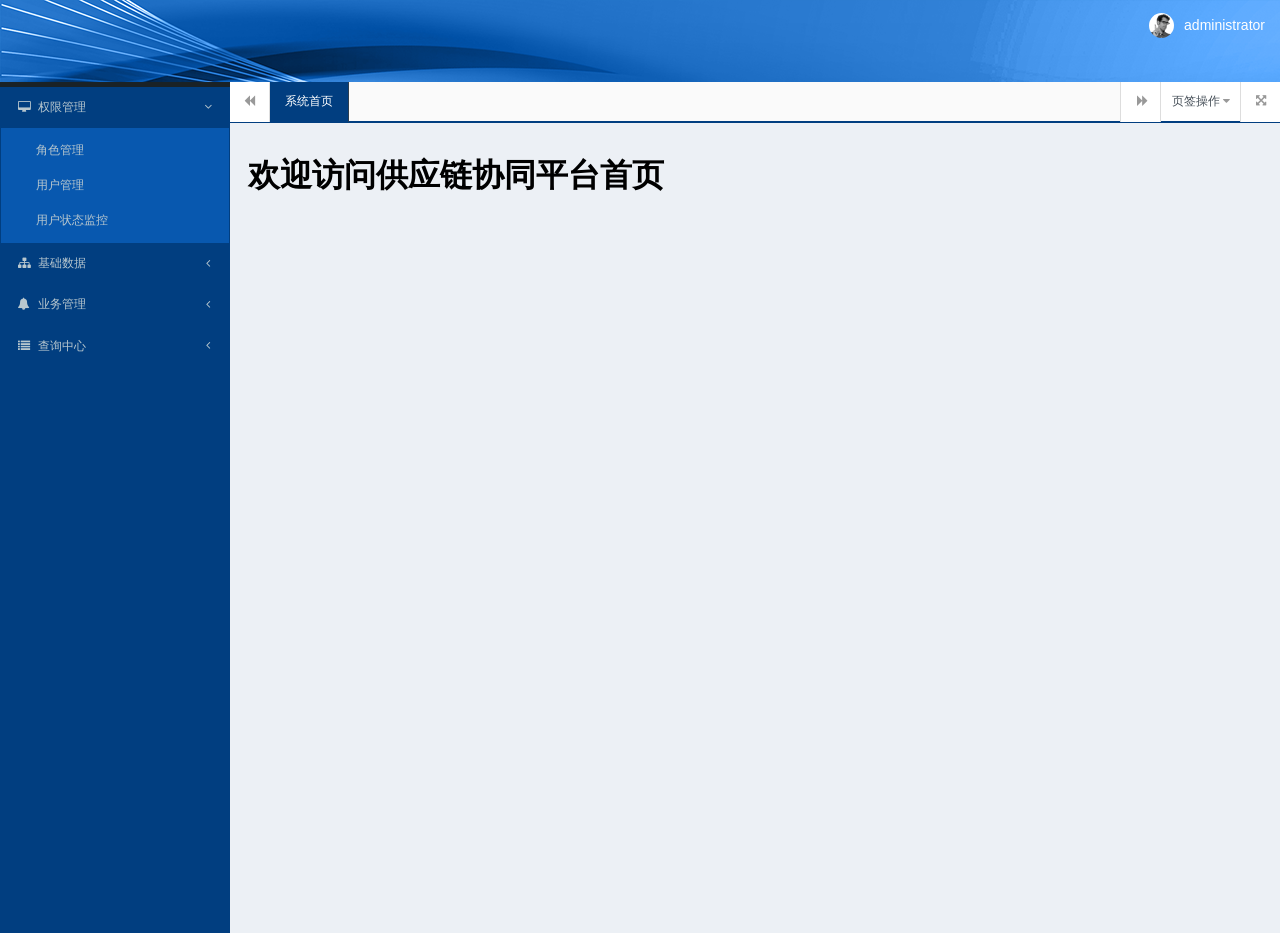
<file: views/index.html>
﻿<!--系统管理主页面-->
<!DOCTYPE html>
<html>
<head>
    <title>供应链管理后台</title>
    <link rel="stylesheet" href="../js/bootstrap/css/bootstrap.min.css">
    <link rel="stylesheet" href="../css/font-awesome.min.css">
    <link rel="stylesheet" href="../css/index.css">
    <link rel="stylesheet" href="../css/skins/_all-skins.css">
</head>
<body class="hold-transition skin-blue sidebar-mini" style="overflow:hidden;">
    <div id="ajax-loader" style="cursor: progress; position: fixed; top: -50%; left: -50%; width: 200%; height: 200%; background: #fff; z-index: 10000; overflow: hidden;">
        <img src="../img/ajax-loader.gif" style="position: absolute; top: 0; left: 0; right: 0; bottom: 0; margin: auto;" />
    </div>
    <div class="wrapper">
        <!--头部信息-->
        <header class="main-header">
            <a href="javascript:void (0)" class="logo">
               <!-- <img src="img/ligthLogo.png" /> -->
            </a>
            <nav class="navbar navbar-static-top" style="display:block;font-weight: 500;font-size: 14px;color: #fff;padding-left: 10px">
                <!--<div class="sidebar-toggle">-->
                    <!--<span class="sr-only">天夏模板</span>-->
                <!--</div>-->
                <span class="index_top"><strong></strong></span>
                <div class="navbar-custom-menu">
                    <ul class="nav navbar-nav">

                        <li class="dropdown user user-menu">
                            <a href="#" class="dropdown-toggle" data-toggle="dropdown">
                                <img src="../img/user2-160x160.jpg" class="user-image" alt="User Image">
                                <span class="hidden-xs">administrator</span>
                            </a>
                            <ul class="dropdown-menu pull-right">
                                <li><a class="menuItem" data-id="userInfo" href=""><i class="fa fa-user"></i>个人信息</a></li>
                                <li><a><i class="fa fa-trash-o"></i>清空缓存</a></li>
                                <li id="color"><a><i class="fa fa-paint-brush"></i>皮肤设置</a>
                                    <div style="position: absolute;left:-90px;top:50px;border: 1px #eee solid;box-shadow: 0 6px 12px rgba(0,0,0,.175);display: none" id="color_div">
                                     <ul class="color_ul">
                                         <li style="background-color: green;color:green"></li>
                                         <li style="background-color: #3c8dbc;color: #3c8dbc"></li>
                                         <li style="background-color: red;color: red"></li>
                                         <li style="background-color: green;color:green"></li>
                                         <li style="background-color: #3c8dbc;color: #3c8dbc"></li>
                                         <li style="background-color: red;color: red"></li>
                                         <li style="background-color: green;color:green"></li>
                                         <li style="background-color: #3c8dbc;color: #3c8dbc"></li>
                                         <li style="background-color: red;color: red"></li>
                                     </ul>
                                    </div>
                                </li>
                                <script src="../js/jquery/jQuery-2.2.0.min.js"></script>

                                <style>

                                </style>
                                <li class="divider"></li>
                                <li><a><i class="ace-icon fa fa-power-off"></i>安全退出</a></li>
                            </ul>
                        </li>
                    </ul>
                </div>
            </nav>
        </header>
        <!--左边导航-->
        <div class="main-sidebar">
            <div class="sidebar">
                <!--<form action="#" method="get" class="sidebar-form">-->
                    <!--<div class="input-group">-->
                        <!--<input type="text" name="q" class="form-control" placeholder="Search...">-->
                        <!--<span class="input-group-btn">-->
                            <!--<a class="btn btn-flat"><i class="fa fa-search"></i></a>-->
                        <!--</span>-->
                    <!--</div>-->
                <!--</form>-->
                <ul class="sidebar-menu" id="sidebar-menu">
                    <li class="header">导航菜单</li>
                </ul>
            </div>
        </div>
        <!--中间内容-->
        <div id="content-wrapper" class="content-wrapper">
            <div class="content-tabs">
                <button class="roll-nav roll-left tabLeft">
                    <i class="fa fa-backward"></i>
                </button>
                <nav class="page-tabs menuTabs">
                    <div class="page-tabs-content" style="margin-left: 0px;">
                        <a href="javascript:;" class="menuTab active" data-id="baiduMap.html">系统首页</a>
                    </div>
                </nav>
                <button class="roll-nav roll-right tabRight">
                    <i class="fa fa-forward" style="margin-left: 3px;"></i>
                </button>
                <div class="btn-group roll-nav roll-right">
                    <button class="dropdown tabClose" data-toggle="dropdown">
                        页签操作<i class="fa fa-caret-down" style="padding-left: 3px;"></i>
                    </button>
                    <ul class="dropdown-menu dropdown-menu-right">
                        <li><a class="tabReload" href="javascript:void(0);">刷新当前</a></li>
                        <li><a class="tabCloseCurrent" href="javascript:void(0);">关闭当前</a></li>
                        <li><a class="tabCloseAll" href="javascript:void(0);">全部关闭</a></li>
                        <li><a class="tabCloseOther" href="javascript:void(0);">除此之外全部关闭</a></li>
                    </ul>
                </div>
                <button class="roll-nav roll-right fullscreen"><i class="fa fa-arrows-alt"></i></button>
            </div>
            <div class="content-iframe" >
                <div class="mainContent" id="content-main" style="margin: 10px; margin-bottom: 0; padding: 0;">
                    <iframe id="myFrame" class="LRADMS_iframe" width="100%" height="100%" src="baiduMap.html" frameborder="0" data-id="baiduMap.html"></iframe>
                </div>
            </div>
        </div>
    </div>
    <script src="../js/jquery/jQuery-2.2.0.min.js"></script>
    <script src="../js/bootstrap/js/bootstrap.min.js"></script>
    <script src="../js/index.js"></script>
    <script>
        var colorIndex = 0;
        $(function(){
            changeColor(colorIndex);
            $(".hidden-xs").click(function(){
                $("#color_div").hide();
            });
            $("#color").hover(function(){
                $("#color_div").show();
            });
            $(".color_ul li").each(function(index){
                $(this).click(function(){
                    if(index<5){
                        changeColor(index)
                    }else {
                        changeColor(0)
                    }

                })
            })
        });
        function changeColor(index){
            var logo = $(".logo");
            var navbar = $(".skin-blue .main-header .navbar");
            var left_Side = $(".skin-blue .wrapper, .skin-blue .main-sidebar, .skin-blue .left-side");
            var header = $(".skin-blue .sidebar-menu > li.header");
            var treeview_menu = $(".skin-blue .sidebar-menu > li > .treeview-menu");
            var aa = $(".skin-blue .sidebar-menu > li.active > a");
            var page_tabs_content = $(".content-wrapper .content-tabs .page-tabs .page-tabs-content a");
            if(index==0) {
                logo.addClass("logo1");
                navbar.addClass("navbar1");
                left_Side.addClass("left-side1");
                header.addClass("header1");
                treeview_menu.addClass("treeview-menu1");
                aa.addClass("a0");

                logo.removeClass("logo2");
                navbar.removeClass("navbar2");
                left_Side.removeClass("left-side2");
                header.removeClass("header2");
                treeview_menu.removeClass("treeview-menu2");
                aa.removeClass("a2");

                logo.removeClass("logo3");
                navbar.removeClass("navbar3");
                left_Side.removeClass("left-side3");
                header.removeClass("header3");
                treeview_menu.removeClass("treeview-menu3");
                aa.removeClass("a3");

                logo.removeClass("logo4");
                navbar.removeClass("navbar4");
                left_Side.removeClass("left-side4");
                header.removeClass("header4");
                treeview_menu.removeClass("treeview-menu4");
                aa.removeClass("a4");

                logo.removeClass("logo5");
                navbar.removeClass("navbar5");
                left_Side.removeClass("left-side5");
                header.removeClass("header5");
                treeview_menu.removeClass("treeview-menu5");
                aa.removeClass("a5");
            }else if(index==1){
                logo.removeClass("logo1");
                navbar.removeClass("navbar1");
                left_Side.removeClass("left-side1");
                header.removeClass("header1");
                treeview_menu.removeClass("treeview-menu1");
                aa.removeClass("a0");

                logo.addClass("logo2");
                navbar.addClass("navbar2");
                left_Side.addClass("left-side2");
                header.addClass("header2");
                treeview_menu.addClass("treeview-menu2");
                aa.addClass("a2");

                logo.removeClass("logo3");
                navbar.removeClass("navbar3");
                left_Side.removeClass("left-side3");
                header.removeClass("header3");
                treeview_menu.removeClass("treeview-menu3");
                aa.removeClass("a3");

                logo.removeClass("logo4");
                navbar.removeClass("navbar4");
                left_Side.removeClass("left-side4");
                header.removeClass("header4");
                treeview_menu.removeClass("treeview-menu4");
                aa.removeClass("a4");


                logo.removeClass("logo5");
                navbar.removeClass("navbar5");
                left_Side.removeClass("left-side5");
                header.removeClass("header5");
                treeview_menu.removeClass("treeview-menu5");
                aa.removeClass("a5");

            }else if(index==2){
                logo.removeClass("logo1");
                navbar.removeClass("navbar1");
                left_Side.removeClass("left-side1");
                header.removeClass("header1");
                treeview_menu.removeClass("treeview-menu1");
                aa.removeClass("a0");

                logo.removeClass("logo2");
                navbar.removeClass("navbar2");
                left_Side.removeClass("left-side2");
                header.removeClass("header2");
                treeview_menu.removeClass("treeview-menu2");
                aa.removeClass("a2");

                logo.addClass("logo3");
                navbar.addClass("navbar3");
                left_Side.addClass("left-side3");
                header.addClass("header3");
                treeview_menu.addClass("treeview-menu3");
                aa.addClass("a3");


                logo.removeClass("logo4");
                navbar.removeClass("navbar4");
                left_Side.removeClass("left-side4");
                header.removeClass("header4");
                treeview_menu.removeClass("treeview-menu4");
                aa.removeClass("a4");

                logo.removeClass("logo5");
                navbar.removeClass("navbar5");
                left_Side.removeClass("left-side5");
                header.removeClass("header5");
                treeview_menu.removeClass("treeview-menu5");
                aa.removeClass("a5");

            }else if(index==3){
                logo.removeClass("logo1");
                navbar.removeClass("navbar1");
                left_Side.removeClass("left-side1");
                header.removeClass("header1");
                treeview_menu.removeClass("treeview-menu1");
                aa.removeClass("a0");

                logo.removeClass("logo2");
                navbar.removeClass("navbar2");
                left_Side.removeClass("left-side2");
                header.removeClass("header2");
                treeview_menu.removeClass("treeview-menu2");
                aa.removeClass("a2");

                logo.removeClass("logo3");
                navbar.removeClass("navbar3");
                left_Side.removeClass("left-side3");
                header.removeClass("header3");
                treeview_menu.removeClass("treeview-menu3");
                aa.removeClass("a3");


                logo.addClass("logo4");
                navbar.addClass("navbar4");
                left_Side.addClass("left-side4");
                header.addClass("header4");
                treeview_menu.addClass("treeview-menu4");
                aa.addClass("a4");


                logo.removeClass("logo5");
                navbar.removeClass("navbar5");
                left_Side.removeClass("left-side5");
                header.removeClass("header5");
                treeview_menu.removeClass("treeview-menu5");
                aa.removeClass("a5");

            }
            else if(index==4){
                logo.removeClass("logo1");
                navbar.removeClass("navbar1");
                left_Side.removeClass("left-side1");
                header.removeClass("header1");
                treeview_menu.removeClass("treeview-menu1");
                aa.removeClass("a0");

                logo.removeClass("logo2");
                navbar.removeClass("navbar2");
                left_Side.removeClass("left-side2");
                header.removeClass("header2");
                treeview_menu.removeClass("treeview-menu2");
                aa.removeClass("a2");

                logo.removeClass("logo3");
                navbar.removeClass("navbar3");
                left_Side.removeClass("left-side3");
                header.removeClass("header3");
                treeview_menu.removeClass("treeview-menu3");
                aa.removeClass("a3");


                logo.removeClass("logo4");
                navbar.removeClass("navbar4");
                left_Side.removeClass("left-side4");
                header.removeClass("header4");
                treeview_menu.removeClass("treeview-menu4");
                aa.removeClass("a4");

                logo.addClass("logo5");
                navbar.addClass("navbar5");
                left_Side.addClass("left-side5");
                header.addClass("header5");
                treeview_menu.addClass("treeview-menu5");
                aa.addClass("a5");

            }


        }
    </script>
</body>
</html>
</file>
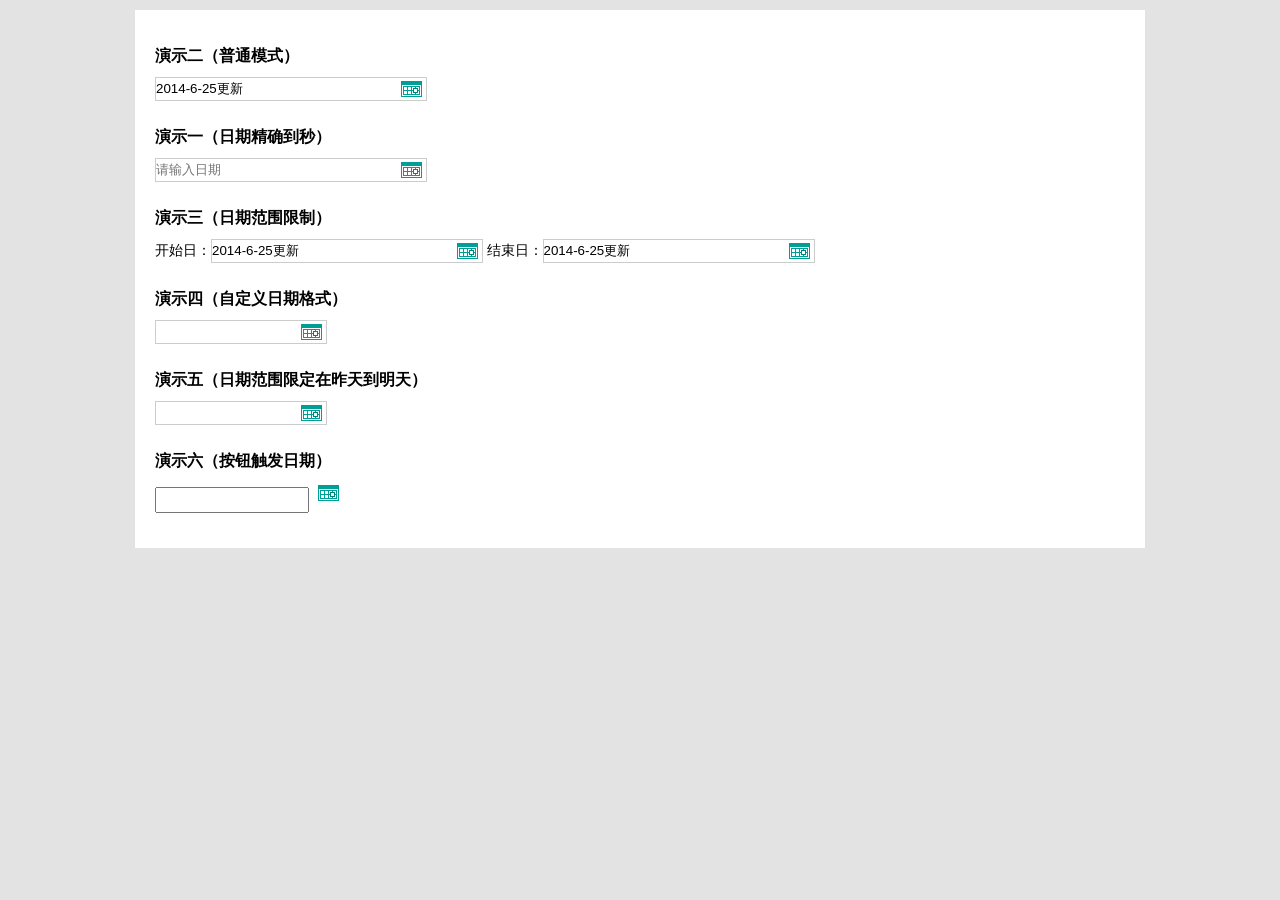
<file: js/date/index.html>
﻿<!DOCTYPE html PUBLIC "-//W3C//DTD XHTML 1.0 Transitional//EN" "http://www.w3.org/TR/xhtml1/DTD/xhtml1-transitional.dtd">
<html xmlns="http://www.w3.org/1999/xhtml">
<head>
<meta http-equiv="Content-Type" content="text/html; charset=utf-8" />
<title>js网页日期插件</title>

<script type="text/javascript" src="js/laydate.js"></script>

<style type="text/css">
*{margin:0;padding:0;list-style:none;}
html{background-color:#E3E3E3; font-size:14px; color:#000; font-family:'微软雅黑'}
h2{line-height:30px; font-size:20px;}
a,a:hover{ text-decoration:none;}
pre{font-family:'微软雅黑'}
.box{width:970px; padding:10px 20px; background-color:#fff; margin:10px auto;}
.box a{padding-right:20px;}
.demo1,.demo2,.demo3,.demo4,.demo5,.demo6{margin:25px 0;}
h3{margin:10px 0;}
.layinput{height: 22px;line-height: 22px;width: 150px;margin: 0;}
</style>

</head>
<body>

<div class="box">

	<div class="demo1">
		<h3>演示二（普通模式）</h3>
		<input class="laydate-icon" id="demo" value="2014-6-25更新"> 
	</div>

	<div class="demo2">
		<h3>演示一（日期精确到秒）</h3>
		<input placeholder="请输入日期" class="laydate-icon" onClick="laydate({istime: true, format: 'YYYY-MM-DD hh:mm:ss'})">
	</div>


	<div class="demo3">
		<h3>演示三（日期范围限制）</h3>
		<ul class="inline" id="demo">
		开始日：<input class="laydate-icon" value="2014-6-25更新">
		结束日：<input class="laydate-icon"  value="2014-6-25更新">
		</ul>
	</div>

	<div class="demo4">
		<h3>演示四（自定义日期格式）</h3>
	   <div id="test1" class="inline laydate-icon" style="width:150px;"></div>
	</div>

	<div class="demo5">
		<h3>演示五（日期范围限定在昨天到明天）</h3>
	   <div class="inline laydate-icon" style="width:150px;" id="hello3"></div>
	</div>

	<div class="demo6">
		<h3>演示六（按钮触发日期）</h3>
	   <input readonly class="layinput" id="hello1">
	   <div class="laydate-icon " onClick="laydate({elem: '#hello1'});" style="width:10px;display:inline-block;border:none;"></div>
	</div>

</div>

<script type="text/javascript">
!function(){
	laydate.skin('molv');//切换皮肤，请查看skins下面皮肤库
	laydate({elem: '#demo'});//绑定元素
}();

//日期范围限制
var start = {
    elem: '#start',
    format: 'YYYY-MM-DD',
    min: laydate.now(), //设定最小日期为当前日期
    max: '2099-06-16', //最大日期
    istime: true,
    istoday: false,
    choose: function(datas){
         end.min = datas; //开始日选好后，重置结束日的最小日期
         end.start = datas //将结束日的初始值设定为开始日
    }
};

var end = {
    elem: '#end',
    format: 'YYYY-MM-DD',
    min: laydate.now(),
    max: '2099-06-16',
    istime: true,
    istoday: false,
    choose: function(datas){
        start.max = datas; //结束日选好后，充值开始日的最大日期
    }
};
laydate(start);
laydate(end);

//自定义日期格式
laydate({
    elem: '#test1',
    format: 'YYYY年MM月DD日',
    festival: true, //显示节日
    choose: function(datas){ //选择日期完毕的回调
        alert('得到：'+datas);
    }
});

//日期范围限定在昨天到明天
laydate({
    elem: '#hello3',
    min: laydate.now(-1), //-1代表昨天，-2代表前天，以此类推
    max: laydate.now(+1) //+1代表明天，+2代表后天，以此类推
});
</script>

</body>
</html>
</file>
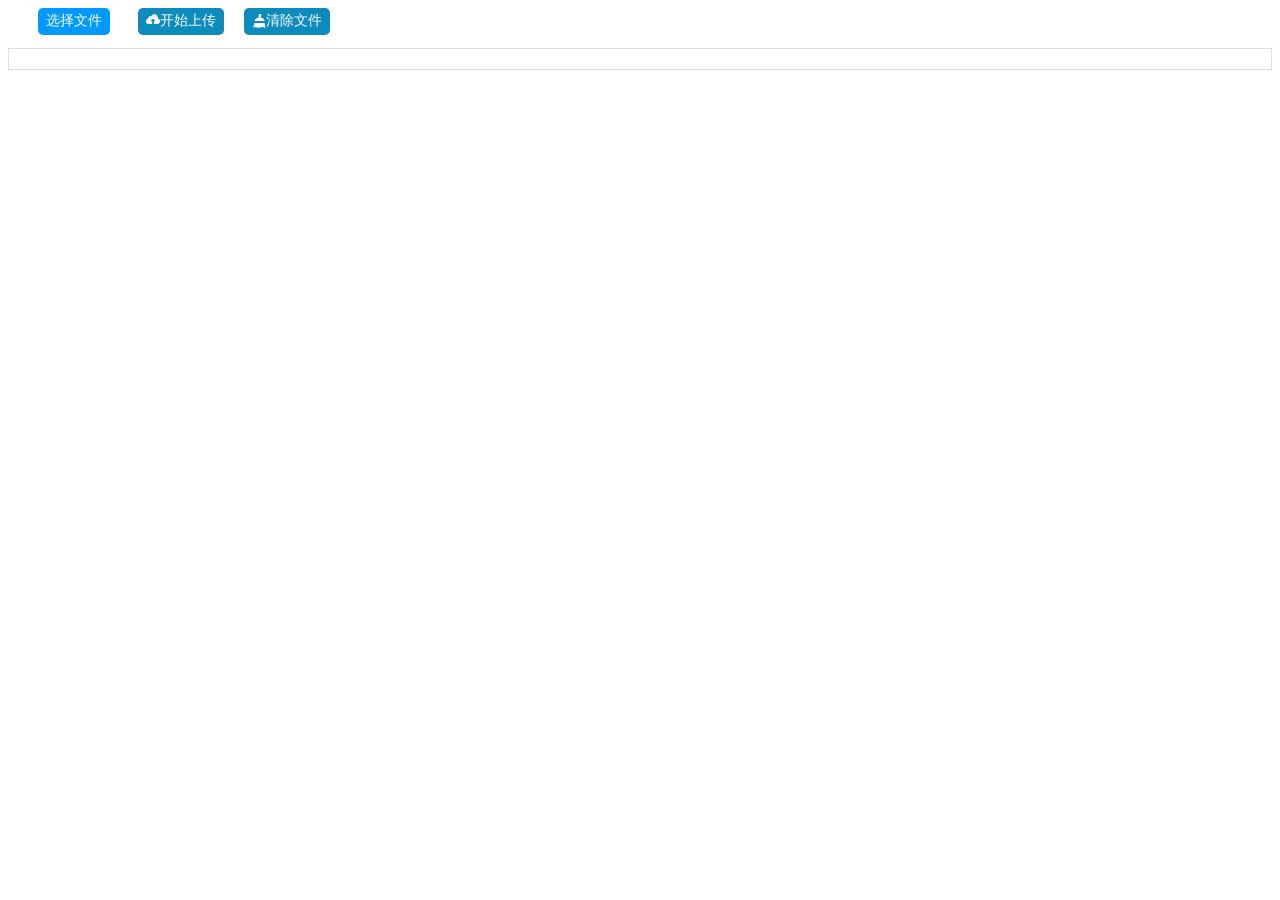
<file: js/fileUpload/index.html>
<!DOCTYPE html>
<html lang="en">
<head>
    <meta charset="UTF-8">
    <title>Title</title>
    <link href="css/iconfont.css" rel="stylesheet" type="text/css"/>
    <link href="css/fileUpload.css" rel="stylesheet" type="text/css">
    <script src="js/jquery-2.1.3.min.js"></script>
    <script type="text/javascript" src="js/fileUpload.js"></script>
</head>
    <body>
        <div id="fileUploadContent" class="fileUploadContent"></div>
    </body>
</html>
<script type="text/javascript">
    $("#fileUploadContent").initUpload({
        "uploadUrl":"http://***/",//上传文件信息地址
        //"size":350,//文件大小限制，单位kb,默认不限制
        //"maxFileNumber":3,//文件个数限制，为整数
        //"filelSavePath":"",//文件上传地址，后台设置的根目录
        "beforeUpload":beforeUploadFun,//在上传前执行的函数
        //"onUpload":onUploadFun，//在上传后执行的函数
        //autoCommit:true,//文件是否自动上传
        "fileType":['png','jpg','docx','doc']//文件类型限制，默认不限制，注意写的是文件后缀
    });
    function beforeUploadFun(opt){
        opt.otherData =[{"name":"name","value":"zxm"}];
    }
    function onUploadFun(opt,data){
        alert(data);
        uploadTools.uploadError(opt);//显示上传错误
    }
</script>
</file>
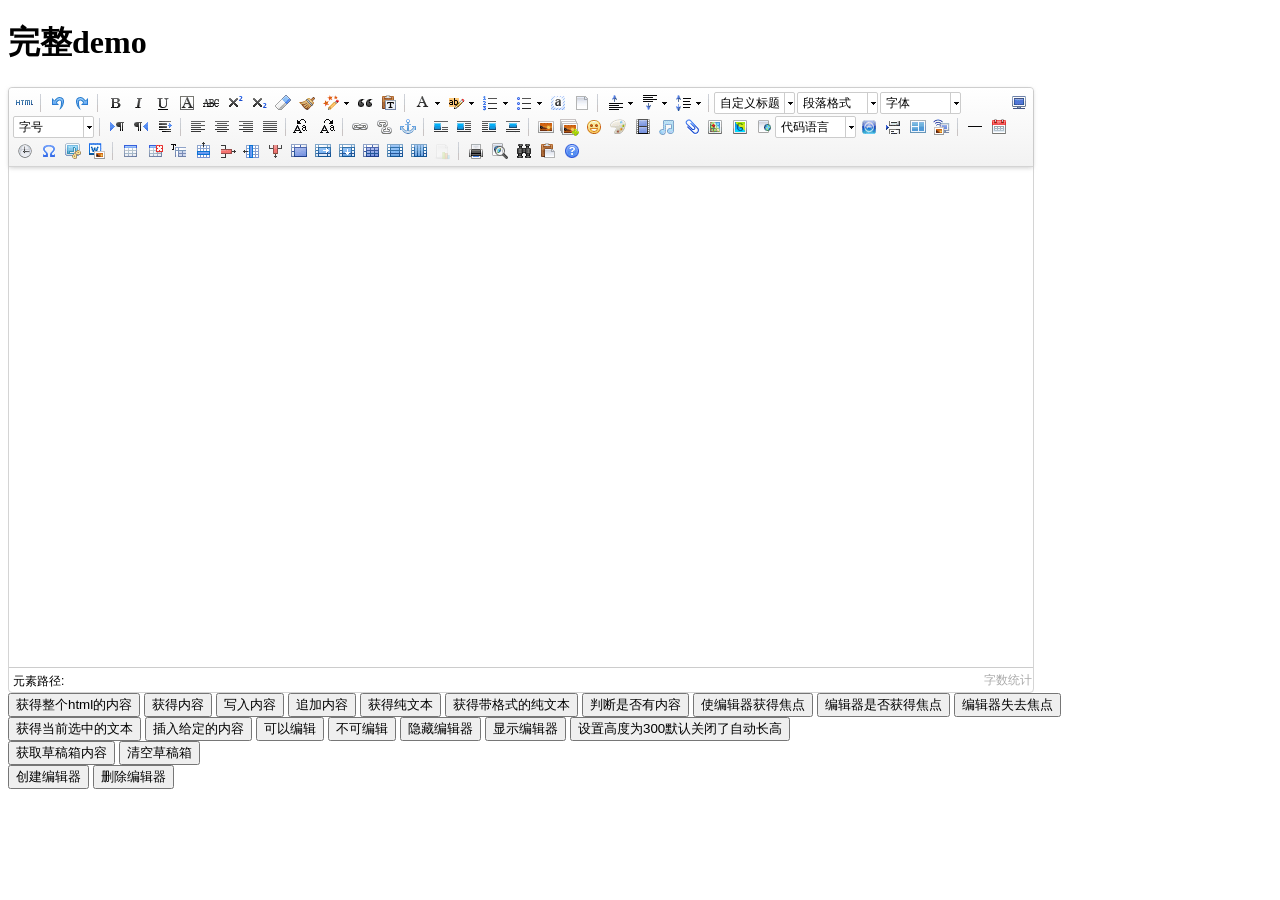
<file: js/utf8-php/index.html>
<!DOCTYPE HTML PUBLIC "-//W3C//DTD HTML 4.01 Transitional//EN"
        "http://www.w3.org/TR/html4/loose.dtd">
<html>
<head>
    <title>完整demo</title>
    <meta http-equiv="Content-Type" content="text/html;charset=utf-8"/>
    <script type="text/javascript" charset="utf-8" src="ueditor.config.js"></script>
    <script type="text/javascript" charset="utf-8" src="ueditor.all.min.js"> </script>
    <!--建议手动加在语言，避免在ie下有时因为加载语言失败导致编辑器加载失败-->
    <!--这里加载的语言文件会覆盖你在配置项目里添加的语言类型，比如你在配置项目里配置的是英文，这里加载的中文，那最后就是中文-->
    <script type="text/javascript" charset="utf-8" src="lang/zh-cn/zh-cn.js"></script>

    <style type="text/css">
        div{
            width:100%;
        }
    </style>
</head>
<body>
<div>
    <h1>完整demo</h1>
    <script id="editor" type="text/plain" style="width:1024px;height:500px;"></script>
</div>
<div id="btns">
    <div>
        <button onclick="getAllHtml()">获得整个html的内容</button>
        <button onclick="getContent()">获得内容</button>
        <button onclick="setContent()">写入内容</button>
        <button onclick="setContent(true)">追加内容</button>
        <button onclick="getContentTxt()">获得纯文本</button>
        <button onclick="getPlainTxt()">获得带格式的纯文本</button>
        <button onclick="hasContent()">判断是否有内容</button>
        <button onclick="setFocus()">使编辑器获得焦点</button>
        <button onmousedown="isFocus(event)">编辑器是否获得焦点</button>
        <button onmousedown="setblur(event)" >编辑器失去焦点</button>

    </div>
    <div>
        <button onclick="getText()">获得当前选中的文本</button>
        <button onclick="insertHtml()">插入给定的内容</button>
        <button id="enable" onclick="setEnabled()">可以编辑</button>
        <button onclick="setDisabled()">不可编辑</button>
        <button onclick=" UE.getEditor('editor').setHide()">隐藏编辑器</button>
        <button onclick=" UE.getEditor('editor').setShow()">显示编辑器</button>
        <button onclick=" UE.getEditor('editor').setHeight(300)">设置高度为300默认关闭了自动长高</button>
    </div>

    <div>
        <button onclick="getLocalData()" >获取草稿箱内容</button>
        <button onclick="clearLocalData()" >清空草稿箱</button>
    </div>

</div>
<div>
    <button onclick="createEditor()">
    创建编辑器</button>
    <button onclick="deleteEditor()">
    删除编辑器</button>
</div>

<script type="text/javascript">

    //实例化编辑器
    //建议使用工厂方法getEditor创建和引用编辑器实例，如果在某个闭包下引用该编辑器，直接调用UE.getEditor('editor')就能拿到相关的实例
    var ue = UE.getEditor('editor');


    function isFocus(e){
        alert(UE.getEditor('editor').isFocus());
        UE.dom.domUtils.preventDefault(e)
    }
    function setblur(e){
        UE.getEditor('editor').blur();
        UE.dom.domUtils.preventDefault(e)
    }
    function insertHtml() {
        var value = prompt('插入html代码', '');
        UE.getEditor('editor').execCommand('insertHtml', value)
    }
    function createEditor() {
        enableBtn();
        UE.getEditor('editor');
    }
    function getAllHtml() {
        alert(UE.getEditor('editor').getAllHtml())
    }
    function getContent() {
        var arr = [];
        arr.push("使用editor.getContent()方法可以获得编辑器的内容");
        arr.push("内容为：");
        arr.push(UE.getEditor('editor').getContent());
        alert(arr.join("\n"));
    }
    function getPlainTxt() {
        var arr = [];
        arr.push("使用editor.getPlainTxt()方法可以获得编辑器的带格式的纯文本内容");
        arr.push("内容为：");
        arr.push(UE.getEditor('editor').getPlainTxt());
        alert(arr.join('\n'))
    }
    function setContent(isAppendTo) {
        var arr = [];
        arr.push("使用editor.setContent('欢迎使用ueditor')方法可以设置编辑器的内容");
        UE.getEditor('editor').setContent('欢迎使用ueditor', isAppendTo);
        alert(arr.join("\n"));
    }
    function setDisabled() {
        UE.getEditor('editor').setDisabled('fullscreen');
        disableBtn("enable");
    }

    function setEnabled() {
        UE.getEditor('editor').setEnabled();
        enableBtn();
    }

    function getText() {
        //当你点击按钮时编辑区域已经失去了焦点，如果直接用getText将不会得到内容，所以要在选回来，然后取得内容
        var range = UE.getEditor('editor').selection.getRange();
        range.select();
        var txt = UE.getEditor('editor').selection.getText();
        alert(txt)
    }

    function getContentTxt() {
        var arr = [];
        arr.push("使用editor.getContentTxt()方法可以获得编辑器的纯文本内容");
        arr.push("编辑器的纯文本内容为：");
        arr.push(UE.getEditor('editor').getContentTxt());
        alert(arr.join("\n"));
    }
    function hasContent() {
        var arr = [];
        arr.push("使用editor.hasContents()方法判断编辑器里是否有内容");
        arr.push("判断结果为：");
        arr.push(UE.getEditor('editor').hasContents());
        alert(arr.join("\n"));
    }
    function setFocus() {
        UE.getEditor('editor').focus();
    }
    function deleteEditor() {
        disableBtn();
        UE.getEditor('editor').destroy();
    }
    function disableBtn(str) {
        var div = document.getElementById('btns');
        var btns = UE.dom.domUtils.getElementsByTagName(div, "button");
        for (var i = 0, btn; btn = btns[i++];) {
            if (btn.id == str) {
                UE.dom.domUtils.removeAttributes(btn, ["disabled"]);
            } else {
                btn.setAttribute("disabled", "true");
            }
        }
    }
    function enableBtn() {
        var div = document.getElementById('btns');
        var btns = UE.dom.domUtils.getElementsByTagName(div, "button");
        for (var i = 0, btn; btn = btns[i++];) {
            UE.dom.domUtils.removeAttributes(btn, ["disabled"]);
        }
    }

    function getLocalData () {
        alert(UE.getEditor('editor').execCommand( "getlocaldata" ));
    }

    function clearLocalData () {
        UE.getEditor('editor').execCommand( "clearlocaldata" );
        alert("已清空草稿箱")
    }
</script>
</body>
</html>
</file>
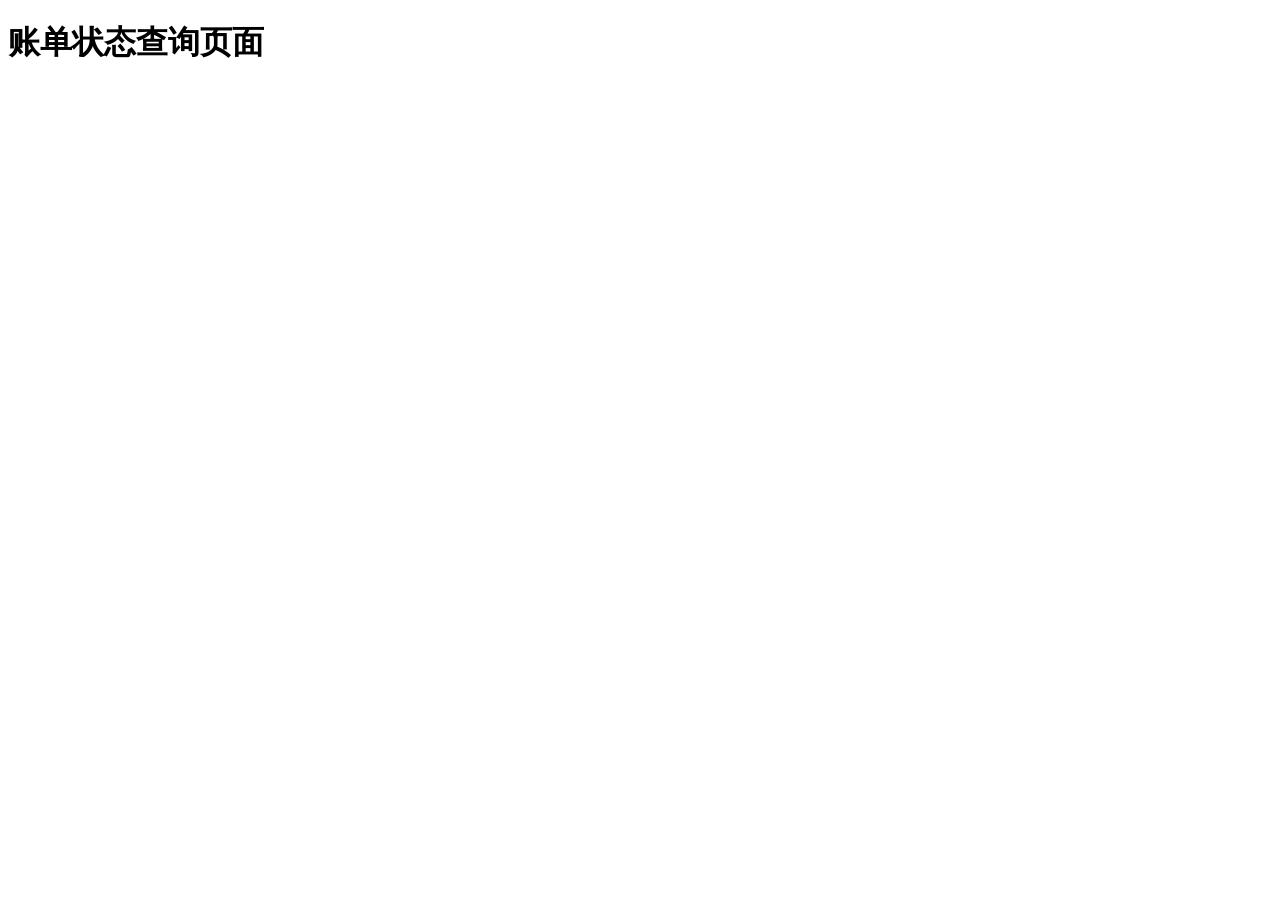
<file: views/accountStatusQuery.html>
<!--账单状态查询-->
<!DOCTYPE html>
<html lang="en">
<head>
    <meta charset="UTF-8">
    <meta name="viewport" content="width=device-width, initial-scale=1.0">
    <title>账单状态查询</title>
</head>
<body>
    <h1>账单状态查询页面</h1>
</body>
</html>
</file>
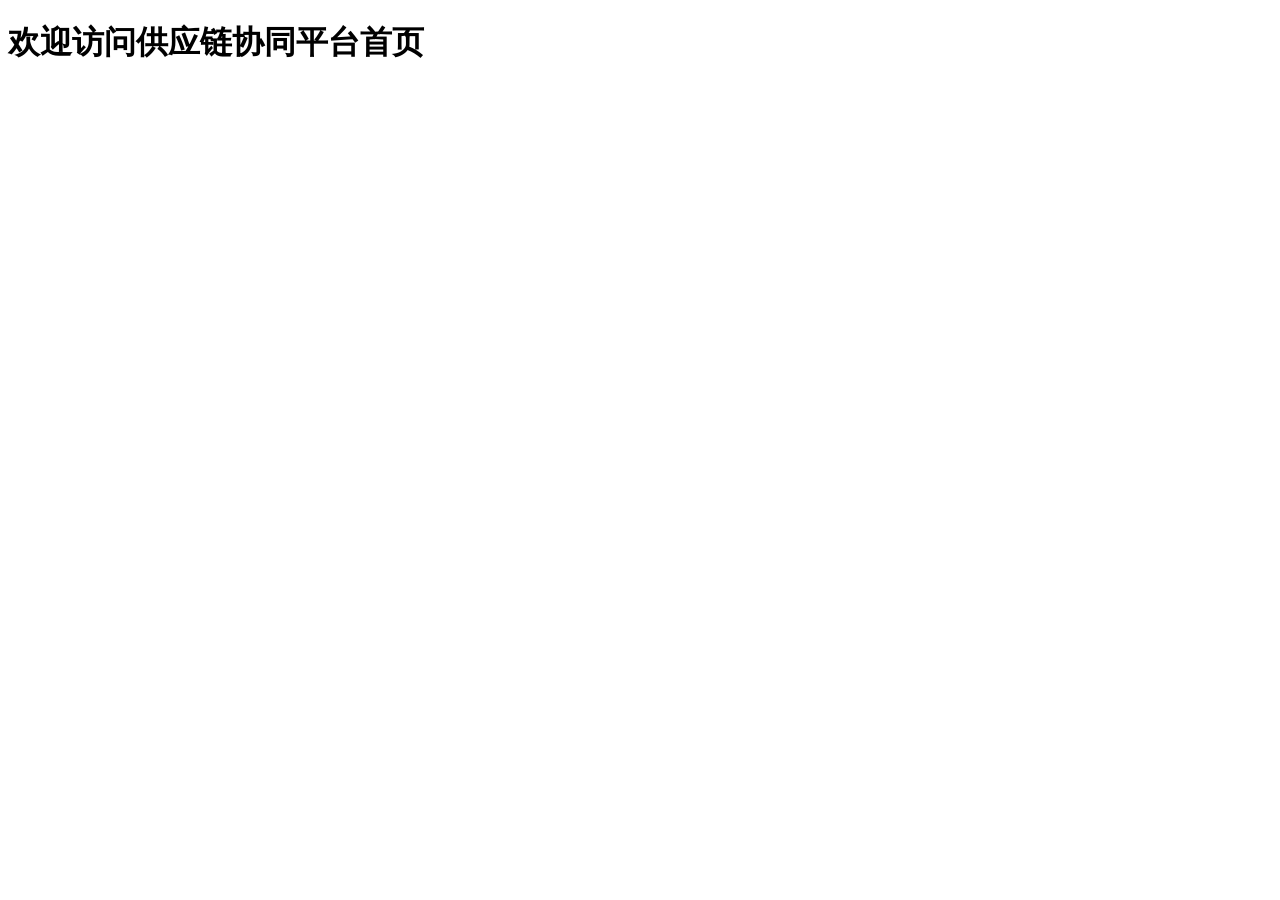
<file: views/baiduMap.html>
<!DOCTYPE html>
<html lang="en">
<head>
    <meta charset="UTF-8">
    <meta name="viewport" content="width=device-width, initial-scale=1.0">
    <title>系统起始功能页面</title>
</head>
<body>
    <h1>欢迎访问供应链协同平台首页</h1>
</body>
</html>
</file>
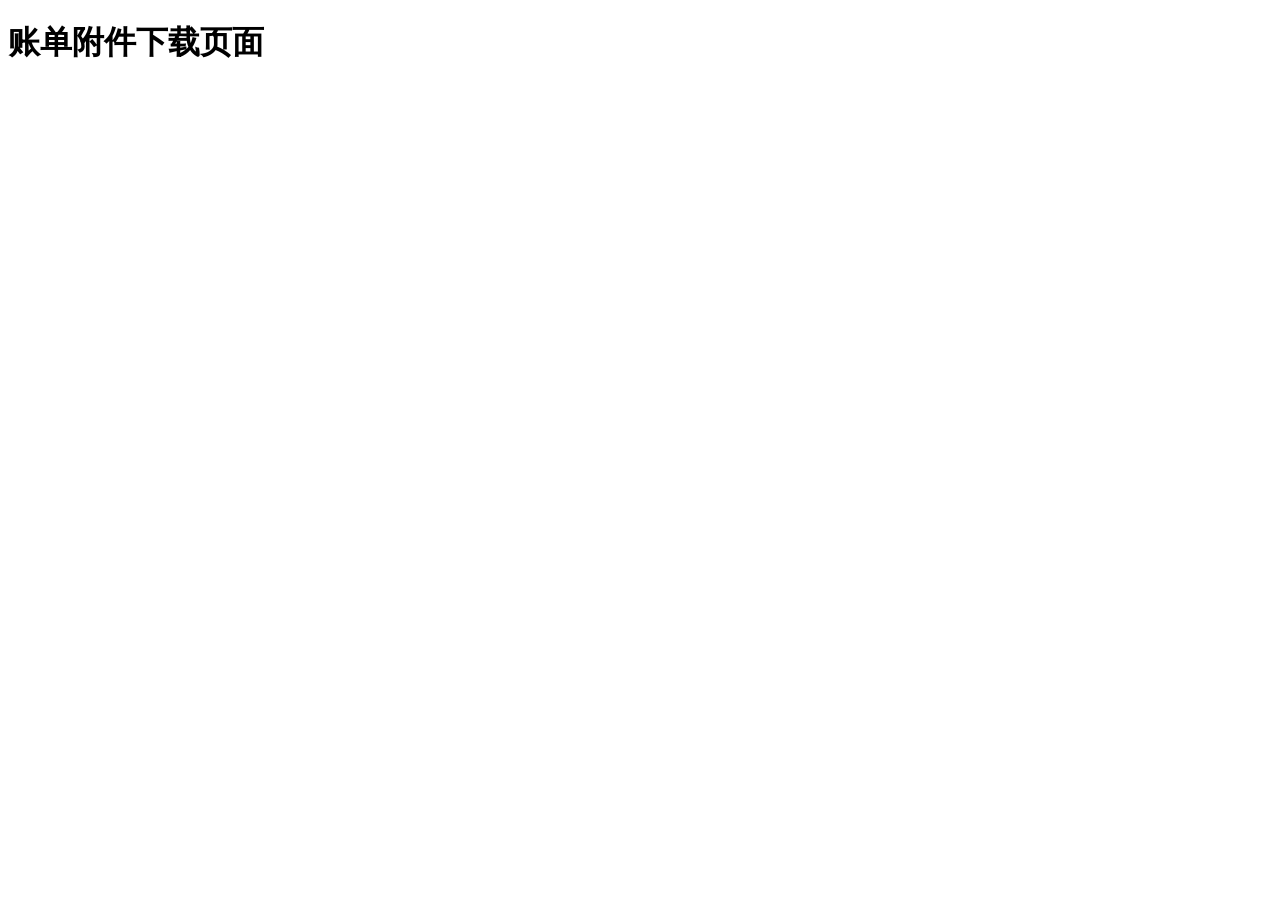
<file: views/billDownload.html>
<!--账单附件下载-->
<!DOCTYPE html>
<html lang="en">
<head>
    <meta charset="UTF-8">
    <meta name="viewport" content="width=device-width, initial-scale=1.0">
    <title>账单附件下载</title>
</head>
<body>
    <h1>账单附件下载页面</h1>
</body>
</html>
</file>
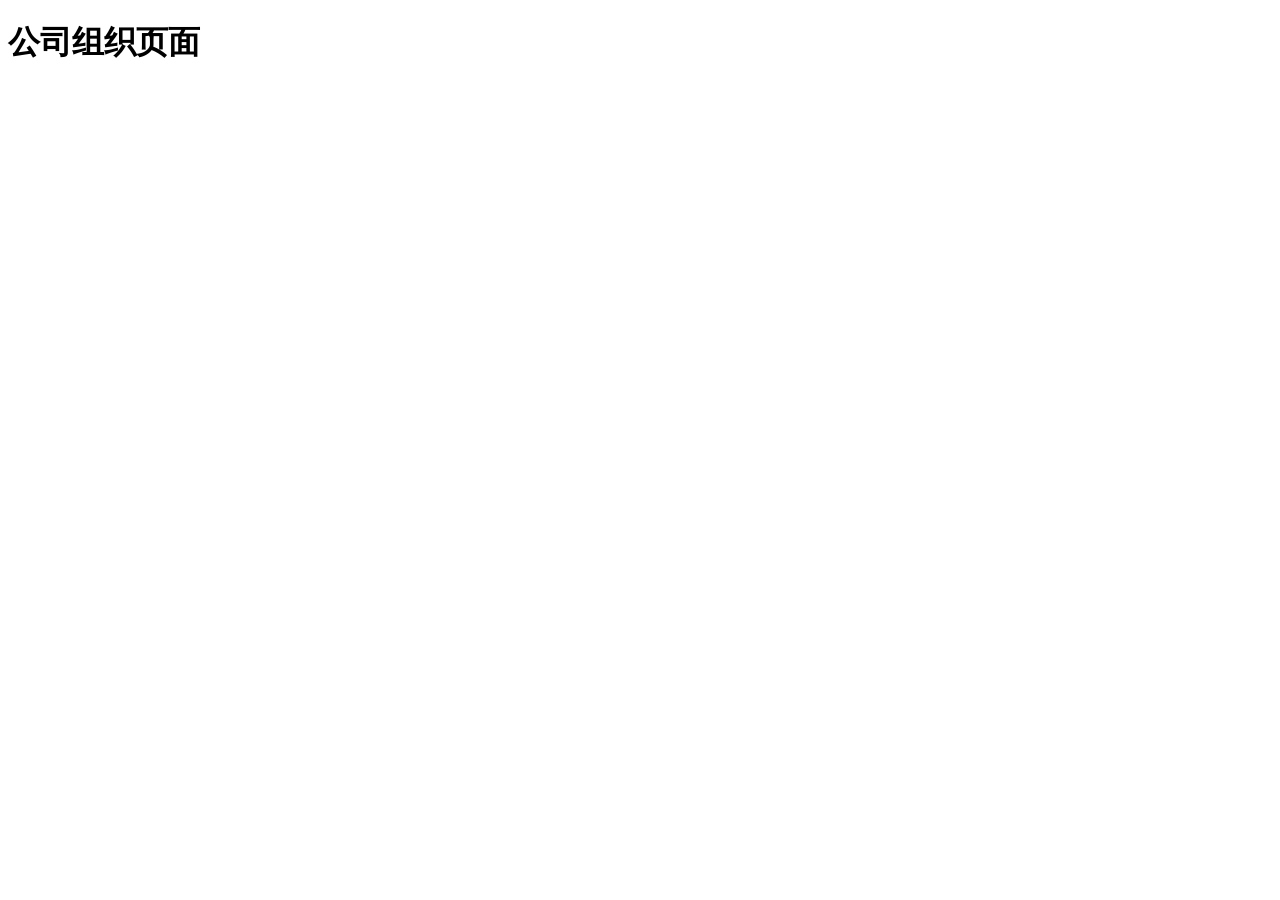
<file: views/companyOrganization.html>
<!--公司组织-->
<!DOCTYPE html>
<html lang="en">
<head>
    <meta charset="UTF-8">
    <meta name="viewport" content="width=device-width, initial-scale=1.0">
    <title>公司组织</title>
</head>
<body>
    <h1>公司组织页面</h1>
</body>
</html>
</file>
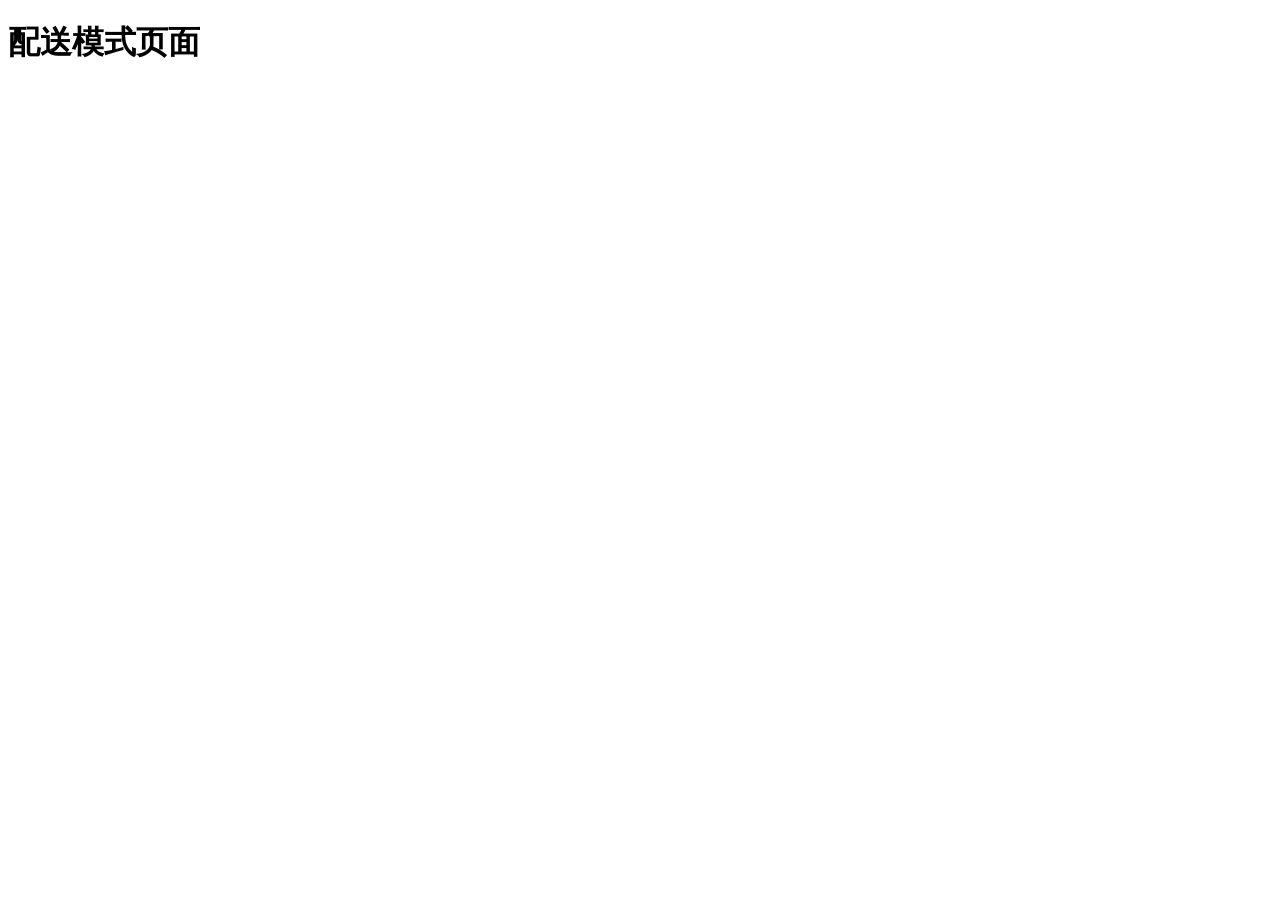
<file: views/deliveryMode.html>
<!--配送模式-->
<!DOCTYPE html>
<html lang="en">
<head>
    <meta charset="UTF-8">
    <meta name="viewport" content="width=device-width, initial-scale=1.0">
    <title>配送模式</title>
</head>
<body>
    <h1>配送模式页面</h1>
</body>
</html>
</file>
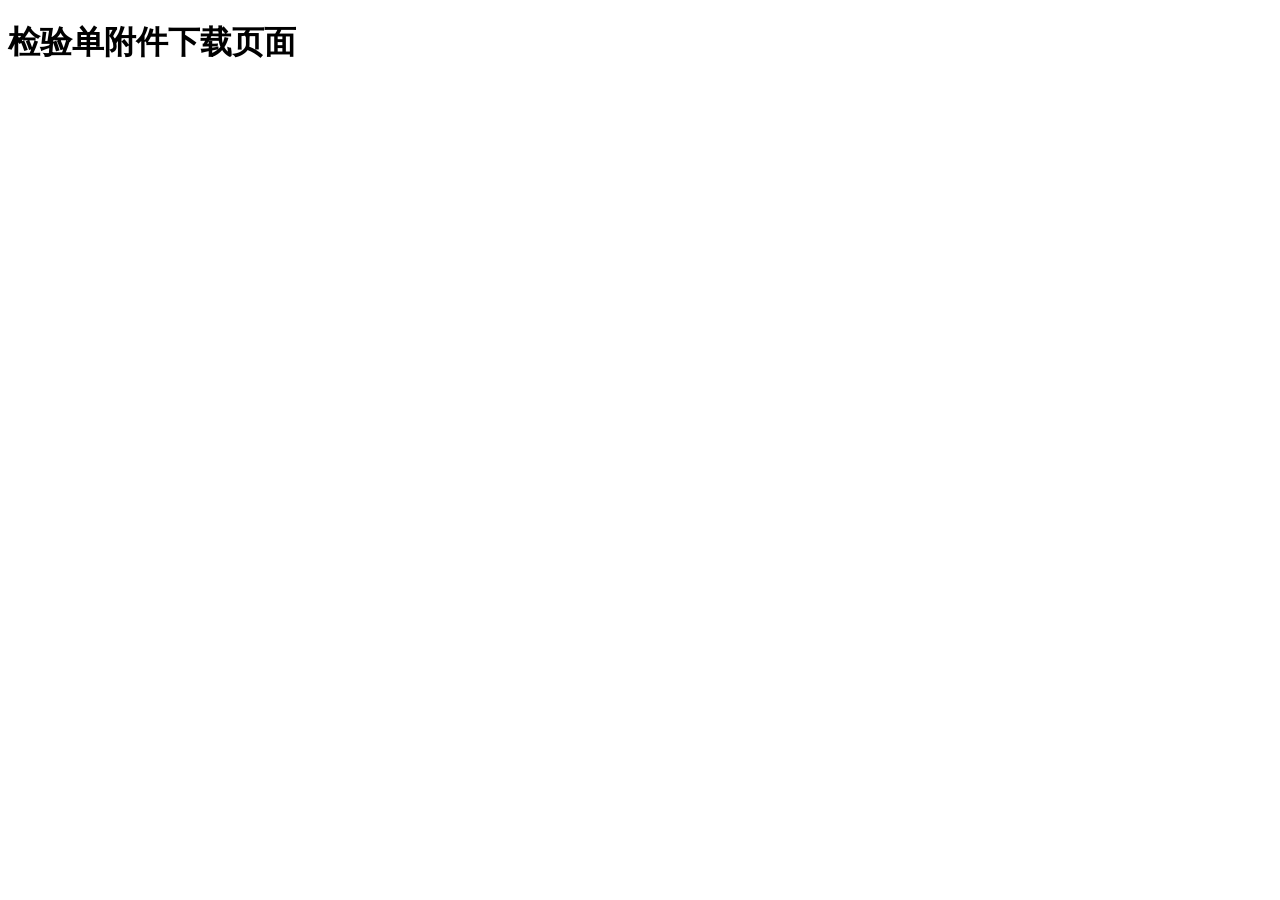
<file: views/inspectionSheetDownload.html>
<!--检验单附件下载-->
<!DOCTYPE html>
<html lang="en">
<head>
    <meta charset="UTF-8">
    <meta name="viewport" content="width=device-width, initial-scale=1.0">
    <title>检验单附件下载</title>
</head>
<body>
    <h1>检验单附件下载页面</h1>
</body>
</html>
</file>
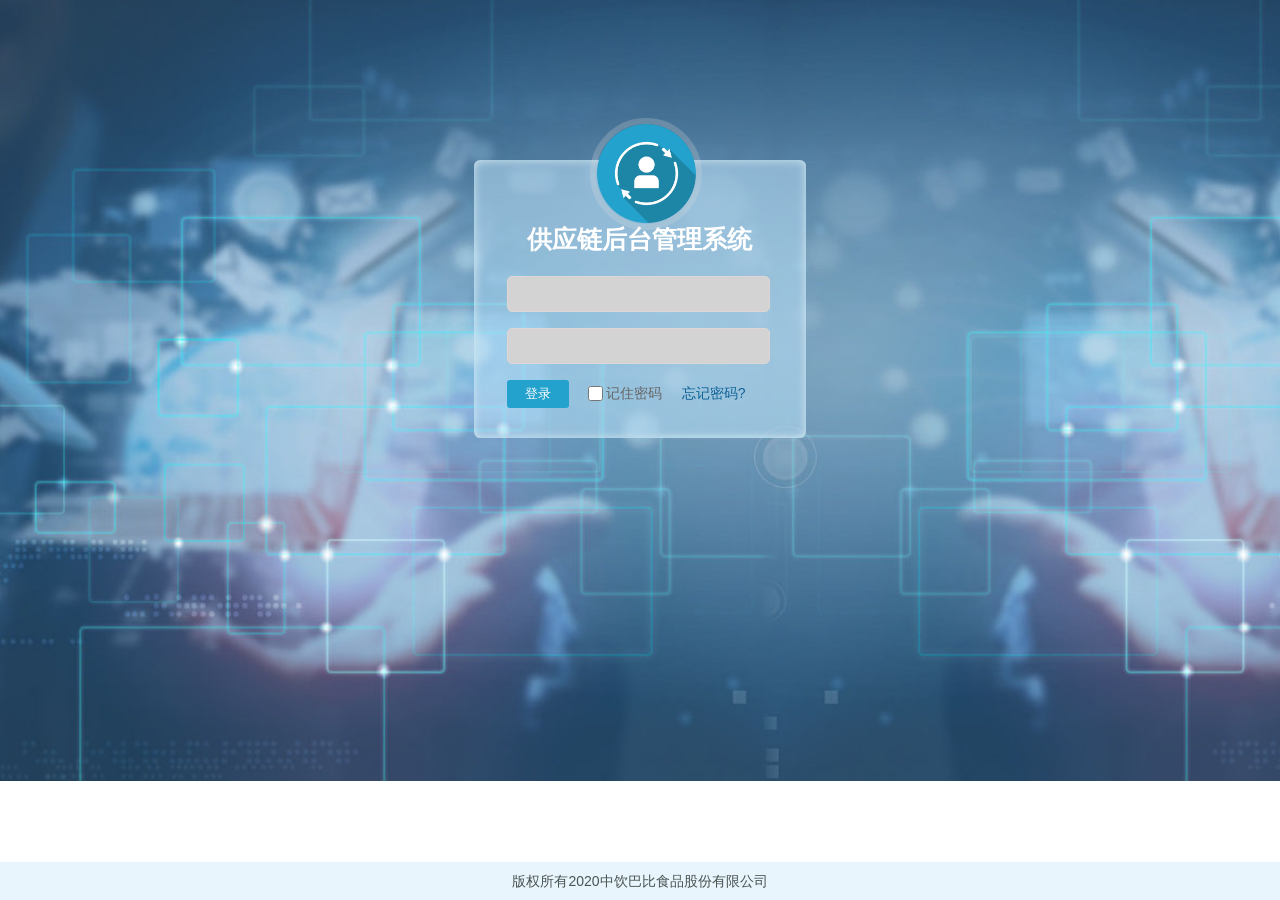
<file: views/login.html>
<!--系统登录-->
<!DOCTYPE html>
<html lang="en">

<head>
    <meta charset="UTF-8">
    <meta name="viewport" content="width=device-width, initial-scale=1.0">
    <title>系统登录</title>
    <link href="../css/MemberLogin.css" rel='stylesheet' type='text/css' />
</head>

<body style="overflow: hidden">
    <div class="main">
        <div class="login-form">
            <h1>供应链后台管理系统</h1>
            <div class="head">
                <img src="../img/adminLogin.png" alt="" />
            </div>
            <form id="loginForm">
                <input type="text" id="username" placehoder="用户名" />
                <input type="password" id="password" placehoder="登录密码" />
                <div class="submit">
                    <input type="button" value="登录" id="btn_login" class="butSyley">
                    <input type="checkbox" id="rememberMe" /><label class="lableStyle">记住密码</label>
                    <a href="#" class="aSyle">忘记密码?</a>
                </div>

            </form>
        </div>
    </div>
    <div class="loginBtn">
        <p>版权所有2020中饮巴比食品股份有限公司</p>
    </div>
    <script src="../js/jquery/jQuery-2.2.0.min.js"></script>
    <script>
        $(document).ready(function () {

            $('#btn_login').click(function () {
                debugger;
                $.ajax({
                    type: "post",
                    dataType: "json",
                    data: {
                        sys: $("#sys").val(),
                        username: $("#username").val(),
                        password: $("#password").val(),
                        rememberMe: $('#rememberMe').is(":checked") ? 1 : 0
                    },
                    url: "/sys/login.html",
                    success: function (result) {
                        debugger;
                        if (result.code == 200) {
                            window.location.href = '/page/index.html?sys=' + result.sys;
                        } else {
                            alert(result.msg);
                        }
                    },
                    error: function () {}
                });
            });


        });
    </script>
</body>

</html>
</file>
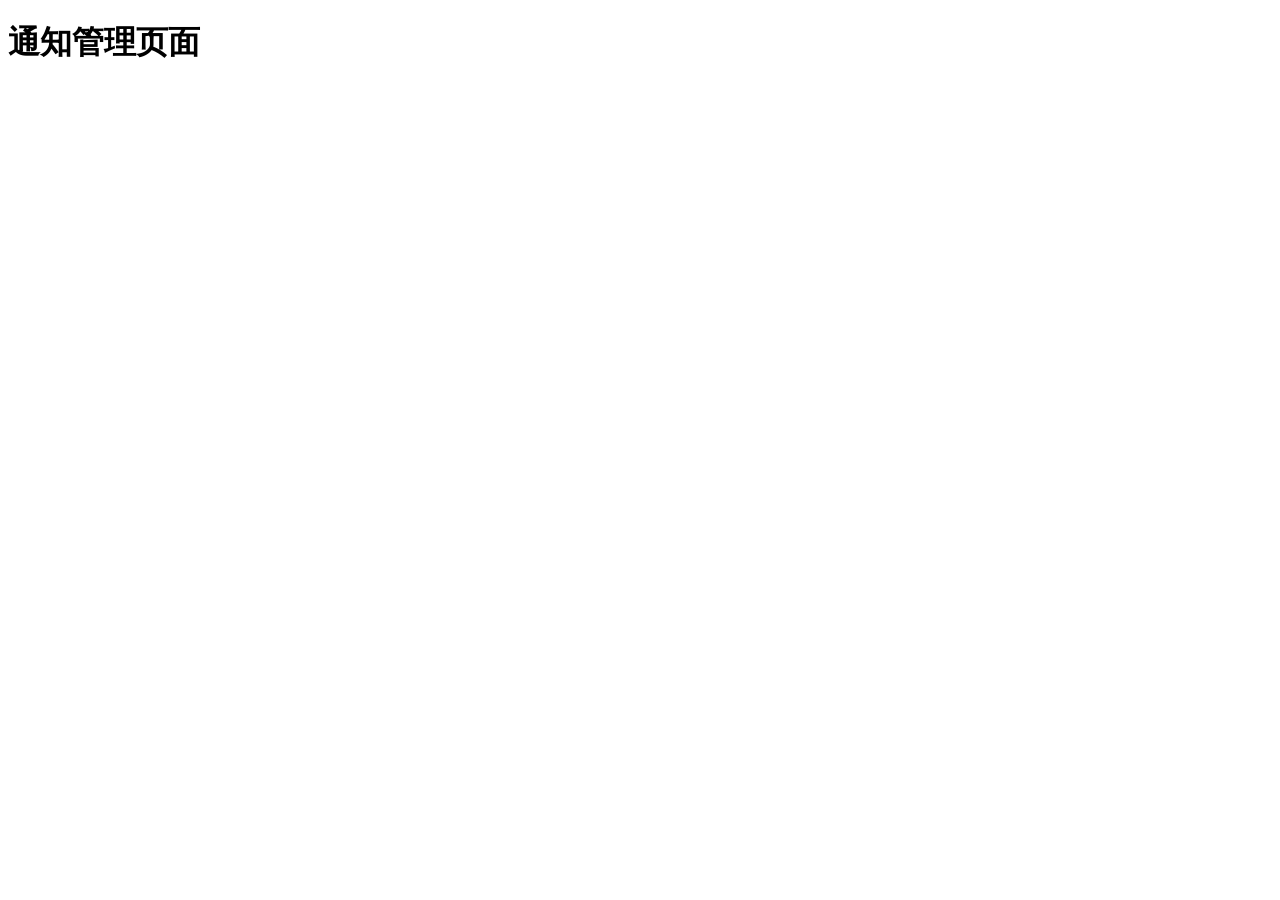
<file: views/notificationManage.html>
<!--通知管理-->
<!DOCTYPE html>
<html lang="en">
<head>
    <meta charset="UTF-8">
    <meta name="viewport" content="width=device-width, initial-scale=1.0">
    <title>通知管理</title>
</head>
<body>
    <h1>通知管理页面</h1>
</body>
</html>
</file>
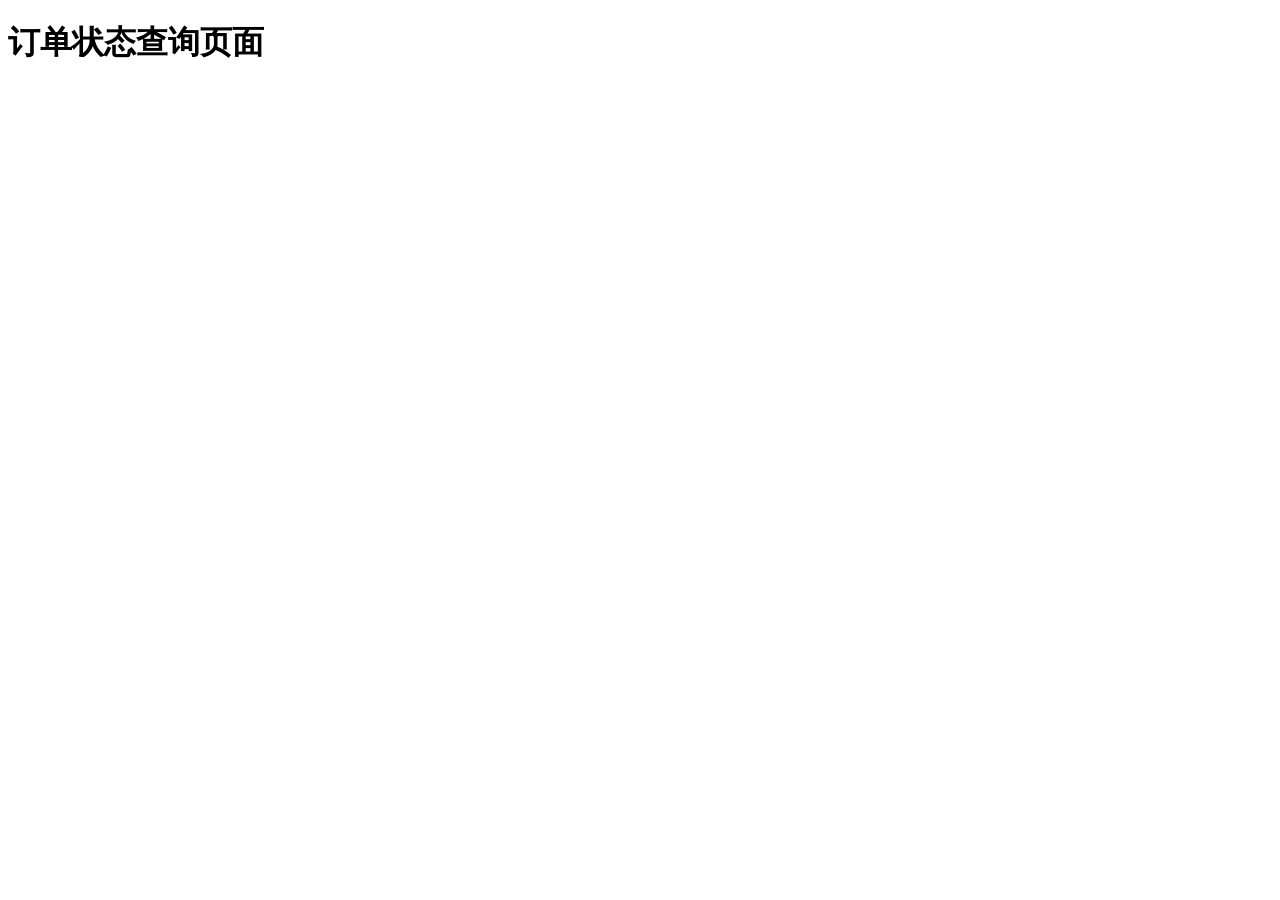
<file: views/orderStatusQuery.html>
<!--订单状态查询-->
<!DOCTYPE html>
<html lang="en">
<head>
    <meta charset="UTF-8">
    <meta name="viewport" content="width=device-width, initial-scale=1.0">
    <title>订单状态查询</title>
</head>
<body>
    <h1>订单状态查询页面</h1>
</body>
</html>
</file>
<file: css/index.css>
::-webkit-scrollbar-track{border-radius: 10px;-webkit-box-shadow: inset 0 0 6px rgba(0,0,0,0);}
::-webkit-scrollbar-thumb{background-color: rgba(0,0,0,0.05);border-radius: 10px;-webkit-box-shadow: inset 1px 1px 0 rgba(0,0,0,.1);}
::-webkit-scrollbar-thumb{background-color: rgba(0,0,0,0.2);border-radius: 10px;-webkit-box-shadow: inset 1px 1px 0 rgba(0,0,0,.1);}
::-webkit-scrollbar{width: 16px;height: 16px;}
::-webkit-scrollbar-track,
::-webkit-scrollbar-thumb{border-radius: 999px;border: 5px solid transparent;}
::-webkit-scrollbar-track{box-shadow: 1px 1px 5px rgba(0,0,0,.2) inset;}
::-webkit-scrollbar-thumb{min-height: 20px;background-clip: content-box;box-shadow: 0 0 0 5px rgba(0,0,0,.2) inset;}
::-webkit-scrollbar-corner{background: transparent;}
html,body{min-height:100%;-webkit-font-smoothing:antialiased;-moz-osx-font-smoothing:grayscale;font-family:'Source Sans Pro','Helvetica Neue',Helvetica,Arial,sans-serif;font-weight:400;font-size:12px;}
.wrapper{min-height:100%;position:relative;overflow:hidden}
.wrapper:before,.wrapper:after{content:" ";display:table}
.wrapper:after{clear:both}
@media (max-width:767px){.content-wrapper,.right-side,.main-footer{margin-left:0}}@media (min-width:768px){.sidebar-collapse .content-wrapper,.sidebar-collapse .right-side,.sidebar-collapse .main-footer{margin-left:0}}@media (max-width:767px){.sidebar-open .content-wrapper,.sidebar-open .right-side,.sidebar-open .main-footer{-webkit-transform:translate(230px, 0);-ms-transform:translate(230px, 0);-o-transform:translate(230px, 0);transform:translate(230px, 0)}}.content-wrapper,.right-side{min-height:100%;background-color:#ecf0f5;z-index:800}
body.hold-transition .content-wrapper,body.hold-transition .right-side,body.hold-transition .main-footer,body.hold-transition .main-sidebar,body.hold-transition .left-side,body.hold-transition .main-header>.navbar,body.hold-transition .main-header .logo{-webkit-transition:none;-o-transition:none;transition:none}
h1,h2,h3,h4,h5,h6,.h1,.h2,.h3,.h4,.h5,.h6{font-family:'Source Sans Pro',sans-serif}
a{color:#475059}
a:hover,a:active,a:focus{outline:none;text-decoration:none;color:#72afd2}
.main-header{position:relative;max-height:100px;z-index:1030;height:82px;
width: 100%;background-image: url("../img/lightTop.png");background-repeat: no-repeat}
.main-header>.navbar{-webkit-transition:margin-left .3s ease-in-out;-o-transition:margin-left .3s ease-in-out;transition:margin-left .3s ease-in-out;margin-bottom:0;margin-left:230px;border:none;min-height:50px;border-radius:0}
.main-header #navbar-search-input.form-control{background:rgba(255,255,255,0.2);border-color:transparent}
.main-header #navbar-search-input.form-control:focus,.main-header #navbar-search-input.form-control:active{border-color:rgba(0,0,0,0.1);background:rgba(255,255,255,0.9)}
.main-header #navbar-search-input.form-control::-moz-placeholder{color:#ccc;opacity:1}
.main-header #navbar-search-input.form-control:-ms-input-placeholder{color:#ccc}
.main-header #navbar-search-input.form-control::-webkit-input-placeholder{color:#ccc}
.main-header .navbar-custom-menu,.main-header .navbar-right{float:right}
@media (max-width:991px){.main-header .navbar-custom-menu a,.main-header .navbar-right a{color:inherit;background:transparent}}@media (max-width:767px){.main-header .navbar-right{float:none}
.main-header .navbar-right>li{color:inherit;border:0}}.main-header .sidebar-toggle{float:left;background-color:transparent;background-image:none;padding:16px 15px;font-family:fontAwesome}
.main-header .sidebar-toggle:before{content:"\f0c9"}
.main-header .sidebar-toggle:hover{color:#fff;cursor:pointer;}
.main-header .sidebar-toggle:focus,.main-header .sidebar-toggle:active{background:transparent}
.main-header .sidebar-toggle .icon-bar{display:none}
.main-header .navbar .nav>li.user>a>.fa,.main-header .navbar .nav>li.user>a>.glyphicon,.main-header .navbar .nav>li.user>a>.ion{margin-right:5px}
.main-header .navbar .nav>li>a>.label{position:absolute;top:9px;right:7px;text-align:center;font-size:9px;padding:2px 3px;line-height:.9}
.main-header .logo{-webkit-transition:width .3s ease-in-out;-o-transition:width .3s ease-in-out;transition:width .3s ease-in-out;display:block;float:left;text-align:center;font-family:"Helvetica Neue",Helvetica,Arial,sans-serif;padding:0 15px;font-weight:300;overflow:hidden}
.main-header .logo .logo-lg{display:block;font-weight: 700;font-size: 20px;text-shadow: 3px 3px 7px #000;}
.logo img{
    height: 82px;
}

.main-header .logo .logo-lg strong{font-size: 20px;padding-left:3px;}
.main-header .logo .logo-mini{display:none;font-weight: bold;font-size: 25px;text-shadow: 3px 3px 7px #000;}
.main-header .navbar-brand{color:#fff}
.content-header{position:relative;padding:15px 15px 0 15px}
.content-header>h1{margin:0;font-size:24px}
.content-header>h1>small{font-size:15px;display:inline-block;padding-left:4px;font-weight:300}
.content-header>.breadcrumb{float:right;background:transparent;margin-top:0;margin-bottom:0;font-size:12px;padding:7px 5px;position:absolute;top:15px;right:10px;border-radius:2px}
.content-header>.breadcrumb>li>a{color:#444;text-decoration:none;display:inline-block}
.content-header>.breadcrumb>li>a>.fa,.content-header>.breadcrumb>li>a>.glyphicon,.content-header>.breadcrumb>li>a>.ion{margin-right:5px}
.content-header>.breadcrumb>li+li:before{content:'>\00a0'}
@media (max-width:991px){.content-header>.breadcrumb{position:relative;margin-top:5px;top:0;right:0;float:none;background:#d2d6de;padding-left:10px}
.content-header>.breadcrumb li:before{color:#97a0b3}}.navbar-toggle{color:#fff;border:0;margin:0;padding:15px 15px}
@media (max-width:991px){.navbar-custom-menu .navbar-nav>li{float:left}
.navbar-custom-menu .navbar-nav{margin:0;float:left}
.navbar-custom-menu .navbar-nav>li>a{padding-top:15px;padding-bottom:15px;line-height:20px}}@media (max-width:767px){.main-header{position:relative}
.main-header .logo,.main-header .navbar{width:100%;float:none}
.main-header .navbar{margin:0}
.main-header .navbar-custom-menu{float:right}}@media (max-width:991px){.navbar-collapse.pull-left{float:none !important}
.navbar-collapse.pull-left+.navbar-custom-menu{display:block;position:absolute;top:0;right:40px}}.main-sidebar,.left-side{position:absolute;top:0;left:0;padding-top:50px;min-height:100%;width:230px;z-index:810;-webkit-transition:-webkit-transform .3s ease-in-out,width .3s ease-in-out;-moz-transition:-moz-transform .3s ease-in-out,width .3s ease-in-out;-o-transition:-o-transform .3s ease-in-out,width .3s ease-in-out;transition:transform .3s ease-in-out,width .3s ease-in-out}
@media (max-width:767px){.main-sidebar,.left-side{padding-top:100px}}@media (max-width:767px){.main-sidebar,.left-side{-webkit-transform:translate(-230px, 0);-ms-transform:translate(-230px, 0);-o-transform:translate(-230px, 0);transform:translate(-230px, 0)}}@media (min-width:768px){.sidebar-collapse .main-sidebar,.sidebar-collapse .left-side{-webkit-transform:translate(-230px, 0);-ms-transform:translate(-230px, 0);-o-transform:translate(-230px, 0);transform:translate(-230px, 0)}}@media (max-width:767px){.sidebar-open .main-sidebar,.sidebar-open .left-side{-webkit-transform:translate(0, 0);-ms-transform:translate(0, 0);-o-transform:translate(0, 0);transform:translate(0, 0)}}.sidebar{padding-bottom:10px}
.sidebar-form input:focus{border-color: transparent;}
.sidebar-form .input-group-btn {font-size:14px;}
.user-panel{position: relative;width: 100%;padding: 10px;overflow: hidden;}
.user-panel:before,
.user-panel:after{content: " ";display: table;}
.user-panel:after{clear: both;}
.user-panel > .image > img{width: 100%;max-width: 45px;height: auto;}
.user-panel > .info{padding: 5px 5px 5px 15px;line-height: 1;position: absolute;left: 55px;top:0px;}
.user-panel > .info > p{font-weight: 600;margin-bottom: 9px;}
.user-panel > .info > a{text-decoration: none;padding-right: 5px;margin-top: 3px;font-size: 11px;}
.user-panel > .info > a > .fa,
.user-panel > .info > a > .ion,
.user-panel > .info > a > .glyphicon{margin-right: 5px;}
.sidebar-menu{list-style:none;margin:0;padding:0}
.sidebar-menu>li{position:relative;margin:0;padding:0}
.sidebar-menu>li>a{padding:12px 5px 12px 15px;display:block;font-size:12px;}
.sidebar-menu>li>a>.fa,.sidebar-menu>li>a>.glyphicon,.sidebar-menu>li>a>.ion{width:20px;}
.sidebar-menu>li .label,.sidebar-menu>li .badge{margin-top:3px;margin-right:5px}
.sidebar-menu li.header{padding:10px 25px 10px 15px;font-size:12px}
.sidebar-menu li>a>.fa-angle-left{width:auto;height:auto;padding:0;margin-right:10px;margin-top:3px}
.sidebar-menu li.active>a>.fa-angle-left{-webkit-transform:rotate(-90deg);-ms-transform:rotate(-90deg);-o-transform:rotate(-90deg);transform:rotate(-90deg)}
.sidebar-menu li.active>.treeview-menu{display:block;}
.sidebar-menu .treeview-menu{display:none;list-style:none;padding:0;margin:0;padding-left:20px;padding-top: 5px;padding-bottom:5px;}
.sidebar-menu .treeview-menu .treeview-menu{padding-left:20px}
.sidebar-menu .treeview-menu>li{margin:0;line-height:25px;}
.sidebar-menu .treeview-menu>li>a{padding:5px 5px 5px 15px;display:block;font-size:12px}
.sidebar-menu .treeview-menu>li>a>.fa,.sidebar-menu .treeview-menu>li>a>.glyphicon,.sidebar-menu .treeview-menu>li>a>.ion{width:20px;}
.sidebar-menu .treeview-menu>li>a>.fa-angle-left,.sidebar-menu .treeview-menu>li>a>.fa-angle-down{width:auto}
@media (min-width:768px){.sidebar-mini.sidebar-collapse .content-wrapper,.sidebar-mini.sidebar-collapse .right-side,.sidebar-mini.sidebar-collapse .main-footer{margin-left:50px !important;z-index:840}
.sidebar-mini.sidebar-collapse .main-sidebar{-webkit-transform:translate(0, 0);-ms-transform:translate(0, 0);-o-transform:translate(0, 0);transform:translate(0, 0);width:50px !important;z-index:850}
.sidebar-mini.sidebar-collapse .sidebar-menu>li{position:relative}
.sidebar-mini.sidebar-collapse .sidebar-menu>li>a{margin-right:0}
.sidebar-mini.sidebar-collapse .sidebar-menu>li>a>span{border-top-right-radius:4px}
.sidebar-mini.sidebar-collapse .sidebar-menu>li:not(.treeview)>a>span{border-bottom-right-radius:4px}
.sidebar-mini.sidebar-collapse .sidebar-menu>li>.treeview-menu{padding-top:5px;padding-bottom:5px;border-bottom-right-radius:4px}
.sidebar-mini.sidebar-collapse .sidebar-menu>li:hover>a>span:not(.pull-right),.sidebar-mini.sidebar-collapse .sidebar-menu>li:hover>.treeview-menu{display:block !important;position:absolute;width:180px;left:50px}
.sidebar-mini.sidebar-collapse .sidebar-menu>li:hover>a>span{top:0;margin-left:-3px;padding:12px 5px 12px 20px;background-color:inherit}
.sidebar-mini.sidebar-collapse .sidebar-menu>li:hover>.treeview-menu{top:40px;margin-left:-0.5px}
.sidebar-mini.sidebar-collapse .main-sidebar .user-panel>.info,.sidebar-mini.sidebar-collapse .sidebar-form,.sidebar-mini.sidebar-collapse .sidebar-menu>li>a>span,.sidebar-mini.sidebar-collapse .sidebar-menu>li>.treeview-menu,.sidebar-mini.sidebar-collapse .sidebar-menu>li>a>.pull-right,.sidebar-mini.sidebar-collapse .sidebar-menu li.header{display:none !important;-webkit-transform:translateZ(0)}
.sidebar-mini.sidebar-collapse .main-header .logo{width:50px}
.sidebar-mini.sidebar-collapse .main-header .logo>.logo-mini{display:block;margin-left:-15px;margin-right:-15px;font-size:18px}
.sidebar-mini.sidebar-collapse .main-header .logo>.logo-lg{display:none}
.sidebar-mini.sidebar-collapse .main-header .navbar{margin-left:50px}}.sidebar-menu,.main-sidebar .user-panel,.sidebar-menu>li.header{white-space:nowrap;overflow:hidden}
.sidebar-menu:hover{overflow:visible}
.sidebar-menu>li.header{overflow:hidden;text-overflow:clip}
.sidebar-menu li>a{position:relative}
.sidebar-menu li>a>.pull-right{position:absolute;right:10px;top:50%;margin-top:-7px}
.dropdown-menu{border-color:#eee;}
.dropdown-menu>li>a{color:#777;font-size:12px;}
.dropdown-menu>li>a>.glyphicon,.dropdown-menu>li>a>.fa,.dropdown-menu>li>a>.ion{margin-right:10px}
.dropdown-menu>li>a:hover{background-color:#e1e3e9;color:#333}
.dropdown-menu>.divider{background-color:#eee}
@media (max-width:991px){.navbar-nav>.user-menu>.dropdown-menu>.user-footer .btn-default:hover{background-color:#f9f9f9}}.navbar-nav>.user-menu .user-image{float:left;width:25px;height:25px;border-radius:50%;margin-right:10px;margin-top:-2px}
@media (max-width:767px){.navbar-nav>.user-menu .user-image{float:none;margin-right:0;margin-top:-8px;line-height:10px}}.open:not(.dropup)>.animated-dropdown-menu{backface-visibility:visible !important;-webkit-animation:flipInX .7s both;-o-animation:flipInX .7s both;animation:flipInX .7s both}

.content-wrapper {margin-left: 230px;}
.content-wrapper .content-tabs{position:relative;height:41px;line-height:39.5px;background:#fafafa;border-bottom:solid 2px #013e80;font-size:12px;}
.content-wrapper .content-tabs .roll-nav,.page-tabs-list{position:absolute;width:40px;height:39.5px;text-align:center;color:#475059;z-index:2;top:0}
.content-wrapper .content-tabs .roll-left{left:0;border-right:solid 1px #ddd}
.content-wrapper .content-tabs .roll-right{right:0;border-left:solid 1px #ddd}
.content-wrapper .content-tabs button{background:#fff;border:0;height:39px;line-height:39px;width:40px;outline:0}
.content-wrapper .content-tabs button:hover{background:#fafafa}
.content-wrapper .content-tabs button i{color: #999;}
.content-wrapper .content-tabs nav.page-tabs{margin-left:40px;width:100000px;height:40px;overflow:hidden}
.content-wrapper .content-tabs nav.page-tabs .page-tabs-content{float:left}
.content-wrapper .content-tabs .page-tabs a{display:block;float:left;border-right:solid 0px #ddd;padding:0 15px;padding-right:8px;text-decoration:none;color:#475059;}
.content-wrapper .content-tabs .page-tabs a:first-child{padding-right:15px;}
/*.content-wrapper .content-tabs .page-tabs a.active{background: #013e80;color: #fff;border-right: solid 1px #2c3e50;}*/
.content-wrapper .content-tabs .page-tabs a i{margin-top:-10px;right: 0px;position: relative;color: #999;}
.content-wrapper .content-tabs .page-tabs a i:hover{color:#c00 !important;}
.content-wrapper .content-tabs .page-tabs a.active i:hover{color:#fff !important;}
.content-wrapper .content-tabs .roll-right.tabRight{right:120px}
.content-wrapper .content-tabs .roll-right.btn-group{right:40px;width:80px;padding:0}
.content-wrapper .content-tabs .roll-right.btn-group button{width:80px}
.content-wrapper .content-tabs .roll-right.tabExit{background:#fff;height:39px;width:40px;outline:0}
.content-wrapper .content-tabs .dropdown-menu{border:solid 1px #ccc;border-top-left-radius:0px;border-top-right-radius:0px;right:-1px;}
.index_top{
font-size: 20px;
    padding-left: 3px;
    font-weight: 700;
    text-shadow: 3px 3px 7px #000;
    color: #ffffff;
    line-height: 52px;
}

/*color*/
.color_ul{color: #000 ;list-style: none;width: 82px !important;padding: 4px 0 8px 2px !important;}
.color_ul li{ float: left !important;width: 20px;height: 20px;margin: 3px;cursor: pointer}


/*home*/
#copyrightcontent {
    height: 30px;
    line-height: 29px;
    overflow: hidden;
    position: absolute;
    top: 100%;
    margin-top: -30px;
    width: 100%;
    background-color: #fff;
    border: 1px solid #e6e6e6;
    padding-left: 10px;
    padding-right: 10px;
}

.dashboard-stats {
    float: left;
    width: 25%;
}

.dashboard-stats-item {
    position: relative;
    overflow: hidden;
    color: #fff;
    cursor: pointer;
    height: 105px;
    margin-right: 10px;
    margin-bottom: 10px;
    padding-left: 15px;
    padding-top: 20px;
}

.dashboard-stats-item .m-top-none {
    margin-top: 5px;
}

.dashboard-stats-item h2 {
    font-size: 28px;
    font-family: inherit;
    line-height: 1.1;
    font-weight: 500;
    padding-left: 70px;
}

.dashboard-stats-item h2 span {
    font-size: 12px;
    padding-left: 5px;
}

.dashboard-stats-item h5 {
    font-size: 12px;
    font-family: inherit;
    margin-top: 1px;
    line-height: 1.1;
    padding-left: 70px;
}


.dashboard-stats-item .stat-icon {
    position: absolute;
    top: 18px;
    font-size: 50px;
    opacity: .3;
}

.dashboard-stats i.fa.stats-icon {
    width: 50px;
    padding: 20px;
    font-size: 50px;
    text-align: center;
    color: #fff;
    height: 50px;
    border-radius: 10px;
}

.panel-default {
    border: none;
    border-radius: 0px;
    margin-bottom: 0px;
    box-shadow: none;
    -webkit-box-shadow: none;
}

.panel-default > .panel-heading {
    color: #777;
    background-color: #fff;
    border-color: #e6e6e6;
    padding: 10px 10px;
}

.panel-default > .panel-body {
    padding: 10px;
    padding-bottom: 0px;
}

.panel-default > .panel-body ul {
    overflow: hidden;
    padding: 0;
    margin: 0px;
    margin-top: -5px;
}

.panel-default > .panel-body ul li {
    line-height: 27px;
    list-style-type: none;
    white-space: nowrap;
    text-overflow: ellipsis;
}

.panel-default > .panel-body ul li .time {
    color: #a1a1a1;
    float: right;
    padding-right: 5px;
}

/*user_tail*/
*,h1,label,td,tr{padding: 0 ;margin: 0 }
.l_left{float: left}
.r_right{float: right}
td{border: none !important;}
::-webkit-input-placeholder,:-ms-input-placeholder  {color:#999;}
.table tr td:nth-child(2n+1){text-align: right;font-size: 12px;width:84px;line-height: 28px;}
.top_out{margin: 20px 0 20px 0}
.top td{padding: 0 3px 8px 0 !important;}
.top td .span{color: red;margin:3px 1px 0 2px;display: inline-block ;float: right;vertical-align: middle;line-height: 28px;width: 6px;text-align: center;}
.top select,.top input[type=text],.top input[type=password],.top input[type=email]{text-align: left;width: 247px;height:28px;border-radius: 4px;font-size: 12px;border: 1px #ccc solid}
.top td textarea{width: 586px;height: 70px;resize: none;border-radius: 4px;border: 1px #ccc solid}
.notice_bot{position: fixed;bottom: 0;background-color: #ecf0f5;padding: 5px 0 5px 0;z-index:9999;border-top:1px #ccc solid;width: 100%;}
.notice_bot>div{font-size: 12px;margin-left: 10px;color: #07141e;line-height: 28px}
.notice_bot>div input{margin:0 2px 0 0;vertical-align: middle}
.div_form>div{margin: 5px}
.but_p{margin-right: 10px}
.but_p button{width: 58px;height: 28px;line-height: 28px;border: none;background-color: #5cb85c;color: #fff;border-radius: 4px;cursor: pointer}
.but_p .but_close{background-color: #d9534f;margin-left: 10px}
.top .td_select{width: 78px;margin-right: 2px}
.dropdown_select{border: 1px #ccc solid;width: 247px;height: 28px;border-radius: 4px;position: relative;cursor: pointer;font-size: 12px}
.caret{position: relative;left: 230px;top:-14px}

.skin-blue .main-header {background-color: #3c8dbc;color: #ffffff;border-bottom: 0 solid transparent;}
.skin-blue .main-header .navbar1{}
.skin-blue .left-side1{background-color: #013e80;}
.skin-blue .sidebar-menu > li.header1{color: #4b646f;background: #1a2226;}
.skin-blue .sidebar-menu > li.active > a .a0{color: #ffffff;background: #1e282c;border-left-color: #3c8dbc;}
.skin-blue .sidebar-menu > li > .treeview-menu1{margin: 0 1px;background: #0858af;}
.content-wrapper .content-tabs .page-tabs a.active{background: #013e80;color: #fff;border-right: solid 1px #2c3e50;}

.skin-blue .main-header .logo2{background-color: #a92626;color: #ffffff;border-bottom: 0 solid transparent;}
.skin-blue .main-header .navbar2{background-color: #a92626;}
.skin-blue .left-side2{background-color: #963232;}
.skin-blue .sidebar-menu > li.header2{color: #eedcdc;background: #571d1d;}
.skin-blue .sidebar-menu > li.active > a .a2{color: #ffffff;background: #1e282c;border-left-color: lightseagreen;}
.skin-blue .sidebar-menu > li > .treeview-menu2{margin: 0 1px;background: #ad3939;}
.table .table_th{background-color: #e9dfd7 !important;}

.skin-blue .main-header .logo3{background-color: #421a70;color: #ffffff;border-bottom: 0 solid transparent;}
.skin-blue .main-header .navbar3{background-color: #421a70;}
.skin-blue .left-side3{background-color: #1a0a2c;}
.skin-blue .sidebar-menu > li.header3{color: #eedcdc;background: #260f40;}
.skin-blue .sidebar-menu > li.active > a .a3{color: #ffffff;background: #2c114a;border-left-color: lightseagreen;}
.skin-blue .sidebar-menu > li > .treeview-menu3{margin: 0 1px;background: #2c114a;}

.skin-blue .main-header .logo4{background-color: #d6443a;color: #ffffff;border-bottom: 0 solid transparent;}
.skin-blue .main-header .navbar4{background-color: #d6443a;}
.skin-blue .left-side4{background-color: #d6443a;}
.skin-blue .sidebar-menu > li.header4{color: #eedcdc;background: #a6352d;}
.skin-blue .sidebar-menu > li.active > a .a4{color: #ffffff;background: #a6352d;border-left-color: lightseagreen;}
.skin-blue .sidebar-menu > li > .treeview-menu4{margin: 0 1px;background: #a6352d;}


.skin-blue .main-header .logo5{background-color: #167ae0;color: #ffffff;border-bottom: 0 solid transparent;}
.skin-blue .main-header .navbar5{background-color: #167ae0;}
.skin-blue .left-side5{background-color: #18436f;}
.skin-blue .sidebar-menu > li.header5{color: #eedcdc;background: #0f2740;}
.skin-blue .sidebar-menu > li.active > a .a5{color: #ffffff;background: #112d4a;border-left-color: lightseagreen;}
.skin-blue .sidebar-menu > li > .treeview-menu5{margin: 0 1px;background: #112d4a;}
</file>
<file: css/skins/_all-skins.css>
/* * Skin: Blue * ----------*/
/*.skin-blue .main-header .navbar{background-color: #3c8dbc;}*/
.skin-blue .main-header .navbar .nav > li > a{color: #ffffff;}
.skin-blue .main-header .navbar .nav > li > a:hover,
.skin-blue .main-header .navbar .nav > li > a:active,
.skin-blue .main-header .navbar .nav > li > a:focus,
.skin-blue .main-header .navbar .nav .open > a,
.skin-blue .main-header .navbar .nav .open > a:hover,
.skin-blue .main-header .navbar .nav .open > a:focus,
.skin-blue .main-header .navbar .nav > .active > a{background: rgba(0, 0, 0, 0.1);color: #f6f6f6;}
.skin-blue .main-header .navbar .sidebar-toggle{color: #ffffff;}
.skin-blue .main-header .navbar .sidebar-toggle:hover{color: #f6f6f6;background: rgba(0, 0, 0, 0.1);}
.skin-blue .main-header .navbar .sidebar-toggle{color: #fff;}
.skin-blue .main-header .navbar .sidebar-toggle:hover{background-color: #367fa9;}
@media (max-width: 767px){.skin-blue .main-header .navbar .dropdown-menu li.divider{background-color: rgba(255, 255, 255, 0.1);}
.skin-blue .main-header .navbar .dropdown-menu li a{color: #fff;}
.skin-blue .main-header .navbar .dropdown-menu li a:hover{background: #367fa9;}}

/*.skin-blue .main-header .logo1{background-color: #367fa9;color: #ffffff;border-bottom: 0 solid transparent;}*/
/*.skin-blue .main-header .logo:hover{background-color: #357ca5;}*/
.skin-blue .main-header li.user-header{background-color: #3c8dbc;}
.skin-blue .content-header{background: transparent;}
.skin-blue .wrapper,
.skin-blue .main-sidebar,
/*.skin-blue .left-side{background-color: #222d32;}*/
.skin-blue .user-panel > .info,
.skin-blue .user-panel > .info > a{color: #fff;}
/*.skin-blue .sidebar-menu > li.header{color: #4b646f;background: #1a2226;}*/
.skin-blue .sidebar-menu > li > a{border-left: 3px solid transparent;}
.skin-blue .sidebar-menu > li:hover > a,
/*.skin-blue .sidebar-menu > li.active > a{color: #ffffff;background: #1e282c;border-left-color: #3c8dbc;}*/
/*.skin-blue .sidebar-menu > li > .treeview-menu{margin: 0 1px;background: #2c3b41;}*/
.skin-blue .sidebar a{color: #b8c7ce;}
.skin-blue .sidebar a:hover{text-decoration: none;}
.skin-blue .treeview-menu > li > a{/*color: #8aa4af;*/}
.skin-blue .treeview-menu > li.active > a,
.skin-blue .treeview-menu > li > a:hover{color: #ffffff;}
.skin-blue .sidebar-form{border-radius: 3px;border: 1px solid #374850;margin: 10px 10px;}
.skin-blue .sidebar-form input[type="text"],
.skin-blue .sidebar-form .btn{box-shadow: none;background-color: #374850;border: 1px solid transparent;height: 35px;-webkit-transition: all 0.3s ease-in-out;-o-transition: all 0.3s ease-in-out;transition: all 0.3s ease-in-out;}
.skin-blue .sidebar-form input[type="text"]{color: #666;border-top-left-radius: 2px;border-top-right-radius: 0;border-bottom-right-radius: 0;border-bottom-left-radius: 2px;}
.skin-blue .sidebar-form input[type="text"]:focus,
.skin-blue .sidebar-form input[type="text"]:focus + .input-group-btn .btn{background-color: #fff;color: #666;}
.skin-blue .sidebar-form input[type="text"]:focus + .input-group-btn .btn{border-left-color: #fff;}
.skin-blue .sidebar-form .btn{color: #999;border-top-left-radius: 0;border-top-right-radius: 2px;border-bottom-right-radius: 2px;border-bottom-left-radius: 0;}
.skin-blue.layout-top-nav .main-header > .logo{background-color: #3c8dbc;color: #ffffff;border-bottom: 0 solid transparent;}
.skin-blue.layout-top-nav .main-header > .logo:hover{background-color: #3b8ab8;}
/* * Skin: Blue * ----------*/.skin-blue-light .main-header .navbar{background-color: #3c8dbc;}
.skin-blue-light .main-header .navbar .nav > li > a{color: #ffffff;}
.skin-blue-light .main-header .navbar .nav > li > a:hover,
.skin-blue-light .main-header .navbar .nav > li > a:active,
.skin-blue-light .main-header .navbar .nav > li > a:focus,
.skin-blue-light .main-header .navbar .nav .open > a,
.skin-blue-light .main-header .navbar .nav .open > a:hover,
.skin-blue-light .main-header .navbar .nav .open > a:focus,
.skin-blue-light .main-header .navbar .nav > .active > a{background: rgba(0, 0, 0, 0.1);color: #f6f6f6;}
.skin-blue-light .main-header .navbar .sidebar-toggle{color: #ffffff;}
.skin-blue-light .main-header .navbar .sidebar-toggle:hover{color: #f6f6f6;background: rgba(0, 0, 0, 0.1);}
.skin-blue-light .main-header .navbar .sidebar-toggle{color: #fff;}
.skin-blue-light .main-header .navbar .sidebar-toggle:hover{background-color: #367fa9;}
@media (max-width: 767px){.skin-blue-light .main-header .navbar .dropdown-menu li.divider{background-color: rgba(255, 255, 255, 0.1);}
.skin-blue-light .main-header .navbar .dropdown-menu li a{color: #fff;}
.skin-blue-light .main-header .navbar .dropdown-menu li a:hover{background: #367fa9;}}
.skin-blue-light .main-header .logo{background-color: #3c8dbc;color: #ffffff;border-bottom: 0 solid transparent;}
.skin-blue-light .main-header .logo:hover{background-color: #3b8ab8;}
.skin-blue-light .main-header li.user-header{background-color: #3c8dbc;}
.skin-blue-light .content-header{background: transparent;}
.skin-blue-light .wrapper,
.skin-blue-light .main-sidebar,
.skin-blue-light .left-side{background-color: #f9fafc;}
.skin-blue-light .content-wrapper,
.skin-blue-light .main-footer{border-left: 1px solid #d2d6de;}
.skin-blue-light .user-panel > .info,
.skin-blue-light .user-panel > .info > a{color: #444444;}
.skin-blue-light .sidebar-menu > li{-webkit-transition: border-left-color 0.3s ease;-o-transition: border-left-color 0.3s ease;transition: border-left-color 0.3s ease;}
.skin-blue-light .sidebar-menu > li.header{color: #848484;background: #f9fafc;}
.skin-blue-light .sidebar-menu > li > a{border-left: 3px solid transparent;font-weight: 600;}
.skin-blue-light .sidebar-menu > li:hover > a,
.skin-blue-light .sidebar-menu > li.active > a{color: #000000;background: #f4f4f5;}
.skin-blue-light .sidebar-menu > li.active{border-left-color: #3c8dbc;}
.skin-blue-light .sidebar-menu > li.active > a{font-weight: 600;}
.skin-blue-light .sidebar-menu > li > .treeview-menu{background: #f4f4f5;}
.skin-blue-light .sidebar a{color: #444444;}
.skin-blue-light .sidebar a:hover{text-decoration: none;}
.skin-blue-light .treeview-menu > li > a{color: #777777;}
.skin-blue-light .treeview-menu > li.active > a,
.skin-blue-light .treeview-menu > li > a:hover{color: #000000;}
.skin-blue-light .treeview-menu > li.active > a{font-weight: 600;}
.skin-blue-light .sidebar-form{border-radius: 3px;border: 1px solid #d2d6de;margin: 10px 10px;}
.skin-blue-light .sidebar-form input[type="text"],
.skin-blue-light .sidebar-form .btn{box-shadow: none;background-color: #fff;border: 1px solid transparent;height: 35px;-webkit-transition: all 0.3s ease-in-out;-o-transition: all 0.3s ease-in-out;transition: all 0.3s ease-in-out;}
.skin-blue-light .sidebar-form input[type="text"]{color: #666;border-top-left-radius: 2px;border-top-right-radius: 0;border-bottom-right-radius: 0;border-bottom-left-radius: 2px;}
.skin-blue-light .sidebar-form input[type="text"]:focus,
.skin-blue-light .sidebar-form input[type="text"]:focus + .input-group-btn .btn{background-color: #fff;color: #666;}
.skin-blue-light .sidebar-form input[type="text"]:focus + .input-group-btn .btn{border-left-color: #fff;}
.skin-blue-light .sidebar-form .btn{color: #999;border-top-left-radius: 0;border-top-right-radius: 2px;border-bottom-right-radius: 2px;border-bottom-left-radius: 0;}
@media (min-width: 768px){.skin-blue-light.sidebar-mini.sidebar-collapse .sidebar-menu > li > .treeview-menu{border-left: 1px solid #d2d6de;}}
.skin-blue-light .main-footer{border-top-color: #d2d6de;}
.skin-blue.layout-top-nav .main-header > .logo{background-color: #3c8dbc;color: #ffffff;border-bottom: 0 solid transparent;}
.skin-blue.layout-top-nav .main-header > .logo:hover{background-color: #3b8ab8;}
/* * Skin: Black * -----------*//* skin-black navbar*/.skin-black .main-header{-webkit-box-shadow: 0px 1px 1px rgba(0, 0, 0, 0.05);box-shadow: 0px 1px 1px rgba(0, 0, 0, 0.05);}
.skin-black .main-header .navbar-toggle{color: #333;}
.skin-black .main-header .navbar-brand{color: #333;border-right: 1px solid #eee;}
.skin-black .main-header > .navbar{background-color: #ffffff;}
.skin-black .main-header > .navbar .nav > li > a{color: #333333;}
.skin-black .main-header > .navbar .nav > li > a:hover,
.skin-black .main-header > .navbar .nav > li > a:active,
.skin-black .main-header > .navbar .nav > li > a:focus,
.skin-black .main-header > .navbar .nav .open > a,
.skin-black .main-header > .navbar .nav .open > a:hover,
.skin-black .main-header > .navbar .nav .open > a:focus,
.skin-black .main-header > .navbar .nav > .active > a{background: #ffffff;color: #999999;}
.skin-black .main-header > .navbar .sidebar-toggle{color: #333333;}
.skin-black .main-header > .navbar .sidebar-toggle:hover{color: #999999;background: #ffffff;}
.skin-black .main-header > .navbar > .sidebar-toggle{color: #333;border-right: 1px solid #eee;}
.skin-black .main-header > .navbar .navbar-nav > li > a{border-right: 1px solid #eee;}
.skin-black .main-header > .navbar .navbar-custom-menu .navbar-nav > li > a,
.skin-black .main-header > .navbar .navbar-right > li > a{border-left: 1px solid #eee;border-right-width: 0;}
.skin-black .main-header > .logo{background-color: #ffffff;color: #333333;border-bottom: 0 solid transparent;border-right: 1px solid #eee;}
.skin-black .main-header > .logo:hover{background-color: #fcfcfc;}
@media (max-width: 767px){.skin-black .main-header > .logo{background-color: #222222;color: #ffffff;border-bottom: 0 solid transparent;border-right: none;}
.skin-black .main-header > .logo:hover{background-color: #1f1f1f;}}
.skin-black .main-header li.user-header{background-color: #222;}
.skin-black .content-header{background: transparent;box-shadow: none;}
.skin-black .wrapper,
.skin-black .main-sidebar,
.skin-black .left-side{background-color: #222d32;}
.skin-black .user-panel > .info,
.skin-black .user-panel > .info > a{color: #fff;}
.skin-black .sidebar-menu > li.header{color: #4b646f;background: #1a2226;}
.skin-black .sidebar-menu > li > a{border-left: 3px solid transparent;}
.skin-black .sidebar-menu > li:hover > a,
.skin-black .sidebar-menu > li.active > a{color: #ffffff;background: #1e282c;border-left-color: #ffffff;}
.skin-black .sidebar-menu > li > .treeview-menu{margin: 0 1px;background: #2c3b41;}
.skin-black .sidebar a{color: #b8c7ce;}
.skin-black .sidebar a:hover{text-decoration: none;}
.skin-black .treeview-menu > li > a{/*color: #8aa4af;*/}
.skin-black .treeview-menu > li.active > a,
.skin-black .treeview-menu > li > a:hover{color: #ffffff;}
.skin-black .sidebar-form{border-radius: 3px;border: 1px solid #374850;margin: 10px 10px;}
.skin-black .sidebar-form input[type="text"],
.skin-black .sidebar-form .btn{box-shadow: none;background-color: #374850;border: 1px solid transparent;height: 35px;-webkit-transition: all 0.3s ease-in-out;-o-transition: all 0.3s ease-in-out;transition: all 0.3s ease-in-out;}
.skin-black .sidebar-form input[type="text"]{color: #666;border-top-left-radius: 2px;border-top-right-radius: 0;border-bottom-right-radius: 0;border-bottom-left-radius: 2px;}
.skin-black .sidebar-form input[type="text"]:focus,
.skin-black .sidebar-form input[type="text"]:focus + .input-group-btn .btn{background-color: #fff;color: #666;}
.skin-black .sidebar-form input[type="text"]:focus + .input-group-btn .btn{border-left-color: #fff;}
.skin-black .sidebar-form .btn{color: #999;border-top-left-radius: 0;border-top-right-radius: 2px;border-bottom-right-radius: 2px;border-bottom-left-radius: 0;}
.skin-black .pace .pace-progress{background: #222;}
.skin-black .pace .pace-activity{border-top-color: #222;border-left-color: #222;}
/* * Skin: Black * -----------*//* skin-black navbar*/.skin-black-light .main-header{-webkit-box-shadow: 0px 1px 1px rgba(0, 0, 0, 0.05);box-shadow: 0px 1px 1px rgba(0, 0, 0, 0.05);}
.skin-black-light .main-header .navbar-toggle{color: #333;}
.skin-black-light .main-header .navbar-brand{color: #333;border-right: 1px solid #eee;}
.skin-black-light .main-header > .navbar{background-color: #ffffff;}
.skin-black-light .main-header > .navbar .nav > li > a{color: #333333;}
.skin-black-light .main-header > .navbar .nav > li > a:hover,
.skin-black-light .main-header > .navbar .nav > li > a:active,
.skin-black-light .main-header > .navbar .nav > li > a:focus,
.skin-black-light .main-header > .navbar .nav .open > a,
.skin-black-light .main-header > .navbar .nav .open > a:hover,
.skin-black-light .main-header > .navbar .nav .open > a:focus,
.skin-black-light .main-header > .navbar .nav > .active > a{background: #ffffff;color: #999999;}
.skin-black-light .main-header > .navbar .sidebar-toggle{color: #333333;}
.skin-black-light .main-header > .navbar .sidebar-toggle:hover{color: #999999;background: #ffffff;}
.skin-black-light .main-header > .navbar > .sidebar-toggle{color: #333;border-right: 1px solid #eee;}
.skin-black-light .main-header > .navbar .navbar-nav > li > a{border-right: 1px solid #eee;}
.skin-black-light .main-header > .navbar .navbar-custom-menu .navbar-nav > li > a,
.skin-black-light .main-header > .navbar .navbar-right > li > a{border-left: 1px solid #eee;border-right-width: 0;}
.skin-black-light .main-header > .logo{background-color: #ffffff;color: #333333;border-bottom: 0 solid transparent;border-right: 1px solid #eee;}
.skin-black-light .main-header > .logo:hover{background-color: #fcfcfc;}
@media (max-width: 767px){.skin-black-light .main-header > .logo{background-color: #222222;color: #ffffff;border-bottom: 0 solid transparent;border-right: none;}
.skin-black-light .main-header > .logo:hover{background-color: #1f1f1f;}}
.skin-black-light .main-header li.user-header{background-color: #222;}
.skin-black-light .content-header{background: transparent;box-shadow: none;}
.skin-black-light .wrapper,
.skin-black-light .main-sidebar,
.skin-black-light .left-side{background-color: #f9fafc;}
.skin-black-light .content-wrapper,
.skin-black-light .main-footer{border-left: 1px solid #d2d6de;}
.skin-black-light .user-panel > .info,
.skin-black-light .user-panel > .info > a{color: #444444;}
.skin-black-light .sidebar-menu > li{-webkit-transition: border-left-color 0.3s ease;-o-transition: border-left-color 0.3s ease;transition: border-left-color 0.3s ease;}
.skin-black-light .sidebar-menu > li.header{color: #848484;background: #f9fafc;}
.skin-black-light .sidebar-menu > li > a{border-left: 3px solid transparent;font-weight: 600;}
.skin-black-light .sidebar-menu > li:hover > a,
.skin-black-light .sidebar-menu > li.active > a{color: #000000;background: #f4f4f5;}
.skin-black-light .sidebar-menu > li.active{border-left-color: #ffffff;}
.skin-black-light .sidebar-menu > li.active > a{font-weight: 600;}
.skin-black-light .sidebar-menu > li > .treeview-menu{background: #f4f4f5;}
.skin-black-light .sidebar a{color: #444444;}
.skin-black-light .sidebar a:hover{text-decoration: none;}
.skin-black-light .treeview-menu > li > a{color: #777777;}
.skin-black-light .treeview-menu > li.active > a,
.skin-black-light .treeview-menu > li > a:hover{color: #000000;}
.skin-black-light .treeview-menu > li.active > a{font-weight: 600;}
.skin-black-light .sidebar-form{border-radius: 3px;border: 1px solid #d2d6de;margin: 10px 10px;}
.skin-black-light .sidebar-form input[type="text"],
.skin-black-light .sidebar-form .btn{box-shadow: none;background-color: #fff;border: 1px solid transparent;height: 35px;-webkit-transition: all 0.3s ease-in-out;-o-transition: all 0.3s ease-in-out;transition: all 0.3s ease-in-out;}
.skin-black-light .sidebar-form input[type="text"]{color: #666;border-top-left-radius: 2px;border-top-right-radius: 0;border-bottom-right-radius: 0;border-bottom-left-radius: 2px;}
.skin-black-light .sidebar-form input[type="text"]:focus,
.skin-black-light .sidebar-form input[type="text"]:focus + .input-group-btn .btn{background-color: #fff;color: #666;}
.skin-black-light .sidebar-form input[type="text"]:focus + .input-group-btn .btn{border-left-color: #fff;}
.skin-black-light .sidebar-form .btn{color: #999;border-top-left-radius: 0;border-top-right-radius: 2px;border-bottom-right-radius: 2px;border-bottom-left-radius: 0;}
@media (min-width: 768px){.skin-black-light.sidebar-mini.sidebar-collapse .sidebar-menu > li > .treeview-menu{border-left: 1px solid #d2d6de;}}
/* * Skin: Green * -----------*/.skin-green .main-header .navbar{background-color: #00a65a;}
.skin-green .main-header .navbar .nav > li > a{color: #ffffff;}
.skin-green .main-header .navbar .nav > li > a:hover,
.skin-green .main-header .navbar .nav > li > a:active,
.skin-green .main-header .navbar .nav > li > a:focus,
.skin-green .main-header .navbar .nav .open > a,
.skin-green .main-header .navbar .nav .open > a:hover,
.skin-green .main-header .navbar .nav .open > a:focus,
.skin-green .main-header .navbar .nav > .active > a{background: rgba(0, 0, 0, 0.1);color: #f6f6f6;}
.skin-green .main-header .navbar .sidebar-toggle{color: #ffffff;}
.skin-green .main-header .navbar .sidebar-toggle:hover{color: #f6f6f6;background: rgba(0, 0, 0, 0.1);}
.skin-green .main-header .navbar .sidebar-toggle{color: #fff;}
.skin-green .main-header .navbar .sidebar-toggle:hover{background-color: #008d4c;}
@media (max-width: 767px){.skin-green .main-header .navbar .dropdown-menu li.divider{background-color: rgba(255, 255, 255, 0.1);}
.skin-green .main-header .navbar .dropdown-menu li a{color: #fff;}
.skin-green .main-header .navbar .dropdown-menu li a:hover{background: #008d4c;}}
.skin-green .main-header .logo{background-color: #008d4c;color: #ffffff;border-bottom: 0 solid transparent;}
.skin-green .main-header .logo:hover{background-color: #008749;}
.skin-green .main-header li.user-header{background-color: #00a65a;}
.skin-green .content-header{background: transparent;}
.skin-green .wrapper,
.skin-green .main-sidebar,
.skin-green .left-side{background-color: #222d32;}
.skin-green .user-panel > .info,
.skin-green .user-panel > .info > a{color: #fff;}
.skin-green .sidebar-menu > li.header{color: #4b646f;background: #1a2226;}
.skin-green .sidebar-menu > li > a{border-left: 3px solid transparent;}
.skin-green .sidebar-menu > li:hover > a,
.skin-green .sidebar-menu > li.active > a{color: #ffffff;background: #1e282c;border-left-color: #00a65a;}
.skin-green .sidebar-menu > li > .treeview-menu{margin: 0 1px;background: #2c3b41;}
.skin-green .sidebar a{color: #b8c7ce;}
.skin-green .sidebar a:hover{text-decoration: none;}
.skin-green .treeview-menu > li > a{/*color: #8aa4af;*/}
.skin-green .treeview-menu > li.active > a,
.skin-green .treeview-menu > li > a:hover{color: #ffffff;}
.skin-green .sidebar-form{border-radius: 3px;border: 1px solid #374850;margin: 10px 10px;}
.skin-green .sidebar-form input[type="text"],
.skin-green .sidebar-form .btn{box-shadow: none;background-color: #374850;border: 1px solid transparent;height: 35px;-webkit-transition: all 0.3s ease-in-out;-o-transition: all 0.3s ease-in-out;transition: all 0.3s ease-in-out;}
.skin-green .sidebar-form input[type="text"]{color: #666;border-top-left-radius: 2px;border-top-right-radius: 0;border-bottom-right-radius: 0;border-bottom-left-radius: 2px;}
.skin-green .sidebar-form input[type="text"]:focus,
.skin-green .sidebar-form input[type="text"]:focus + .input-group-btn .btn{background-color: #fff;color: #666;}
.skin-green .sidebar-form input[type="text"]:focus + .input-group-btn .btn{border-left-color: #fff;}
.skin-green .sidebar-form .btn{color: #999;border-top-left-radius: 0;border-top-right-radius: 2px;border-bottom-right-radius: 2px;border-bottom-left-radius: 0;}
/* * Skin: Green * -----------*/.skin-green-light .main-header .navbar{background-color: #00a65a;}
.skin-green-light .main-header .navbar .nav > li > a{color: #ffffff;}
.skin-green-light .main-header .navbar .nav > li > a:hover,
.skin-green-light .main-header .navbar .nav > li > a:active,
.skin-green-light .main-header .navbar .nav > li > a:focus,
.skin-green-light .main-header .navbar .nav .open > a,
.skin-green-light .main-header .navbar .nav .open > a:hover,
.skin-green-light .main-header .navbar .nav .open > a:focus,
.skin-green-light .main-header .navbar .nav > .active > a{background: rgba(0, 0, 0, 0.1);color: #f6f6f6;}
.skin-green-light .main-header .navbar .sidebar-toggle{color: #ffffff;}
.skin-green-light .main-header .navbar .sidebar-toggle:hover{color: #f6f6f6;background: rgba(0, 0, 0, 0.1);}
.skin-green-light .main-header .navbar .sidebar-toggle{color: #fff;}
.skin-green-light .main-header .navbar .sidebar-toggle:hover{background-color: #008d4c;}
@media (max-width: 767px){.skin-green-light .main-header .navbar .dropdown-menu li.divider{background-color: rgba(255, 255, 255, 0.1);}
.skin-green-light .main-header .navbar .dropdown-menu li a{color: #fff;}
.skin-green-light .main-header .navbar .dropdown-menu li a:hover{background: #008d4c;}}
.skin-green-light .main-header .logo{background-color: #00a65a;color: #ffffff;border-bottom: 0 solid transparent;}
.skin-green-light .main-header .logo:hover{background-color: #00a157;}
.skin-green-light .main-header li.user-header{background-color: #00a65a;}
.skin-green-light .content-header{background: transparent;}
.skin-green-light .wrapper,
.skin-green-light .main-sidebar,
.skin-green-light .left-side{background-color: #f9fafc;}
.skin-green-light .content-wrapper,
.skin-green-light .main-footer{border-left: 1px solid #d2d6de;}
.skin-green-light .user-panel > .info,
.skin-green-light .user-panel > .info > a{color: #444444;}
.skin-green-light .sidebar-menu > li{-webkit-transition: border-left-color 0.3s ease;-o-transition: border-left-color 0.3s ease;transition: border-left-color 0.3s ease;}
.skin-green-light .sidebar-menu > li.header{color: #848484;background: #f9fafc;}
.skin-green-light .sidebar-menu > li > a{border-left: 3px solid transparent;font-weight: 600;}
.skin-green-light .sidebar-menu > li:hover > a,
.skin-green-light .sidebar-menu > li.active > a{color: #000000;background: #f4f4f5;}
.skin-green-light .sidebar-menu > li.active{border-left-color: #00a65a;}
.skin-green-light .sidebar-menu > li.active > a{font-weight: 600;}
.skin-green-light .sidebar-menu > li > .treeview-menu{background: #f4f4f5;}
.skin-green-light .sidebar a{color: #444444;}
.skin-green-light .sidebar a:hover{text-decoration: none;}
.skin-green-light .treeview-menu > li > a{color: #777777;}
.skin-green-light .treeview-menu > li.active > a,
.skin-green-light .treeview-menu > li > a:hover{color: #000000;}
.skin-green-light .treeview-menu > li.active > a{font-weight: 600;}
.skin-green-light .sidebar-form{border-radius: 3px;border: 1px solid #d2d6de;margin: 10px 10px;}
.skin-green-light .sidebar-form input[type="text"],
.skin-green-light .sidebar-form .btn{box-shadow: none;background-color: #fff;border: 1px solid transparent;height: 35px;-webkit-transition: all 0.3s ease-in-out;-o-transition: all 0.3s ease-in-out;transition: all 0.3s ease-in-out;}
.skin-green-light .sidebar-form input[type="text"]{color: #666;border-top-left-radius: 2px;border-top-right-radius: 0;border-bottom-right-radius: 0;border-bottom-left-radius: 2px;}
.skin-green-light .sidebar-form input[type="text"]:focus,
.skin-green-light .sidebar-form input[type="text"]:focus + .input-group-btn .btn{background-color: #fff;color: #666;}
.skin-green-light .sidebar-form input[type="text"]:focus + .input-group-btn .btn{border-left-color: #fff;}
.skin-green-light .sidebar-form .btn{color: #999;border-top-left-radius: 0;border-top-right-radius: 2px;border-bottom-right-radius: 2px;border-bottom-left-radius: 0;}
@media (min-width: 768px){.skin-green-light.sidebar-mini.sidebar-collapse .sidebar-menu > li > .treeview-menu{border-left: 1px solid #d2d6de;}}
/* * Skin: Red * ---------*/.skin-red .main-header .navbar{background-color: #dd4b39;}
.skin-red .main-header .navbar .nav > li > a{color: #ffffff;}
.skin-red .main-header .navbar .nav > li > a:hover,
.skin-red .main-header .navbar .nav > li > a:active,
.skin-red .main-header .navbar .nav > li > a:focus,
.skin-red .main-header .navbar .nav .open > a,
.skin-red .main-header .navbar .nav .open > a:hover,
.skin-red .main-header .navbar .nav .open > a:focus,
.skin-red .main-header .navbar .nav > .active > a{background: rgba(0, 0, 0, 0.1);color: #f6f6f6;}
.skin-red .main-header .navbar .sidebar-toggle{color: #ffffff;}
.skin-red .main-header .navbar .sidebar-toggle:hover{color: #f6f6f6;background: rgba(0, 0, 0, 0.1);}
.skin-red .main-header .navbar .sidebar-toggle{color: #fff;}
.skin-red .main-header .navbar .sidebar-toggle:hover{background-color: #d73925;}
@media (max-width: 767px){.skin-red .main-header .navbar .dropdown-menu li.divider{background-color: rgba(255, 255, 255, 0.1);}
.skin-red .main-header .navbar .dropdown-menu li a{color: #fff;}
.skin-red .main-header .navbar .dropdown-menu li a:hover{background: #d73925;}}
.skin-red .main-header .logo{background-color: #d73925;color: #ffffff;border-bottom: 0 solid transparent;}
.skin-red .main-header .logo:hover{background-color: #d33724;}
.skin-red .main-header li.user-header{background-color: #dd4b39;}
.skin-red .content-header{background: transparent;}
.skin-red .wrapper,
.skin-red .main-sidebar,
.skin-red .left-side{background-color: #222d32;}
.skin-red .user-panel > .info,
.skin-red .user-panel > .info > a{color: #fff;}
.skin-red .sidebar-menu > li.header{color: #4b646f;background: #1a2226;}
.skin-red .sidebar-menu > li > a{border-left: 3px solid transparent;}
.skin-red .sidebar-menu > li:hover > a,
.skin-red .sidebar-menu > li.active > a{color: #ffffff;background: #1e282c;border-left-color: #dd4b39;}
.skin-red .sidebar-menu > li > .treeview-menu{margin: 0 1px;background: #2c3b41;}
.skin-red .sidebar a{color: #b8c7ce;}
.skin-red .sidebar a:hover{text-decoration: none;}
.skin-red .treeview-menu > li > a{/*color: #8aa4af;*/}
.skin-red .treeview-menu > li.active > a,
.skin-red .treeview-menu > li > a:hover{color: #ffffff;}
.skin-red .sidebar-form{border-radius: 3px;border: 1px solid #374850;margin: 10px 10px;}
.skin-red .sidebar-form input[type="text"],
.skin-red .sidebar-form .btn{box-shadow: none;background-color: #374850;border: 1px solid transparent;height: 35px;-webkit-transition: all 0.3s ease-in-out;-o-transition: all 0.3s ease-in-out;transition: all 0.3s ease-in-out;}
.skin-red .sidebar-form input[type="text"]{color: #666;border-top-left-radius: 2px;border-top-right-radius: 0;border-bottom-right-radius: 0;border-bottom-left-radius: 2px;}
.skin-red .sidebar-form input[type="text"]:focus,
.skin-red .sidebar-form input[type="text"]:focus + .input-group-btn .btn{background-color: #fff;color: #666;}
.skin-red .sidebar-form input[type="text"]:focus + .input-group-btn .btn{border-left-color: #fff;}
.skin-red .sidebar-form .btn{color: #999;border-top-left-radius: 0;border-top-right-radius: 2px;border-bottom-right-radius: 2px;border-bottom-left-radius: 0;}
/* * Skin: Red * ---------*/.skin-red-light .main-header .navbar{background-color: #dd4b39;}
.skin-red-light .main-header .navbar .nav > li > a{color: #ffffff;}
.skin-red-light .main-header .navbar .nav > li > a:hover,
.skin-red-light .main-header .navbar .nav > li > a:active,
.skin-red-light .main-header .navbar .nav > li > a:focus,
.skin-red-light .main-header .navbar .nav .open > a,
.skin-red-light .main-header .navbar .nav .open > a:hover,
.skin-red-light .main-header .navbar .nav .open > a:focus,
.skin-red-light .main-header .navbar .nav > .active > a{background: rgba(0, 0, 0, 0.1);color: #f6f6f6;}
.skin-red-light .main-header .navbar .sidebar-toggle{color: #ffffff;}
.skin-red-light .main-header .navbar .sidebar-toggle:hover{color: #f6f6f6;background: rgba(0, 0, 0, 0.1);}
.skin-red-light .main-header .navbar .sidebar-toggle{color: #fff;}
.skin-red-light .main-header .navbar .sidebar-toggle:hover{background-color: #d73925;}
@media (max-width: 767px){.skin-red-light .main-header .navbar .dropdown-menu li.divider{background-color: rgba(255, 255, 255, 0.1);}
.skin-red-light .main-header .navbar .dropdown-menu li a{color: #fff;}
.skin-red-light .main-header .navbar .dropdown-menu li a:hover{background: #d73925;}}
.skin-red-light .main-header .logo{background-color: #dd4b39;color: #ffffff;border-bottom: 0 solid transparent;}
.skin-red-light .main-header .logo:hover{background-color: #dc4735;}
.skin-red-light .main-header li.user-header{background-color: #dd4b39;}
.skin-red-light .content-header{background: transparent;}
.skin-red-light .wrapper,
.skin-red-light .main-sidebar,
.skin-red-light .left-side{background-color: #f9fafc;}
.skin-red-light .content-wrapper,
.skin-red-light .main-footer{border-left: 1px solid #d2d6de;}
.skin-red-light .user-panel > .info,
.skin-red-light .user-panel > .info > a{color: #444444;}
.skin-red-light .sidebar-menu > li{-webkit-transition: border-left-color 0.3s ease;-o-transition: border-left-color 0.3s ease;transition: border-left-color 0.3s ease;}
.skin-red-light .sidebar-menu > li.header{color: #848484;background: #f9fafc;}
.skin-red-light .sidebar-menu > li > a{border-left: 3px solid transparent;font-weight: 600;}
.skin-red-light .sidebar-menu > li:hover > a,
.skin-red-light .sidebar-menu > li.active > a{color: #000000;background: #f4f4f5;}
.skin-red-light .sidebar-menu > li.active{border-left-color: #dd4b39;}
.skin-red-light .sidebar-menu > li.active > a{font-weight: 600;}
.skin-red-light .sidebar-menu > li > .treeview-menu{background: #f4f4f5;}
.skin-red-light .sidebar a{color: #444444;}
.skin-red-light .sidebar a:hover{text-decoration: none;}
.skin-red-light .treeview-menu > li > a{color: #777777;}
.skin-red-light .treeview-menu > li.active > a,
.skin-red-light .treeview-menu > li > a:hover{color: #000000;}
.skin-red-light .treeview-menu > li.active > a{font-weight: 600;}
.skin-red-light .sidebar-form{border-radius: 3px;border: 1px solid #d2d6de;margin: 10px 10px;}
.skin-red-light .sidebar-form input[type="text"],
.skin-red-light .sidebar-form .btn{box-shadow: none;background-color: #fff;border: 1px solid transparent;height: 35px;-webkit-transition: all 0.3s ease-in-out;-o-transition: all 0.3s ease-in-out;transition: all 0.3s ease-in-out;}
.skin-red-light .sidebar-form input[type="text"]{color: #666;border-top-left-radius: 2px;border-top-right-radius: 0;border-bottom-right-radius: 0;border-bottom-left-radius: 2px;}
.skin-red-light .sidebar-form input[type="text"]:focus,
.skin-red-light .sidebar-form input[type="text"]:focus + .input-group-btn .btn{background-color: #fff;color: #666;}
.skin-red-light .sidebar-form input[type="text"]:focus + .input-group-btn .btn{border-left-color: #fff;}
.skin-red-light .sidebar-form .btn{color: #999;border-top-left-radius: 0;border-top-right-radius: 2px;border-bottom-right-radius: 2px;border-bottom-left-radius: 0;}
@media (min-width: 768px){.skin-red-light.sidebar-mini.sidebar-collapse .sidebar-menu > li > .treeview-menu{border-left: 1px solid #d2d6de;}}
/* * Skin: Yellow * ------------*/.skin-yellow .main-header .navbar{background-color: #f39c12;}
.skin-yellow .main-header .navbar .nav > li > a{color: #ffffff;}
.skin-yellow .main-header .navbar .nav > li > a:hover,
.skin-yellow .main-header .navbar .nav > li > a:active,
.skin-yellow .main-header .navbar .nav > li > a:focus,
.skin-yellow .main-header .navbar .nav .open > a,
.skin-yellow .main-header .navbar .nav .open > a:hover,
.skin-yellow .main-header .navbar .nav .open > a:focus,
.skin-yellow .main-header .navbar .nav > .active > a{background: rgba(0, 0, 0, 0.1);color: #f6f6f6;}
.skin-yellow .main-header .navbar .sidebar-toggle{color: #ffffff;}
.skin-yellow .main-header .navbar .sidebar-toggle:hover{color: #f6f6f6;background: rgba(0, 0, 0, 0.1);}
.skin-yellow .main-header .navbar .sidebar-toggle{color: #fff;}
.skin-yellow .main-header .navbar .sidebar-toggle:hover{background-color: #e08e0b;}
@media (max-width: 767px){.skin-yellow .main-header .navbar .dropdown-menu li.divider{background-color: rgba(255, 255, 255, 0.1);}
.skin-yellow .main-header .navbar .dropdown-menu li a{color: #fff;}
.skin-yellow .main-header .navbar .dropdown-menu li a:hover{background: #e08e0b;}}
.skin-yellow .main-header .logo{background-color: #e08e0b;color: #ffffff;border-bottom: 0 solid transparent;}
.skin-yellow .main-header .logo:hover{background-color: #db8b0b;}
.skin-yellow .main-header li.user-header{background-color: #f39c12;}
.skin-yellow .content-header{background: transparent;}
.skin-yellow .wrapper,
.skin-yellow .main-sidebar,
.skin-yellow .left-side{background-color: #222d32;}
.skin-yellow .user-panel > .info,
.skin-yellow .user-panel > .info > a{color: #fff;}
.skin-yellow .sidebar-menu > li.header{color: #4b646f;background: #1a2226;}
.skin-yellow .sidebar-menu > li > a{border-left: 3px solid transparent;}
.skin-yellow .sidebar-menu > li:hover > a,
.skin-yellow .sidebar-menu > li.active > a{color: #ffffff;background: #1e282c;border-left-color: #f39c12;}
.skin-yellow .sidebar-menu > li > .treeview-menu{margin: 0 1px;background: #2c3b41;}
.skin-yellow .sidebar a{color: #b8c7ce;}
.skin-yellow .sidebar a:hover{text-decoration: none;}
.skin-yellow .treeview-menu > li > a{/*color: #8aa4af;*/}
.skin-yellow .treeview-menu > li.active > a,
.skin-yellow .treeview-menu > li > a:hover{color: #ffffff;}
.skin-yellow .sidebar-form{border-radius: 3px;border: 1px solid #374850;margin: 10px 10px;}
.skin-yellow .sidebar-form input[type="text"],
.skin-yellow .sidebar-form .btn{box-shadow: none;background-color: #374850;border: 1px solid transparent;height: 35px;-webkit-transition: all 0.3s ease-in-out;-o-transition: all 0.3s ease-in-out;transition: all 0.3s ease-in-out;}
.skin-yellow .sidebar-form input[type="text"]{color: #666;border-top-left-radius: 2px;border-top-right-radius: 0;border-bottom-right-radius: 0;border-bottom-left-radius: 2px;}
.skin-yellow .sidebar-form input[type="text"]:focus,
.skin-yellow .sidebar-form input[type="text"]:focus + .input-group-btn .btn{background-color: #fff;color: #666;}
.skin-yellow .sidebar-form input[type="text"]:focus + .input-group-btn .btn{border-left-color: #fff;}
.skin-yellow .sidebar-form .btn{color: #999;border-top-left-radius: 0;border-top-right-radius: 2px;border-bottom-right-radius: 2px;border-bottom-left-radius: 0;}
/* * Skin: Yellow * ------------*/.skin-yellow-light .main-header .navbar{background-color: #f39c12;}
.skin-yellow-light .main-header .navbar .nav > li > a{color: #ffffff;}
.skin-yellow-light .main-header .navbar .nav > li > a:hover,
.skin-yellow-light .main-header .navbar .nav > li > a:active,
.skin-yellow-light .main-header .navbar .nav > li > a:focus,
.skin-yellow-light .main-header .navbar .nav .open > a,
.skin-yellow-light .main-header .navbar .nav .open > a:hover,
.skin-yellow-light .main-header .navbar .nav .open > a:focus,
.skin-yellow-light .main-header .navbar .nav > .active > a{background: rgba(0, 0, 0, 0.1);color: #f6f6f6;}
.skin-yellow-light .main-header .navbar .sidebar-toggle{color: #ffffff;}
.skin-yellow-light .main-header .navbar .sidebar-toggle:hover{color: #f6f6f6;background: rgba(0, 0, 0, 0.1);}
.skin-yellow-light .main-header .navbar .sidebar-toggle{color: #fff;}
.skin-yellow-light .main-header .navbar .sidebar-toggle:hover{background-color: #e08e0b;}
@media (max-width: 767px){.skin-yellow-light .main-header .navbar .dropdown-menu li.divider{background-color: rgba(255, 255, 255, 0.1);}
.skin-yellow-light .main-header .navbar .dropdown-menu li a{color: #fff;}
.skin-yellow-light .main-header .navbar .dropdown-menu li a:hover{background: #e08e0b;}}
.skin-yellow-light .main-header .logo{background-color: #f39c12;color: #ffffff;border-bottom: 0 solid transparent;}
.skin-yellow-light .main-header .logo:hover{background-color: #f39a0d;}
.skin-yellow-light .main-header li.user-header{background-color: #f39c12;}
.skin-yellow-light .content-header{background: transparent;}
.skin-yellow-light .wrapper,
.skin-yellow-light .main-sidebar,
.skin-yellow-light .left-side{background-color: #f9fafc;}
.skin-yellow-light .content-wrapper,
.skin-yellow-light .main-footer{border-left: 1px solid #d2d6de;}
.skin-yellow-light .user-panel > .info,
.skin-yellow-light .user-panel > .info > a{color: #444444;}
.skin-yellow-light .sidebar-menu > li{-webkit-transition: border-left-color 0.3s ease;-o-transition: border-left-color 0.3s ease;transition: border-left-color 0.3s ease;}
.skin-yellow-light .sidebar-menu > li.header{color: #848484;background: #f9fafc;}
.skin-yellow-light .sidebar-menu > li > a{border-left: 3px solid transparent;font-weight: 600;}
.skin-yellow-light .sidebar-menu > li:hover > a,
.skin-yellow-light .sidebar-menu > li.active > a{color: #000000;background: #f4f4f5;}
.skin-yellow-light .sidebar-menu > li.active{border-left-color: #f39c12;}
.skin-yellow-light .sidebar-menu > li.active > a{font-weight: 600;}
.skin-yellow-light .sidebar-menu > li > .treeview-menu{background: #f4f4f5;}
.skin-yellow-light .sidebar a{color: #444444;}
.skin-yellow-light .sidebar a:hover{text-decoration: none;}
.skin-yellow-light .treeview-menu > li > a{color: #777777;}
.skin-yellow-light .treeview-menu > li.active > a,
.skin-yellow-light .treeview-menu > li > a:hover{color: #000000;}
.skin-yellow-light .treeview-menu > li.active > a{font-weight: 600;}
.skin-yellow-light .sidebar-form{border-radius: 3px;border: 1px solid #d2d6de;margin: 10px 10px;}
.skin-yellow-light .sidebar-form input[type="text"],
.skin-yellow-light .sidebar-form .btn{box-shadow: none;background-color: #fff;border: 1px solid transparent;height: 35px;-webkit-transition: all 0.3s ease-in-out;-o-transition: all 0.3s ease-in-out;transition: all 0.3s ease-in-out;}
.skin-yellow-light .sidebar-form input[type="text"]{color: #666;border-top-left-radius: 2px;border-top-right-radius: 0;border-bottom-right-radius: 0;border-bottom-left-radius: 2px;}
.skin-yellow-light .sidebar-form input[type="text"]:focus,
.skin-yellow-light .sidebar-form input[type="text"]:focus + .input-group-btn .btn{background-color: #fff;color: #666;}
.skin-yellow-light .sidebar-form input[type="text"]:focus + .input-group-btn .btn{border-left-color: #fff;}
.skin-yellow-light .sidebar-form .btn{color: #999;border-top-left-radius: 0;border-top-right-radius: 2px;border-bottom-right-radius: 2px;border-bottom-left-radius: 0;}
@media (min-width: 768px){.skin-yellow-light.sidebar-mini.sidebar-collapse .sidebar-menu > li > .treeview-menu{border-left: 1px solid #d2d6de;}}
/* * Skin: Purple * ------------*/.skin-purple .main-header .navbar{background-color: #605ca8;}
.skin-purple .main-header .navbar .nav > li > a{color: #ffffff;}
.skin-purple .main-header .navbar .nav > li > a:hover,
.skin-purple .main-header .navbar .nav > li > a:active,
.skin-purple .main-header .navbar .nav > li > a:focus,
.skin-purple .main-header .navbar .nav .open > a,
.skin-purple .main-header .navbar .nav .open > a:hover,
.skin-purple .main-header .navbar .nav .open > a:focus,
.skin-purple .main-header .navbar .nav > .active > a{background: rgba(0, 0, 0, 0.1);color: #f6f6f6;}
.skin-purple .main-header .navbar .sidebar-toggle{color: #ffffff;}
.skin-purple .main-header .navbar .sidebar-toggle:hover{color: #f6f6f6;background: rgba(0, 0, 0, 0.1);}
.skin-purple .main-header .navbar .sidebar-toggle{color: #fff;}
.skin-purple .main-header .navbar .sidebar-toggle:hover{background-color: #555299;}
@media (max-width: 767px){.skin-purple .main-header .navbar .dropdown-menu li.divider{background-color: rgba(255, 255, 255, 0.1);}
.skin-purple .main-header .navbar .dropdown-menu li a{color: #fff;}
.skin-purple .main-header .navbar .dropdown-menu li a:hover{background: #555299;}}
.skin-purple .main-header .logo{background-color: #555299;color: #ffffff;border-bottom: 0 solid transparent;}
.skin-purple .main-header .logo:hover{background-color: #545096;}
.skin-purple .main-header li.user-header{background-color: #605ca8;}
.skin-purple .content-header{background: transparent;}
.skin-purple .wrapper,
.skin-purple .main-sidebar,
.skin-purple .left-side{background-color: #222d32;}
.skin-purple .user-panel > .info,
.skin-purple .user-panel > .info > a{color: #fff;}
.skin-purple .sidebar-menu > li.header{color: #4b646f;background: #1a2226;}
.skin-purple .sidebar-menu > li > a{border-left: 3px solid transparent;}
.skin-purple .sidebar-menu > li:hover > a,
.skin-purple .sidebar-menu > li.active > a{color: #ffffff;background: #1e282c;border-left-color: #605ca8;}
.skin-purple .sidebar-menu > li > .treeview-menu{margin: 0 1px;background: #2c3b41;}
.skin-purple .sidebar a{color: #b8c7ce;}
.skin-purple .sidebar a:hover{text-decoration: none;}
.skin-purple .treeview-menu > li > a{/*color: #8aa4af;*/}
.skin-purple .treeview-menu > li.active > a,
.skin-purple .treeview-menu > li > a:hover{color: #ffffff;}
.skin-purple .sidebar-form{border-radius: 3px;border: 1px solid #374850;margin: 10px 10px;}
.skin-purple .sidebar-form input[type="text"],
.skin-purple .sidebar-form .btn{box-shadow: none;background-color: #374850;border: 1px solid transparent;height: 35px;-webkit-transition: all 0.3s ease-in-out;-o-transition: all 0.3s ease-in-out;transition: all 0.3s ease-in-out;}
.skin-purple .sidebar-form input[type="text"]{color: #666;border-top-left-radius: 2px;border-top-right-radius: 0;border-bottom-right-radius: 0;border-bottom-left-radius: 2px;}
.skin-purple .sidebar-form input[type="text"]:focus,
.skin-purple .sidebar-form input[type="text"]:focus + .input-group-btn .btn{background-color: #fff;color: #666;}
.skin-purple .sidebar-form input[type="text"]:focus + .input-group-btn .btn{border-left-color: #fff;}
.skin-purple .sidebar-form .btn{color: #999;border-top-left-radius: 0;border-top-right-radius: 2px;border-bottom-right-radius: 2px;border-bottom-left-radius: 0;}
/* * Skin: Purple * ------------*/.skin-purple-light .main-header .navbar{background-color: #605ca8;}
.skin-purple-light .main-header .navbar .nav > li > a{color: #ffffff;}
.skin-purple-light .main-header .navbar .nav > li > a:hover,
.skin-purple-light .main-header .navbar .nav > li > a:active,
.skin-purple-light .main-header .navbar .nav > li > a:focus,
.skin-purple-light .main-header .navbar .nav .open > a,
.skin-purple-light .main-header .navbar .nav .open > a:hover,
.skin-purple-light .main-header .navbar .nav .open > a:focus,
.skin-purple-light .main-header .navbar .nav > .active > a{background: rgba(0, 0, 0, 0.1);color: #f6f6f6;}
.skin-purple-light .main-header .navbar .sidebar-toggle{color: #ffffff;}
.skin-purple-light .main-header .navbar .sidebar-toggle:hover{color: #f6f6f6;background: rgba(0, 0, 0, 0.1);}
.skin-purple-light .main-header .navbar .sidebar-toggle{color: #fff;}
.skin-purple-light .main-header .navbar .sidebar-toggle:hover{background-color: #555299;}
@media (max-width: 767px){.skin-purple-light .main-header .navbar .dropdown-menu li.divider{background-color: rgba(255, 255, 255, 0.1);}
.skin-purple-light .main-header .navbar .dropdown-menu li a{color: #fff;}
.skin-purple-light .main-header .navbar .dropdown-menu li a:hover{background: #555299;}}
.skin-purple-light .main-header .logo{background-color: #605ca8;color: #ffffff;border-bottom: 0 solid transparent;}
.skin-purple-light .main-header .logo:hover{background-color: #5d59a6;}
.skin-purple-light .main-header li.user-header{background-color: #605ca8;}
.skin-purple-light .content-header{background: transparent;}
.skin-purple-light .wrapper,
.skin-purple-light .main-sidebar,
.skin-purple-light .left-side{background-color: #f9fafc;}
.skin-purple-light .content-wrapper,
.skin-purple-light .main-footer{border-left: 1px solid #d2d6de;}
.skin-purple-light .user-panel > .info,
.skin-purple-light .user-panel > .info > a{color: #444444;}
.skin-purple-light .sidebar-menu > li{-webkit-transition: border-left-color 0.3s ease;-o-transition: border-left-color 0.3s ease;transition: border-left-color 0.3s ease;}
.skin-purple-light .sidebar-menu > li.header{color: #848484;background: #f9fafc;}
.skin-purple-light .sidebar-menu > li > a{border-left: 3px solid transparent;font-weight: 600;}
.skin-purple-light .sidebar-menu > li:hover > a,
.skin-purple-light .sidebar-menu > li.active > a{color: #000000;background: #f4f4f5;}
.skin-purple-light .sidebar-menu > li.active{border-left-color: #605ca8;}
.skin-purple-light .sidebar-menu > li.active > a{font-weight: 600;}
.skin-purple-light .sidebar-menu > li > .treeview-menu{background: #f4f4f5;}
.skin-purple-light .sidebar a{color: #444444;}
.skin-purple-light .sidebar a:hover{text-decoration: none;}
.skin-purple-light .treeview-menu > li > a{color: #777777;}
.skin-purple-light .treeview-menu > li.active > a,
.skin-purple-light .treeview-menu > li > a:hover{color: #000000;}
.skin-purple-light .treeview-menu > li.active > a{font-weight: 600;}
.skin-purple-light .sidebar-form{border-radius: 3px;border: 1px solid #d2d6de;margin: 10px 10px;}
.skin-purple-light .sidebar-form input[type="text"],
.skin-purple-light .sidebar-form .btn{box-shadow: none;background-color: #fff;border: 1px solid transparent;height: 35px;-webkit-transition: all 0.3s ease-in-out;-o-transition: all 0.3s ease-in-out;transition: all 0.3s ease-in-out;}
.skin-purple-light .sidebar-form input[type="text"]{color: #666;border-top-left-radius: 2px;border-top-right-radius: 0;border-bottom-right-radius: 0;border-bottom-left-radius: 2px;}
.skin-purple-light .sidebar-form input[type="text"]:focus,
.skin-purple-light .sidebar-form input[type="text"]:focus + .input-group-btn .btn{background-color: #fff;color: #666;}
.skin-purple-light .sidebar-form input[type="text"]:focus + .input-group-btn .btn{border-left-color: #fff;}
.skin-purple-light .sidebar-form .btn{color: #999;border-top-left-radius: 0;border-top-right-radius: 2px;border-bottom-right-radius: 2px;border-bottom-left-radius: 0;}
@media (min-width: 768px){.skin-purple-light.sidebar-mini.sidebar-collapse .sidebar-menu > li > .treeview-menu{border-left: 1px solid #d2d6de;}}




.bg-red,
.bg-yellow,
.bg-aqua,
.bg-blue,
.bg-light-blue,
.bg-green,
.bg-navy,
.bg-teal,
.bg-olive,
.bg-lime,
.bg-orange,
.bg-fuchsia,
.bg-purple,
.bg-maroon,
.bg-black,
.bg-red-active,
.bg-yellow-active,
.bg-aqua-active,
.bg-blue-active,
.bg-light-blue-active,
.bg-green-active,
.bg-navy-active,
.bg-teal-active,
.bg-olive-active,
.bg-lime-active,
.bg-orange-active,
.bg-fuchsia-active,
.bg-purple-active,
.bg-maroon-active,
.bg-black-active,
.callout.callout-danger,
.callout.callout-warning,
.callout.callout-info,
.callout.callout-success,
.alert-success,
.alert-danger,
.alert-error,
.alert-warning,
.alert-info,
.label-danger,
.label-info,
.label-warning,
.label-primary,
.label-success,
.modal-primary .modal-body,
.modal-primary .modal-header,
.modal-primary .modal-footer,
.modal-warning .modal-body,
.modal-warning .modal-header,
.modal-warning .modal-footer,
.modal-info .modal-body,
.modal-info .modal-header,
.modal-info .modal-footer,
.modal-success .modal-body,
.modal-success .modal-header,
.modal-success .modal-footer,
.modal-danger .modal-body,
.modal-danger .modal-header,
.modal-danger .modal-footer{color: #fff !important;}
.bg-gray{color: #000;background-color: #d2d6de !important;}
.bg-gray-light{background-color: #f7f7f7;}
.bg-black{background-color: #111111 !important;}
.bg-red,
.callout.callout-danger,
.alert-danger,
.alert-error,
.label-danger,
.modal-danger .modal-body{background-color: #dd4b39 !important;}
.bg-yellow,
.callout.callout-warning,
.alert-warning,
.label-warning,
.modal-warning .modal-body{background-color: #f39c12 !important;}
.bg-aqua,
.callout.callout-info,
.alert-info,
.label-info,
.modal-info .modal-body{background-color: #00c0ef !important;}
.bg-blue{background-color: #0073b7 !important;}
.bg-light-blue,
.label-primary,
.modal-primary .modal-body{background-color: #3c8dbc !important;}
.bg-green,
.callout.callout-success,
.alert-success,
.label-success,
.modal-success .modal-body{background-color: #00a65a !important;}
.bg-navy{background-color: #001f3f !important;}
.bg-teal{background-color: #39cccc !important;}
.bg-olive{background-color: #3d9970 !important;}
.bg-lime{background-color: #01ff70 !important;}
.bg-orange{background-color: #ff851b !important;}
.bg-fuchsia{background-color: #f012be !important;}
.bg-purple{background-color: #605ca8 !important;}
.bg-maroon{background-color: #d81b60 !important;}
.bg-gray-active{color: #000;background-color: #b5bbc8 !important;}
.bg-black-active{background-color: #000000 !important;}
.bg-red-active,
.modal-danger .modal-header,
.modal-danger .modal-footer{background-color: #d33724 !important;}
.bg-yellow-active,
.modal-warning .modal-header,
.modal-warning .modal-footer{background-color: #db8b0b !important;}
.bg-aqua-active,
.modal-info .modal-header,
.modal-info .modal-footer{background-color: #00a7d0 !important;}
.bg-blue-active{background-color: #005384 !important;}
.bg-light-blue-active,
.modal-primary .modal-header,
.modal-primary .modal-footer{background-color: #357ca5 !important;}
.bg-green-active,
.modal-success .modal-header,
.modal-success .modal-footer{background-color: #008d4c !important;}
.bg-navy-active{background-color: #001a35 !important;}
.bg-teal-active{background-color: #30bbbb !important;}
.bg-olive-active{background-color: #368763 !important;}
.bg-lime-active{background-color: #00e765 !important;}
.bg-orange-active{background-color: #ff7701 !important;}
.bg-fuchsia-active{background-color: #db0ead !important;}
.bg-purple-active{background-color: #555299 !important;}
.bg-maroon-active{background-color: #ca195a !important;}
[class^="bg-"].disabled{opacity: 0.65;filter: alpha(opacity=65);}
.text-red{color: #dd4b39 !important;}
.text-yellow{color: #f39c12 !important;}
.text-aqua{color: #00c0ef !important;}
.text-blue{color: #0073b7 !important;}
.text-black{color: #111111 !important;}
.text-light-blue{color: #3c8dbc !important;}
.text-green{color: #00a65a !important;}
.text-gray{color: #d2d6de !important;}
.text-navy{color: #001f3f !important;}
.text-teal{color: #39cccc !important;}
.text-olive{color: #3d9970 !important;}
.text-lime{color: #01ff70 !important;}
.text-orange{color: #ff851b !important;}
.text-fuchsia{color: #f012be !important;}
.text-purple{color: #605ca8 !important;}
.text-maroon{color: #d81b60 !important;}
.link-muted{color: #7a869d;}
.link-muted:hover,
.link-muted:focus{color: #606c84;}
.link-black{color: #666;}
.link-black:hover,
.link-black:focus{color: #999;}
.hide{display: none !important;}
.no-border{border: 0 !important;}
.no-padding{padding: 0 !important;}
.no-margin{margin: 0 !important;}
.no-shadow{box-shadow: none !important;}
.list-unstyled,
.chart-legend,
.contacts-list,
.users-list,
.mailbox-attachments{list-style: none;margin: 0;padding: 0;}
.list-group-unbordered > .list-group-item{border-left: 0;border-right: 0;border-radius: 0;padding-left: 0;padding-right: 0;}
.flat{border-radius: 0 !important;}
.text-bold,
.text-bold.table td,
.text-bold.table th{font-weight: 700;}
.text-sm{font-size: 12px;}
.jqstooltip{padding: 5px !important;width: auto !important;height: auto !important;}
.bg-teal-gradient{background: #39cccc !important;background: -webkit-gradient(linear, left bottom, left top, color-stop(0, #39cccc), color-stop(1, #7adddd)) !important;background: -ms-linear-gradient(bottom, #39cccc, #7adddd) !important;background: -moz-linear-gradient(center bottom, #39cccc 0%, #7adddd 100%) !important;background: -o-linear-gradient(#7adddd, #39cccc) !important;filter: progid:DXImageTransform.Microsoft.gradient(startColorstr='#7adddd', endColorstr='#39cccc', GradientType=0) !important;color: #fff;}
.bg-light-blue-gradient{background: #3c8dbc !important;background: -webkit-gradient(linear, left bottom, left top, color-stop(0, #3c8dbc), color-stop(1, #67a8ce)) !important;background: -ms-linear-gradient(bottom, #3c8dbc, #67a8ce) !important;background: -moz-linear-gradient(center bottom, #3c8dbc 0%, #67a8ce 100%) !important;background: -o-linear-gradient(#67a8ce, #3c8dbc) !important;filter: progid:DXImageTransform.Microsoft.gradient(startColorstr='#67a8ce', endColorstr='#3c8dbc', GradientType=0) !important;color: #fff;}
.bg-blue-gradient{background: #0073b7 !important;background: -webkit-gradient(linear, left bottom, left top, color-stop(0, #0073b7), color-stop(1, #0089db)) !important;background: -ms-linear-gradient(bottom, #0073b7, #0089db) !important;background: -moz-linear-gradient(center bottom, #0073b7 0%, #0089db 100%) !important;background: -o-linear-gradient(#0089db, #0073b7) !important;filter: progid:DXImageTransform.Microsoft.gradient(startColorstr='#0089db', endColorstr='#0073b7', GradientType=0) !important;color: #fff;}
.bg-aqua-gradient{background: #00c0ef !important;background: -webkit-gradient(linear, left bottom, left top, color-stop(0, #00c0ef), color-stop(1, #14d1ff)) !important;background: -ms-linear-gradient(bottom, #00c0ef, #14d1ff) !important;background: -moz-linear-gradient(center bottom, #00c0ef 0%, #14d1ff 100%) !important;background: -o-linear-gradient(#14d1ff, #00c0ef) !important;filter: progid:DXImageTransform.Microsoft.gradient(startColorstr='#14d1ff', endColorstr='#00c0ef', GradientType=0) !important;color: #fff;}
.bg-yellow-gradient{background: #f39c12 !important;background: -webkit-gradient(linear, left bottom, left top, color-stop(0, #f39c12), color-stop(1, #f7bc60)) !important;background: -ms-linear-gradient(bottom, #f39c12, #f7bc60) !important;background: -moz-linear-gradient(center bottom, #f39c12 0%, #f7bc60 100%) !important;background: -o-linear-gradient(#f7bc60, #f39c12) !important;filter: progid:DXImageTransform.Microsoft.gradient(startColorstr='#f7bc60', endColorstr='#f39c12', GradientType=0) !important;color: #fff;}
.bg-purple-gradient{background: #605ca8 !important;background: -webkit-gradient(linear, left bottom, left top, color-stop(0, #605ca8), color-stop(1, #9491c4)) !important;background: -ms-linear-gradient(bottom, #605ca8, #9491c4) !important;background: -moz-linear-gradient(center bottom, #605ca8 0%, #9491c4 100%) !important;background: -o-linear-gradient(#9491c4, #605ca8) !important;filter: progid:DXImageTransform.Microsoft.gradient(startColorstr='#9491c4', endColorstr='#605ca8', GradientType=0) !important;color: #fff;}
.bg-green-gradient{background: #00a65a !important;background: -webkit-gradient(linear, left bottom, left top, color-stop(0, #00a65a), color-stop(1, #00ca6d)) !important;background: -ms-linear-gradient(bottom, #00a65a, #00ca6d) !important;background: -moz-linear-gradient(center bottom, #00a65a 0%, #00ca6d 100%) !important;background: -o-linear-gradient(#00ca6d, #00a65a) !important;filter: progid:DXImageTransform.Microsoft.gradient(startColorstr='#00ca6d', endColorstr='#00a65a', GradientType=0) !important;color: #fff;}
.bg-red-gradient{background: #dd4b39 !important;background: -webkit-gradient(linear, left bottom, left top, color-stop(0, #dd4b39), color-stop(1, #e47365)) !important;background: -ms-linear-gradient(bottom, #dd4b39, #e47365) !important;background: -moz-linear-gradient(center bottom, #dd4b39 0%, #e47365 100%) !important;background: -o-linear-gradient(#e47365, #dd4b39) !important;filter: progid:DXImageTransform.Microsoft.gradient(startColorstr='#e47365', endColorstr='#dd4b39', GradientType=0) !important;color: #fff;}
.bg-black-gradient{background: #111111 !important;background: -webkit-gradient(linear, left bottom, left top, color-stop(0, #111111), color-stop(1, #2b2b2b)) !important;background: -ms-linear-gradient(bottom, #111111, #2b2b2b) !important;background: -moz-linear-gradient(center bottom, #111111 0%, #2b2b2b 100%) !important;background: -o-linear-gradient(#2b2b2b, #111111) !important;filter: progid:DXImageTransform.Microsoft.gradient(startColorstr='#2b2b2b', endColorstr='#111111', GradientType=0) !important;color: #fff;}
.bg-maroon-gradient{background: #d81b60 !important;background: -webkit-gradient(linear, left bottom, left top, color-stop(0, #d81b60), color-stop(1, #e73f7c)) !important;background: -ms-linear-gradient(bottom, #d81b60, #e73f7c) !important;background: -moz-linear-gradient(center bottom, #d81b60 0%, #e73f7c 100%) !important;background: -o-linear-gradient(#e73f7c, #d81b60) !important;filter: progid:DXImageTransform.Microsoft.gradient(startColorstr='#e73f7c', endColorstr='#d81b60', GradientType=0) !important;color: #fff;}
</file>
<file: js/fileUpload/css/iconfont.css>
@font-face {font-family: "iconfont";
  src: url('../fonts/iconfont.eot?t=1489192348890'); /* IE9*/
  src: url('../fonts/iconfont.eot?t=1489192348890#iefix') format('embedded-opentype'), /* IE6-IE8 */
  url('../fonts/iconfont.woff?t=1489192348890') format('woff'), /* chrome, firefox */
  url('../fonts/iconfont.ttf?t=1489192348890') format('truetype'), /* chrome, firefox, opera, Safari, Android, iOS 4.2+*/
  url('../fonts/iconfont.svg?t=1489192348890#iconfont') format('svg'); /* iOS 4.1- */
}

.iconfont {
  font-family:"iconfont" !important;
  font-size:16px;
  font-style:normal;
  -webkit-font-smoothing: antialiased;
  -moz-osx-font-smoothing: grayscale;
}

.icon-shanchu:before { content: "\e636"; }

.icon-gou:before { content: "\e666"; }

.icon-wenjian:before { content: "\e634"; }

.icon-wenjian1:before { content: "\e614"; }

.icon-qingchu:before { content: "\e60a"; }

.icon-shangchuan:before { content: "\e6f7"; }

.icon-cha:before { content: "\e602"; }

.icon-wenjian2:before { content: "\e615"; }
</file>
<file: js/fileUpload/css/fileUpload.css>
.fileUploadContent .box{
    border: solid thin #DDDDDD;

    min-width: 200px;
   padding: 10px;
}
.fileUploadContent .fileItem{
    border: solid thin #DDDDDD;
    width: 150px;
    height: 215px;
    display: inline-block;
    margin: 10px;
    text-align: center;
    border-radius: 5px;
    vertical-align:top;
}
.fileUploadContent .fileItem .imgShow{
    width: 140px;
    height: 140px;
    margin: 5px auto;
    text-align: center;
}
.fileUploadContent .fileItem .imgShow i{
    font-size: 120px;
    position: relative;
    top:-30px;
    z-index: 2;
}
.fileUploadContent .fileItem .imgShow img{
    width: 100%;
    height: 100%;
}
.fileUploadContent .fileItem .imgShow .fileType{
    color: #FFFFFF;
    font-size: 20px;;
    position: relative;
    top:63px;
    z-index: 3;
    left: -18px;
}
.fileUploadContent .fileItem .progress{
    height: 10px;
    width: 100%;
}
.fileUploadContent .fileItem .progress>.progress_inner{
    background-color: #0099FF;
    width: 0%;
    height: 5px;
    border-radius: 5px;
}
.fileUploadContent .fileItem .progress .error{
    background-color: red;
}
.fileUploadContent .fileItem .status{
    font-size: 14px;
    text-align: center;
}
.fileUploadContent .fileItem .status i{
    display: block;
    float: left;
    padding: 2px 5px;
    color: red;
    margin-left: 3px;
    border-radius: 5px;;
    font-size: 15px;
    cursor: pointer;
}
.fileUploadContent .fileItem .fileName{
    white-space: nowrap;
    text-overflow: ellipsis;
    -o-text-overflow: ellipsis;
    -ms-text-overflow: ellipsis;
    overflow: hidden;
    clear: both;
    padding: 2px 2px;
}
.fileUploadContent .uploadBts {
    text-align: left;
    height: 40px
}
.fileUploadContent .uploadBts>div{
    float: left;
    margin-right: 15px;
    padding-left: 5px;
}
.fileUploadContent .uploadBts>div .selectFileBt{
    border: none;
    background-color: #0099FF;
    color: #FFFFFF;
    padding-top: 4px;
    padding-bottom: 5px;
    padding-left: 8px;
    padding-right: 8px;
    margin-right: 8px;
    margin-left: 25px;

    font-size: 14px;
    border-radius: 5px;
    cursor: pointer;
}
.fileUploadContent .uploadBts>div .selectFileBt:hover{
    color: #DDDDDD;
}
.fileUploadContent .uploadBts>div i{
    font-size: 14px;
    color: #ffffff !important;
    cursor: pointer;
    font-style: normal;
    background-color: #0D8BBD;
    padding-top: 4px;
    padding-bottom: 5px;
    padding-left: 8px;
    padding-right: 8px;
    display: inline-block;
    border-radius: 5px;


}
.fileUploadContent .subberProgress{
    padding: 5px;
    display: none;
}
.fileUploadContent .subberProgress .progress{
    border:solid thin #0099FF;
    height: 20px;
    width: 100%;
    border-radius: 20px;
    overflow: hidden;
}
.fileUploadContent .subberProgress .progress>div{
    background-color: #0099FF;
    width: 0%;
    height: 20px;
    border-bottom-left-radius: 20px;
    border-top-left-radius: 20px;
    text-align: center;
    color: #FFFFFF;
    transition: width 0.5s;
    -moz-transition: width 0.5s;	/* Firefox 4 */
    -webkit-transition: width 0.5s;	/* Safari 和 Chrome */
    -o-transition: width 0.5s;	/* Opera */
    transition-timing-function: linear;
    -moz-transition-timing-function: linear;
    -webkit-transition-timing-function: linear;
    -o-transition-timing-function: linear;
}
</file>
<file: css/MemberLogin.css>
/*--
Author: W3layouts
Author URL: http://w3layouts.com
License: Creative Commons Attribution 3.0 Unported
License URL: http://creativecommons.org/licenses/by/3.0/
--*/
/* reset */
.loginBtn{position: fixed;left:0;bottom:0;line-height: 38px;width: 100%;background-color: #bbe1f857;font-size: 13px}
.loginBtn p{text-align: center;color: #4a5453;font-size: 14px;}
html,body,div,span,applet,object,iframe,h1,h2,h3,h4,h5,h6,p,blockquote,pre,a,abbr,acronym,address,big,cite,code,del,dfn,em,img,ins,kbd,q,s,samp,small,strike,strong,sub,sup,tt,var,b,u,i,dl,dt,dd,ol,nav ul,nav li,fieldset,form,label,legend,table,caption,tbody,tfoot,thead,tr,th,td,article,aside,canvas,details,embed,figure,figcaption,footer,header,menu,nav,output,ruby,section,summary,time,mark,audio,video{margin:0;padding:0;border:0;font-size:100%;font:inherit;vertical-align:baseline;}
article, aside, details, figcaption, figure,footer, header, menu, nav, section {display: block;}
ol,ul{list-style:none;margin:0px;padding:0px;}
blockquote,q{quotes:none;}
blockquote:before,blockquote:after,q:before,q:after{content:'';content:none;}
table{border-collapse:collapse;border-spacing:0;}
/* start editing from here */
a{text-decoration:none;}
.txt-rt{text-align:right;}/* text align right */
.txt-lt{text-align:left;}/* text align left */
.txt-center{text-align:center;}/* text align center */
.float-rt{float:right;}/* float right */
.float-lt{float:left;}/* float left */
.clear{clear:both;}/* clear float */
.pos-relative{position:relative;}/* Position Relative */
.pos-absolute{position:absolute;}/* Position Absolute */
.vertical-base{	vertical-align:baseline;}/* vertical align baseline */
.vertical-top{	vertical-align:top;}/* vertical align top */
nav.vertical ul li{	display:block;}/* vertical menu */
nav.horizontal ul li{	display: inline-block;}/* horizontal menu */
img{max-width:100%;}
/*end reset*/
/****-----start-body----****/
body{

 	font-family: 'Open Sans', sans-serif;
    background-image: url("../img/login03.jpg");
    background-repeat: no-repeat;
    background-size:cover;


}
.login-form {
	background:#bbe1f88c;
	width: 26%;
	margin: 0 auto;
 	position: relative;
 	-webkit-border-radius: 0.4em;
	-o-border-radius: 0.4em;
	-moz-border-radius: 0.4em;
    box-shadow: inset 0px 0px 10px #d1e6ef;
 /*rgba(243, 208, 39, 0.33) 2px 2px,*/
 /*rgba(243, 208, 39, 0.33) 3px 3px,*/
 /*rgba(243, 208, 39, 0.33) 4px 4px,*/
 /*rgba(243, 208, 39, 0.33) 5px 5px,*/
 /*rgba(243, 208, 39, 0.33) 6px 6px,*/
 /*rgba(243, 208, 39, 0.33) 7px 7px,*/
 /*rgba(243, 208, 39, 0.33) 8px 8px,*/
 /*rgba(243, 208, 39, 0.33) 9px 9px,*/
 /*rgba(243, 208, 39, 0.33) 10px 10px,*/
 /*rgba(243, 208, 39, 0.33) 11px 11px,*/
 /*rgba(243, 208, 39, 0.33) 12px 12px,*/
 /*rgba(243, 208, 39, 0.33) 13px 13px,*/
 /*rgba(243, 208, 39, 0.33) 14px 14px,*/
 /*rgba(243, 208, 39, 0.33) 15px 15px,*/
 /*rgba(243, 208, 39, 0.33) 16px 16px,*/
 /*rgba(243, 208, 39, 0.33) 17px 17px,*/
 /*rgba(243, 208, 39, 0.33) 18px 18px,*/
 /*rgba(243, 208, 39, 0.33) 19px 19px,*/
 /*rgba(243, 208, 39, 0.33) 20px 20px,*/
 /*rgba(243, 208, 39, 0.33) 21px 21px,*/
 /*rgba(243, 208, 39, 0.33) 22px 22px,*/
 /*rgba(243, 208, 39, 0.33) 23px 23px,*/
 /*rgba(243, 208, 39, 0.33) 24px 24px,*/
 /*rgba(243, 208, 39, 0.33) 25px 25px,*/
 /*rgba(243, 208, 39, 0.33) 26px 26px,*/
 /*rgba(243, 208, 39, 0.33) 27px 27px,*/
 /*rgba(243, 208, 39, 0.33) 28px 28px,*/
 /*rgba(243, 208, 39, 0.33) 29px 29px,*/
 /*rgba(243, 208, 39, 0.33) 30px 30px,*/
 /*rgba(243, 208, 39, 0.33) 31px 31px,*/
 /*rgba(243, 208, 39, 0.33) 32px 32px,*/
 /*rgba(243, 208, 39, 0.33) 33px 33px,*/
 /*rgba(243, 208, 39, 0.33) 34px 34px,*/
 /*rgba(243, 208, 39, 0.33) 35px 35px,*/
 /*rgba(243, 208, 39, 0.33) 36px 36px,*/
 /*rgba(243, 208, 39, 0.33) 37px 37px,*/
 /*rgba(243, 208, 39, 0.33) 38px 38px,*/
 /*rgba(243, 208, 39, 0.33) 39px 39px,*/
 /*rgba(243, 208, 39, 0.33) 40px 40px,*/
 /*rgba(243, 208, 39, 0.33) 41px 41px,*/
 /*rgba(243, 208, 39, 0.33) 42px 42px,*/
 /*rgba(243, 208, 39, 0.33) 43px 43px,*/
 /*rgba(243, 208, 39, 0.33) 44px 44px,*/
 /*rgba(243, 208, 39, 0.33) 45px 45px,*/
 /*rgba(243, 208, 39, 0.33) 46px 46px,*/
 /*rgba(243, 208, 39, 0.33) 47px 47px,*/
 /*rgba(243, 208, 39, 0.33) 48px 48px,*/
 /*rgba(243, 208, 39, 0.33) 49px 49px,*/
 /*rgba(243, 208, 39, 0.33) 50px 50px,*/
 /*rgba(243, 208, 39, 0.33) 51px 51px,*/
 /*rgba(243, 208, 39, 0.33) 52px 52px,*/
 /*rgba(243, 208, 39, 0.33) 53px 53px,*/
 /*rgba(243, 208, 39, 0.33) 54px 54px,*/
 /*rgba(243, 208, 39, 0.33) 55px 55px,*/
 /*rgba(243, 208, 39, 0.33) 56px 56px,*/
 /*rgba(243, 208, 39, 0.33) 57px 57px,*/
 /*rgba(243, 208, 39, 0.33) 58px 58px,*/
 /*rgba(243, 208, 39, 0.33) 59px 59px,*/
 /*rgba(243, 208, 39, 0.33) 60px 60px,*/
 /*rgba(243, 208, 39, 0.33) 61px 61px,*/
 /*rgba(243, 208, 39, 0.33) 62px 62px,*/
 /*rgba(243, 208, 39, 0.33) 63px 63px,*/
 /*rgba(243, 208, 39, 0.33) 64px 64px,*/
 /*rgba(243, 208, 39, 0.33) 65px 65px,*/
 /*rgba(243, 208, 39, 0.33) 66px 66px,*/
 /*rgba(243, 208, 39, 0.33) 67px 67px,*/
 /*rgba(243, 208, 39, 0.33) 68px 68px,*/
 /*rgba(243, 208, 39, 0.33) 69px 69px,*/
 /*rgba(243, 208, 39, 0.33) 70px 70px,*/
 /*rgba(243, 208, 39, 0.33) 71px 71px,*/
 /*rgba(243, 208, 39, 0.33) 72px 72px,*/
 /*rgba(243, 208, 39, 0.33) 73px 73px,*/
 /*rgba(243, 208, 39, 0.33) 74px 74px,*/
 /*rgba(243, 208, 39, 0.33) 75px 75px,*/
 /*rgba(243, 208, 39, 0.33) 76px 76px,*/
 /*rgba(243, 208, 39, 0.33) 77px 77px,*/
 /*rgba(243, 208, 39, 0.33) 78px 78px,*/
 /*rgba(243, 208, 39, 0.33) 79px 79px,*/
 /*rgba(243, 208, 39, 0.33) 80px 80px,*/
 /*rgba(243, 208, 39, 0.33) 81px 81px,*/
 /*rgba(243, 208, 39, 0.33) 82px 82px,*/
 /*rgba(243, 208, 39, 0.33) 83px 83px,*/
 /*rgba(243, 208, 39, 0.33) 84px 84px,*/
 /*rgba(243, 208, 39, 0.33) 85px 85px,*/
 /*rgba(243, 208, 39, 0.33) 86px 86px,*/
 /*rgba(243, 208, 39, 0.33) 87px 87px,*/
 /*rgba(243, 208, 39, 0.33) 88px 88px,*/
 /*rgba(243, 208, 39, 0.33) 89px 89px,*/
 /*rgba(243, 208, 39, 0.33)90px 90px,*/
 /*rgba(243, 208, 39, 0.33)91px 91px,*/
 /*rgba(243, 208, 39, 0.33)92px 92px,*/
 /*rgba(243, 208, 39, 0.33)93px 93px,*/
 /*rgba(243, 208, 39, 0.33)94px 94px,*/
 /*rgba(243, 208, 39, 0.33) 95px 95px,*/
 /*rgba(243, 208, 39, 0.33) 96px 96px,*/
 /*rgba(243, 208, 39, 0.33) 97px 97px,*/
 /*rgba(243, 208, 39, 0.33) 98px 98px,*/
 /*rgba(243, 208, 39, 0.33) 99px 99px,*/
 /*rgba(243, 208, 39, 0.33) 100px 100px,*/
 /*rgba(243, 208, 39, 0.33) 101px 101px,*/
 /*rgba(243, 208, 39, 0.33) 102px 102px,*/
 /*rgba(243, 208, 39, 0.33) 103px 103px,*/
 /*rgba(243, 208, 39, 0.33) 104px 104px,*/
 /*rgba(243, 208, 39, 0.33) 105px 105px,*/
 /*rgba(243, 208, 39, 0.33) 106px 106px,*/
 /*rgba(243, 208, 39, 0.33) 107px 107px,*/
 /*rgba(243, 208, 39, 0.33) 108px 108px,*/
 /*rgba(243, 208, 39, 0.33) 109px 109px,*/
 /*rgba(243, 208, 39, 0.33) 110px 110px,*/
 /*rgba(243, 208, 39, 0.33) 111px 111px,*/
 /*rgba(243, 208, 39, 0.33) 112px 112px,*/
 /*rgba(243, 208, 39, 0.33) 113px 113px,*/
 /*rgba(243, 208, 39, 0.33) 114px 114px,*/
 /*rgba(243, 208, 39, 0.33) 115px 115px,*/
 /*rgba(243, 208, 39, 0.33) 116px 116px,*/
 /*rgba(243, 208, 39, 0.33) 117px 117px,*/
 /*rgba(243, 208, 39, 0.33) 118px 118px,*/
 /*rgba(243, 208, 39, 0.33) 119px 119px,*/
 /*rgba(243, 208, 39, 0.33) 120px 120px,*/
 /*rgba(243, 208, 39, 0.33) 121px 121px,*/
 /*rgba(243, 208, 39, 0.33) 122px 122px,*/
 /*rgba(243, 208, 39, 0.33) 123px 123px,*/
 /*rgba(243, 208, 39, 0.33) 124px 124px,*/
 /*rgba(243, 208, 39, 0.33) 125px 125px,*/
 /*rgba(243, 208, 39, 0.33) 126px 126px,*/
 /*rgba(243, 208, 39, 0.33) 127px 127px,*/
 /*rgba(243, 208, 39, 0.33) 128px 128px,*/
 /*rgba(243, 208, 39, 0.33) 129px 129px,*/
 /*rgba(243, 208, 39, 0.33) 130px 130px,*/
 /*rgba(243, 208, 39, 0.33) 131px 131px,*/
 /*rgba(243, 208, 39, 0.33) 132px 132px,*/
 /*rgba(243, 208, 39, 0.33)133px 133px,*/
 /*rgba(243, 208, 39, 0.33)134px 134px,*/
 /*rgba(243, 208, 39, 0.33)135px 135px,*/
 /*rgba(243, 208, 39, 0.33) 136px 136px,*/
 /*rgba(243, 208, 39, 0.33) 137px 137px,*/
 /*rgba(243, 208, 39, 0.33) 138px 138px,*/
 /*rgba(243, 208, 39, 0.33) 139px 139px,*/
 /*rgba(243, 208, 39, 0.33) 140px 140px,*/
 /*rgba(243, 208, 39, 0.33) 141px 141px,*/
 /*rgba(243, 208, 39, 0.33) 142px 142px,*/
 /*rgba(243, 208, 39, 0.33) 143px 143px,*/
 /*rgba(243, 208, 39, 0.33) 144px 144px,*/
 /*rgba(243, 208, 39, 0.33) 145px 145px,*/
 /*rgba(243, 208, 39, 0.33) 146px 146px,*/
 /*rgba(243, 208, 39, 0.33) 147px 147px,*/
 /*rgba(243, 208, 39, 0.33) 148px 148px,*/
 /*rgba(243, 208, 39, 0.33) 149px 149px,*/
 /*rgba(243, 208, 39, 0.33) 150px 150px,*/
 /*rgba(243, 208, 39, 0.33) 151px 151px,*/
 /*rgba(243, 208, 39, 0.33) 152px 152px,*/
 /*rgba(243, 208, 39, 0.33) 153px 153px,*/
 /*rgba(243, 208, 39, 0.33) 154px 154px,*/
 /*rgba(243, 208, 39, 0.33) 155px 155px,*/
 /*rgba(243, 208, 39, 0.33) 156px 156px,*/
 /*rgba(243, 208, 39, 0.33) 157px 157px,*/
 /*rgba(243, 208, 39, 0.33) 158px 158px,*/
 /*rgba(243, 208, 39, 0.33) 159px 159px,*/
 /*rgba(243, 208, 39, 0.33) 160px 160px,*/
 /*rgba(243, 208, 39, 0.33) 161px 161px,*/
 /*rgba(243, 208, 39, 0.33) 162px 162px,*/
 /*rgba(243, 208, 39, 0.33) 163px 163px,*/
 /*rgba(243, 208, 39, 0.33) 164px 164px,*/
 /*rgba(243, 208, 39, 0.33) 165px 165px,*/
 /*rgba(243, 208, 39, 0.33) 166px 166px,*/
 /*rgba(243, 208, 39, 0.33) 167px 167px,*/
 /*rgba(243, 208, 39, 0.33) 168px 168px,*/
 /*rgba(243, 208, 39, 0.33) 169px 169px,*/
 /*rgba(243, 208, 39, 0.33) 170px 170px,*/
 /*rgba(243, 208, 39, 0.33) 171px 171px,*/
 /*rgba(243, 208, 39, 0.33) 172px 172px,*/
 /*rgba(243, 208, 39, 0.33) 173px 173px,*/
 /*rgba(243, 208, 39, 0.33) 174px 174px,*/
 /*rgba(243, 208, 39, 0.33) 175px 175px,*/
 /*rgba(243, 208, 39, 0.33) 176px 176px,*/
 /*rgba(243, 208, 39, 0.33) 177px 177px,*/
 /*rgba(243, 208, 39, 0.33) 178px 178px,*/
 /*rgba(243, 208, 39, 0.33) 179px 179px,*/
 /*rgba(243, 208, 39, 0.33) 180px 180px,*/
 /*rgba(243, 208, 39, 0.33) 181px 181px,*/
 /*rgba(243, 208, 39, 0.33) 182px 182px*/
}

.head {
	position: absolute;
	top:-15%;
	left: 35%;
}
.head img {
	border-radius:50%;
	-webkit-border-radius:50%;
	-o-border-radius:50%;
	-moz-border-radius:50%;
	border:6px solid rgba(221, 218, 215, 0.23);
    width: 100px;
    height: 100px;
}
.main{
	position:relative;
	top:160px;

}
.main h1{
	font-size:25px;
	color: #ffffff;
	font-family: 'Open Sans', sans-serif;
	font-weight:800;
	padding-top: 19%;
	text-align: center;
}
.main form {
	width: 80%;
	margin: 0 auto;
	padding: 6% 0 9% 0;
}
.main p {
text-align: center;
}
.main form p a {
	color: #888;
	font-family: 'Open Sans', sans-serif;
}
form p a:hover {
	color:#21A957;
}
select{
    text-align:left;
    position: relative;
    width:99%;
    padding:3%;
    border:1px solid #DED6D6;
    border-radius: 5px;
    margin-bottom: 6%;


}
input[type=checkbox]{
    width: 15px;
    height: 15px;
    margin-left: 15px;
    position: relative;
    top:3px;
}
.lableStyle{
    font-size: 14px;
    margin-right: 15px;
    color: #666666;
}
.aSyle{
    text-decoration: none;
    font-size: 14px;
    color: #0e6397;
}
 input[type="text"], input[type="password"]{
	text-align:left;
	position: relative;
	width:92%;
	padding:3%;
	background:#D3D3D3;
	margin-bottom: 6%;
	font-family: 'Open Sans', sans-serif;
	color: #676767;
	font-weight:600;
	font-size: 16px;
	outline: none;
	border: none;
	border-radius: 5px;
	border:1px solid #DED6D6;
	-webkit-appearance:none;
}
 input[type="text"]:hover, input[type="password"]:hover{
 	border:1px solid #949494;
	transition:0.5s;
	-webkit-transition:0.5s;
	-moz-transition:0.5s;
	-o-transition:0.5s;
	-ms-transition:	0.5s;
 	
 }
input[type="submit"]{
	width: 99%;
	padding: 3%;
	margin-bottom: 8%;
	background: #21A957;
	font-family: 'Open Sans', sans-serif;
	color: #ECECEC;
	box-shadow: inset 0px 0px 10px #666464;
	-webkit-text-shadow: 0px 0px 3px #000;
	-moz-text-shadow: 0px 0px 3px #000;
	-o-text-shadow: 0px 0px 3px #000;
	-ms-text-shadow: 0px 0px 3px #000;
	font-size: 20px;
	outline: none;
	border: none;
	cursor: pointer;
	font-weight:500;
	border-radius: 5px;
	transition: 0.5s;
	-webkit-appearance:none;
	-webkit-transition: 0.5s;
	-moz-transition: 0.5s;
	-o-transition: 0.5s;
	-ms-transition: 0.5s;
}
input[type="submit"]:hover{
	background:#128A42;
	color:#fff;
}
/****************/
.copy-right {
	position: absolute;
	bottom:-19%;
	left: 43.7%;
}
.copy-right p {
	color: #fff;
	font-size: 1em;
	font-family: 'Open Sans', sans-serif;	
	font-weight: 600;
}
.copy-right p a {
	font-family: 'Open Sans', sans-serif;	
	font-size: 1em;
	color:#21A957;
	-webkit-transition: all 0.3s ease-out;
	-moz-transition: all 0.3s ease-out;
	-ms-transition: all 0.3s ease-out;
	-o-transition: all 0.3s ease-out;
	transition: all 0.3s ease-out;
}
.copy-right p a:hover{
	color:#fff;
}
/*!*-----start-responsive-design------*!*/
/*@media (max-width:1440px){*/
	/*.login-form {*/
	/*width:30%;*/
	/*margin: 11% auto 4% auto;*/
	/*}*/
	/*.main h1 {*/
	/*padding-top: 23%;*/
	/*}*/
	/*.copy-right {*/
	/*bottom: -26%;*/
	/*}*/
/*}*/
/*@media (max-width:1366px){*/
	/*.login-form {*/
	/*width: 32%;*/
	/*margin: 10% auto 4% auto;*/
	/*}*/
/*}*/
/*@media (max-width:1280px){*/
	/*.login-form  {*/
		/*margin:8% auto 0;*/
		/*width:34%;*/
	/*box-shadow: rgba(243, 208, 39, 0.33) 1px 1px,*/
	 /*rgba(243, 208, 39, 0.33) 2px 2px,*/
	 /*rgba(243, 208, 39, 0.33) 3px 3px,*/
	 /*rgba(243, 208, 39, 0.33) 4px 4px,*/
	 /*rgba(243, 208, 39, 0.33) 5px 5px,*/
	 /*rgba(243, 208, 39, 0.33) 6px 6px,*/
	 /*rgba(243, 208, 39, 0.33) 7px 7px,*/
	 /*rgba(243, 208, 39, 0.33) 8px 8px,*/
	 /*rgba(243, 208, 39, 0.33) 9px 9px,*/
	 /*rgba(243, 208, 39, 0.33) 10px 10px,*/
	 /*rgba(243, 208, 39, 0.33) 11px 11px,*/
	 /*rgba(243, 208, 39, 0.33) 12px 12px,*/
	 /*rgba(243, 208, 39, 0.33) 13px 13px,*/
	 /*rgba(243, 208, 39, 0.33) 14px 14px,*/
	 /*rgba(243, 208, 39, 0.33) 15px 15px,*/
	 /*rgba(243, 208, 39, 0.33) 16px 16px,*/
	 /*rgba(243, 208, 39, 0.33) 17px 17px,*/
	 /*rgba(243, 208, 39, 0.33) 18px 18px,*/
	 /*rgba(243, 208, 39, 0.33) 19px 19px,*/
	 /*rgba(243, 208, 39, 0.33) 20px 20px,*/
	 /*rgba(243, 208, 39, 0.33) 21px 21px,*/
	 /*rgba(243, 208, 39, 0.33) 22px 22px,*/
	 /*rgba(243, 208, 39, 0.33) 23px 23px,*/
	 /*rgba(243, 208, 39, 0.33) 24px 24px,*/
	 /*rgba(243, 208, 39, 0.33) 25px 25px,*/
	 /*rgba(243, 208, 39, 0.33) 26px 26px,*/
	 /*rgba(243, 208, 39, 0.33) 27px 27px,*/
	 /*rgba(243, 208, 39, 0.33) 28px 28px,*/
	 /*rgba(243, 208, 39, 0.33) 29px 29px,*/
	 /*rgba(243, 208, 39, 0.33) 30px 30px,*/
	 /*rgba(243, 208, 39, 0.33) 31px 31px,*/
	 /*rgba(243, 208, 39, 0.33) 32px 32px,*/
	 /*rgba(243, 208, 39, 0.33) 33px 33px,*/
	 /*rgba(243, 208, 39, 0.33) 34px 34px,*/
	 /*rgba(243, 208, 39, 0.33) 35px 35px,*/
	 /*rgba(243, 208, 39, 0.33) 36px 36px,*/
	 /*rgba(243, 208, 39, 0.33) 37px 37px,*/
	 /*rgba(243, 208, 39, 0.33) 38px 38px,*/
	 /*rgba(243, 208, 39, 0.33) 39px 39px,*/
	 /*rgba(243, 208, 39, 0.33) 40px 40px,*/
	 /*rgba(243, 208, 39, 0.33) 41px 41px,*/
	 /*rgba(243, 208, 39, 0.33) 42px 42px,*/
	 /*rgba(243, 208, 39, 0.33) 43px 43px,*/
	 /*rgba(243, 208, 39, 0.33) 44px 44px,*/
	 /*rgba(243, 208, 39, 0.33) 45px 45px,*/
	 /*rgba(243, 208, 39, 0.33) 46px 46px,*/
	 /*rgba(243, 208, 39, 0.33) 47px 47px,*/
	 /*rgba(243, 208, 39, 0.33) 48px 48px,*/
	 /*rgba(243, 208, 39, 0.33) 49px 49px,*/
	 /*rgba(243, 208, 39, 0.33) 50px 50px,*/
	 /*rgba(243, 208, 39, 0.33) 51px 51px,*/
	 /*rgba(243, 208, 39, 0.33) 52px 52px,*/
	 /*rgba(243, 208, 39, 0.33) 53px 53px,*/
	 /*rgba(243, 208, 39, 0.33) 54px 54px,*/
	 /*rgba(243, 208, 39, 0.33) 55px 55px,*/
	 /*rgba(243, 208, 39, 0.33) 56px 56px,*/
	 /*rgba(243, 208, 39, 0.33) 57px 57px,*/
	 /*rgba(243, 208, 39, 0.33) 58px 58px,*/
	 /*rgba(243, 208, 39, 0.33) 59px 59px,*/
	 /*rgba(243, 208, 39, 0.33) 60px 60px,*/
	 /*rgba(243, 208, 39, 0.33) 61px 61px,*/
	 /*rgba(243, 208, 39, 0.33) 62px 62px,*/
	 /*rgba(243, 208, 39, 0.33) 63px 63px,*/
	 /*rgba(243, 208, 39, 0.33) 64px 64px,*/
	 /*rgba(243, 208, 39, 0.33) 65px 65px,*/
	 /*rgba(243, 208, 39, 0.33) 66px 66px,*/
	 /*rgba(243, 208, 39, 0.33) 67px 67px,*/
	 /*rgba(243, 208, 39, 0.33) 68px 68px,*/
	 /*rgba(243, 208, 39, 0.33) 69px 69px,*/
	 /*rgba(243, 208, 39, 0.33) 70px 70px,*/
	 /*rgba(243, 208, 39, 0.33) 71px 71px,*/
	 /*rgba(243, 208, 39, 0.33) 72px 72px,*/
	 /*rgba(243, 208, 39, 0.33) 73px 73px,*/
	 /*rgba(243, 208, 39, 0.33) 74px 74px,*/
	 /*rgba(243, 208, 39, 0.33) 75px 75px,*/
	 /*rgba(243, 208, 39, 0.33) 76px 76px,*/
	 /*rgba(243, 208, 39, 0.33) 77px 77px,*/
	 /*rgba(243, 208, 39, 0.33) 78px 78px,*/
	 /*rgba(243, 208, 39, 0.33) 79px 79px,*/
	 /*rgba(243, 208, 39, 0.33) 80px 80px,*/
	 /*rgba(243, 208, 39, 0.33) 81px 81px,*/
	 /*rgba(243, 208, 39, 0.33) 82px 82px,*/
	 /*rgba(243, 208, 39, 0.33) 83px 83px,*/
	 /*rgba(243, 208, 39, 0.33) 84px 84px,*/
	 /*rgba(243, 208, 39, 0.33) 85px 85px,*/
	 /*rgba(243, 208, 39, 0.33) 86px 86px,*/
	 /*rgba(243, 208, 39, 0.33) 87px 87px,*/
	 /*rgba(243, 208, 39, 0.33) 88px 88px,*/
	 /*rgba(243, 208, 39, 0.33) 89px 89px,*/
	 /*rgba(243, 208, 39, 0.33)90px 90px,*/
	 /*rgba(243, 208, 39, 0.33)91px 91px,*/
	 /*rgba(243, 208, 39, 0.33)92px 92px,*/
	 /*rgba(243, 208, 39, 0.33)93px 93px,*/
	 /*rgba(243, 208, 39, 0.33)94px 94px,*/
	 /*rgba(243, 208, 39, 0.33) 95px 95px,*/
	 /*rgba(243, 208, 39, 0.33) 96px 96px,*/
	 /*rgba(243, 208, 39, 0.33) 97px 97px,*/
	 /*rgba(243, 208, 39, 0.33) 98px 98px,*/
	 /*rgba(243, 208, 39, 0.33) 99px 99px,*/
	 /*rgba(243, 208, 39, 0.33) 100px 100px,*/
	 /*rgba(243, 208, 39, 0.33) 101px 101px,*/
	 /*rgba(243, 208, 39, 0.33) 102px 102px,*/
	 /*rgba(243, 208, 39, 0.33) 103px 103px,*/
	 /*rgba(243, 208, 39, 0.33) 104px 104px,*/
	 /*rgba(243, 208, 39, 0.33) 105px 105px,*/
	 /*rgba(243, 208, 39, 0.33) 106px 106px,*/
	 /*rgba(243, 208, 39, 0.33) 107px 107px,*/
	 /*rgba(243, 208, 39, 0.33) 108px 108px,*/
	 /*rgba(243, 208, 39, 0.33) 109px 109px,*/
	 /*rgba(243, 208, 39, 0.33) 110px 110px,*/
	 /*rgba(243, 208, 39, 0.33) 111px 111px,*/
	 /*rgba(243, 208, 39, 0.33) 112px 112px,*/
	 /*rgba(243, 208, 39, 0.33) 113px 113px,*/
	 /*rgba(243, 208, 39, 0.33) 114px 114px,*/
	 /*rgba(243, 208, 39, 0.33) 115px 115px,*/
	 /*rgba(243, 208, 39, 0.33) 116px 116px,*/
	 /*rgba(243, 208, 39, 0.33) 117px 117px,*/
	 /*rgba(243, 208, 39, 0.33) 118px 118px,*/
	 /*rgba(243, 208, 39, 0.33) 119px 119px,*/
	 /*rgba(243, 208, 39, 0.33) 120px 120px,*/
	 /*rgba(243, 208, 39, 0.33) 121px 121px,*/
	 /*rgba(243, 208, 39, 0.33) 122px 122px,*/
	 /*rgba(243, 208, 39, 0.33) 123px 123px,*/
	 /*rgba(243, 208, 39, 0.33) 124px 124px,*/
	 /*rgba(243, 208, 39, 0.33) 125px 125px,*/
	 /*rgba(243, 208, 39, 0.33) 126px 126px,*/
	 /*rgba(243, 208, 39, 0.33) 127px 127px,*/
	 /*rgba(243, 208, 39, 0.33) 128px 128px,*/
	 /*rgba(243, 208, 39, 0.33) 129px 129px,*/
	 /*rgba(243, 208, 39, 0.33) 130px 130px,*/
	 /*rgba(243, 208, 39, 0.33) 131px 131px,*/
	 /*rgba(243, 208, 39, 0.33) 132px 132px,*/
	 /*rgba(243, 208, 39, 0.33)133px 133px,*/
	 /*rgba(243, 208, 39, 0.33)134px 134px,*/
	 /*rgba(243, 208, 39, 0.33)135px 135px,*/
	 /*rgba(243, 208, 39, 0.33) 136px 136px,*/
	 /*rgba(243, 208, 39, 0.33) 137px 137px,*/
	 /*rgba(243, 208, 39, 0.33) 138px 138px,*/
	 /*rgba(243, 208, 39, 0.33) 139px 139px,*/
	 /*rgba(243, 208, 39, 0.33) 140px 140px,*/
	 /*rgba(243, 208, 39, 0.33) 141px 141px,*/
	 /*rgba(243, 208, 39, 0.33) 142px 142px,*/
	 /*rgba(243, 208, 39, 0.33) 143px 143px,*/
	 /*rgba(243, 208, 39, 0.33) 144px 144px,*/
	 /*rgba(243, 208, 39, 0.33) 145px 145px,*/
	 /*rgba(243, 208, 39, 0.33) 146px 146px,*/
	 /*rgba(243, 208, 39, 0.33) 147px 147px,*/
	 /*rgba(243, 208, 39, 0.33) 148px 148px,*/
	 /*rgba(243, 208, 39, 0.33) 149px 149px,*/
	 /*rgba(243, 208, 39, 0.33) 150px 150px*/
	/*}*/
	/*.copy-right {*/
	/*left: 41%;*/
	/*bottom:-18%;*/
	/*}*/
/*}*/
/*@media (max-width:1024px){*/
/*.login-form  {*/
		/*margin:12% auto 0;*/
		/*width:45%;*/
	/*box-shadow: rgba(243, 208, 39, 0.33) 1px 1px,*/
	 /*rgba(243, 208, 39, 0.33) 2px 2px,*/
	 /*rgba(243, 208, 39, 0.33) 3px 3px,*/
	 /*rgba(243, 208, 39, 0.33) 4px 4px,*/
	 /*rgba(243, 208, 39, 0.33) 5px 5px,*/
	 /*rgba(243, 208, 39, 0.33) 6px 6px,*/
	 /*rgba(243, 208, 39, 0.33) 7px 7px,*/
	 /*rgba(243, 208, 39, 0.33) 8px 8px,*/
	 /*rgba(243, 208, 39, 0.33) 9px 9px,*/
	 /*rgba(243, 208, 39, 0.33) 10px 10px,*/
	 /*rgba(243, 208, 39, 0.33) 11px 11px,*/
	 /*rgba(243, 208, 39, 0.33) 12px 12px,*/
	 /*rgba(243, 208, 39, 0.33) 13px 13px,*/
	 /*rgba(243, 208, 39, 0.33) 14px 14px,*/
	 /*rgba(243, 208, 39, 0.33) 15px 15px,*/
	 /*rgba(243, 208, 39, 0.33) 16px 16px,*/
	 /*rgba(243, 208, 39, 0.33) 17px 17px,*/
	 /*rgba(243, 208, 39, 0.33) 18px 18px,*/
	 /*rgba(243, 208, 39, 0.33) 19px 19px,*/
	 /*rgba(243, 208, 39, 0.33) 20px 20px,*/
	 /*rgba(243, 208, 39, 0.33) 21px 21px,*/
	 /*rgba(243, 208, 39, 0.33) 22px 22px,*/
	 /*rgba(243, 208, 39, 0.33) 23px 23px,*/
	 /*rgba(243, 208, 39, 0.33) 24px 24px,*/
	 /*rgba(243, 208, 39, 0.33) 25px 25px,*/
	 /*rgba(243, 208, 39, 0.33) 26px 26px,*/
	 /*rgba(243, 208, 39, 0.33) 27px 27px,*/
	 /*rgba(243, 208, 39, 0.33) 28px 28px,*/
	 /*rgba(243, 208, 39, 0.33) 29px 29px,*/
	 /*rgba(243, 208, 39, 0.33) 30px 30px,*/
	 /*rgba(243, 208, 39, 0.33) 31px 31px,*/
	 /*rgba(243, 208, 39, 0.33) 32px 32px,*/
	 /*rgba(243, 208, 39, 0.33) 33px 33px,*/
	 /*rgba(243, 208, 39, 0.33) 34px 34px,*/
	 /*rgba(243, 208, 39, 0.33) 35px 35px,*/
	 /*rgba(243, 208, 39, 0.33) 36px 36px,*/
	 /*rgba(243, 208, 39, 0.33) 37px 37px,*/
	 /*rgba(243, 208, 39, 0.33) 38px 38px,*/
	 /*rgba(243, 208, 39, 0.33) 39px 39px,*/
	 /*rgba(243, 208, 39, 0.33) 40px 40px,*/
	 /*rgba(243, 208, 39, 0.33) 41px 41px,*/
	 /*rgba(243, 208, 39, 0.33) 42px 42px,*/
	 /*rgba(243, 208, 39, 0.33) 43px 43px,*/
	 /*rgba(243, 208, 39, 0.33) 44px 44px,*/
	 /*rgba(243, 208, 39, 0.33) 45px 45px,*/
	 /*rgba(243, 208, 39, 0.33) 46px 46px,*/
	 /*rgba(243, 208, 39, 0.33) 47px 47px,*/
	 /*rgba(243, 208, 39, 0.33) 48px 48px,*/
	 /*rgba(243, 208, 39, 0.33) 49px 49px,*/
	 /*rgba(243, 208, 39, 0.33) 50px 50px,*/
	 /*rgba(243, 208, 39, 0.33) 51px 51px,*/
	 /*rgba(243, 208, 39, 0.33) 52px 52px,*/
	 /*rgba(243, 208, 39, 0.33) 53px 53px,*/
	 /*rgba(243, 208, 39, 0.33) 54px 54px,*/
	 /*rgba(243, 208, 39, 0.33) 55px 55px,*/
	 /*rgba(243, 208, 39, 0.33) 56px 56px,*/
	 /*rgba(243, 208, 39, 0.33) 57px 57px,*/
	 /*rgba(243, 208, 39, 0.33) 58px 58px,*/
	 /*rgba(243, 208, 39, 0.33) 59px 59px,*/
	 /*rgba(243, 208, 39, 0.33) 60px 60px,*/
	 /*rgba(243, 208, 39, 0.33) 61px 61px,*/
	 /*rgba(243, 208, 39, 0.33) 62px 62px,*/
	 /*rgba(243, 208, 39, 0.33) 63px 63px,*/
	 /*rgba(243, 208, 39, 0.33) 64px 64px,*/
	 /*rgba(243, 208, 39, 0.33) 65px 65px,*/
	 /*rgba(243, 208, 39, 0.33) 66px 66px,*/
	 /*rgba(243, 208, 39, 0.33) 67px 67px,*/
	 /*rgba(243, 208, 39, 0.33) 68px 68px,*/
	 /*rgba(243, 208, 39, 0.33) 69px 69px,*/
	 /*rgba(243, 208, 39, 0.33) 70px 70px,*/
	 /*rgba(243, 208, 39, 0.33) 71px 71px,*/
	 /*rgba(243, 208, 39, 0.33) 72px 72px,*/
	 /*rgba(243, 208, 39, 0.33) 73px 73px,*/
	 /*rgba(243, 208, 39, 0.33) 74px 74px,*/
	 /*rgba(243, 208, 39, 0.33) 75px 75px,*/
	 /*rgba(243, 208, 39, 0.33) 76px 76px,*/
	 /*rgba(243, 208, 39, 0.33) 77px 77px,*/
	 /*rgba(243, 208, 39, 0.33) 78px 78px,*/
	 /*rgba(243, 208, 39, 0.33) 79px 79px,*/
	 /*rgba(243, 208, 39, 0.33) 80px 80px,*/
	 /*rgba(243, 208, 39, 0.33) 81px 81px,*/
	 /*rgba(243, 208, 39, 0.33) 82px 82px,*/
	 /*rgba(243, 208, 39, 0.33) 83px 83px,*/
	 /*rgba(243, 208, 39, 0.33) 84px 84px,*/
	 /*rgba(243, 208, 39, 0.33) 85px 85px,*/
	 /*rgba(243, 208, 39, 0.33) 86px 86px,*/
	 /*rgba(243, 208, 39, 0.33) 87px 87px,*/
	 /*rgba(243, 208, 39, 0.33) 88px 88px,*/
	 /*rgba(243, 208, 39, 0.33) 89px 89px,*/
	 /*rgba(243, 208, 39, 0.33)90px 90px,*/
	 /*rgba(243, 208, 39, 0.33)91px 91px,*/
	 /*rgba(243, 208, 39, 0.33)92px 92px,*/
	 /*rgba(243, 208, 39, 0.33)93px 93px,*/
	 /*rgba(243, 208, 39, 0.33)94px 94px,*/
	 /*rgba(243, 208, 39, 0.33) 95px 95px,*/
	 /*rgba(243, 208, 39, 0.33) 96px 96px,*/
	 /*rgba(243, 208, 39, 0.33) 97px 97px,*/
	 /*rgba(243, 208, 39, 0.33) 98px 98px,*/
	 /*rgba(243, 208, 39, 0.33) 99px 99px,*/
	 /*rgba(243, 208, 39, 0.33) 100px 100px,*/
	 /*rgba(243, 208, 39, 0.33) 101px 101px,*/
	 /*rgba(243, 208, 39, 0.33) 102px 102px,*/
	 /*rgba(243, 208, 39, 0.33) 103px 103px,*/
	 /*rgba(243, 208, 39, 0.33) 104px 104px,*/
	 /*rgba(243, 208, 39, 0.33) 105px 105px,*/
	 /*rgba(243, 208, 39, 0.33) 106px 106px,*/
	 /*rgba(243, 208, 39, 0.33) 107px 107px,*/
	 /*rgba(243, 208, 39, 0.33) 108px 108px,*/
	 /*rgba(243, 208, 39, 0.33) 109px 109px,*/
	 /*rgba(243, 208, 39, 0.33) 110px 110px,*/
	 /*rgba(243, 208, 39, 0.33) 111px 111px,*/
	 /*rgba(243, 208, 39, 0.33) 112px 112px,*/
	 /*rgba(243, 208, 39, 0.33) 113px 113px,*/
	 /*rgba(243, 208, 39, 0.33) 114px 114px,*/
	 /*rgba(243, 208, 39, 0.33) 115px 115px,*/
	 /*rgba(243, 208, 39, 0.33) 116px 116px,*/
	 /*rgba(243, 208, 39, 0.33) 117px 117px,*/
	 /*rgba(243, 208, 39, 0.33) 118px 118px,*/
	 /*rgba(243, 208, 39, 0.33) 119px 119px,*/
	 /*rgba(243, 208, 39, 0.33) 120px 120px,*/
	 /*rgba(243, 208, 39, 0.33) 121px 121px,*/
	 /*rgba(243, 208, 39, 0.33) 122px 122px,*/
	 /*rgba(243, 208, 39, 0.33) 123px 123px,*/
	 /*rgba(243, 208, 39, 0.33) 124px 124px,*/
	 /*rgba(243, 208, 39, 0.33) 125px 125px,*/
	 /*rgba(243, 208, 39, 0.33) 126px 126px,*/
	 /*rgba(243, 208, 39, 0.33) 127px 127px,*/
	 /*rgba(243, 208, 39, 0.33) 128px 128px,*/
	 /*rgba(243, 208, 39, 0.33) 129px 129px,*/
	 /*rgba(243, 208, 39, 0.33) 130px 130px,*/
	 /*rgba(243, 208, 39, 0.33) 131px 131px,*/
	 /*rgba(243, 208, 39, 0.33) 132px 132px,*/
	 /*rgba(243, 208, 39, 0.33)133px 133px,*/
	 /*rgba(243, 208, 39, 0.33)134px 134px,*/
	 /*rgba(243, 208, 39, 0.33)135px 135px,*/
	 /*rgba(243, 208, 39, 0.33) 136px 136px,*/
	 /*rgba(243, 208, 39, 0.33) 137px 137px,*/
	 /*rgba(243, 208, 39, 0.33) 138px 138px,*/
	 /*rgba(243, 208, 39, 0.33) 139px 139px,*/
	 /*rgba(243, 208, 39, 0.33) 140px 140px,*/
	 /*rgba(243, 208, 39, 0.33) 141px 141px,*/
	 /*rgba(243, 208, 39, 0.33) 142px 142px,*/
	 /*rgba(243, 208, 39, 0.33) 143px 143px,*/
	 /*rgba(243, 208, 39, 0.33) 144px 144px,*/
	 /*rgba(243, 208, 39, 0.33) 145px 145px,*/
	 /*rgba(243, 208, 39, 0.33) 146px 146px,*/
	 /*rgba(243, 208, 39, 0.33) 147px 147px,*/
	 /*rgba(243, 208, 39, 0.33) 148px 148px,*/
	 /*rgba(243, 208, 39, 0.33) 149px 149px,*/
	 /*rgba(243, 208, 39, 0.33) 150px 150px*/
	/*}*/
	/*.copy-right {*/
	/*left: 41%;*/
	/*bottom:-18%;*/
	/*}*/
/*}*/
/*@media (max-width:768px){*/
	/*.login-form  {*/
		/*margin: 16% auto 0;*/
		/*width: 59%;*/
	/*}*/
	/*.copy-right {*/
	/*left:38%;*/
	/*bottom:-14%;*/
	/*}*/
/*}*/
/*@media (max-width:640px){                                  */
	/*.login-form {*/
	/*margin: 20% auto 0;*/
	/*width: 63%;*/
	/*}*/
	/*.copy-right {*/
	/*left:36%;*/
	/*bottom:-18%;*/
	/*}*/
/*}*/
/*@media (max-width:480px){                                  */
	/*.login-form {*/
	/*margin: 32% auto 0;*/
	/*width: 74%;*/
	/*box-shadow: rgba(243, 208, 39, 0.33) 1px 1px,*/
	 /*rgba(243, 208, 39, 0.33) 2px 2px,*/
	 /*rgba(243, 208, 39, 0.33) 3px 3px,*/
	 /*rgba(243, 208, 39, 0.33) 4px 4px,*/
	 /*rgba(243, 208, 39, 0.33) 5px 5px,*/
	 /*rgba(243, 208, 39, 0.33) 6px 6px,*/
	 /*rgba(243, 208, 39, 0.33) 7px 7px,*/
	 /*rgba(243, 208, 39, 0.33) 8px 8px,*/
	 /*rgba(243, 208, 39, 0.33) 9px 9px,*/
	 /*rgba(243, 208, 39, 0.33) 10px 10px,*/
	 /*rgba(243, 208, 39, 0.33) 11px 11px,*/
	 /*rgba(243, 208, 39, 0.33) 12px 12px,*/
	 /*rgba(243, 208, 39, 0.33) 13px 13px,*/
	 /*rgba(243, 208, 39, 0.33) 14px 14px,*/
	 /*rgba(243, 208, 39, 0.33) 15px 15px,*/
	 /*rgba(243, 208, 39, 0.33) 16px 16px,*/
	 /*rgba(243, 208, 39, 0.33) 17px 17px,*/
	 /*rgba(243, 208, 39, 0.33) 18px 18px,*/
	 /*rgba(243, 208, 39, 0.33) 19px 19px,*/
	 /*rgba(243, 208, 39, 0.33) 20px 20px,*/
	 /*rgba(243, 208, 39, 0.33) 21px 21px,*/
	 /*rgba(243, 208, 39, 0.33) 22px 22px,*/
	 /*rgba(243, 208, 39, 0.33) 23px 23px,*/
	 /*rgba(243, 208, 39, 0.33) 24px 24px,*/
	 /*rgba(243, 208, 39, 0.33) 25px 25px,*/
	 /*rgba(243, 208, 39, 0.33) 26px 26px,*/
	 /*rgba(243, 208, 39, 0.33) 27px 27px,*/
	 /*rgba(243, 208, 39, 0.33) 28px 28px,*/
	 /*rgba(243, 208, 39, 0.33) 29px 29px,*/
	 /*rgba(243, 208, 39, 0.33) 30px 30px,*/
	 /*rgba(243, 208, 39, 0.33) 31px 31px,*/
	 /*rgba(243, 208, 39, 0.33) 32px 32px,*/
	 /*rgba(243, 208, 39, 0.33) 33px 33px,*/
	 /*rgba(243, 208, 39, 0.33) 34px 34px,*/
	 /*rgba(243, 208, 39, 0.33) 35px 35px,*/
	 /*rgba(243, 208, 39, 0.33) 36px 36px,*/
	 /*rgba(243, 208, 39, 0.33) 37px 37px,*/
	 /*rgba(243, 208, 39, 0.33) 38px 38px,*/
	 /*rgba(243, 208, 39, 0.33) 39px 39px,*/
	 /*rgba(243, 208, 39, 0.33) 40px 40px,*/
	 /*rgba(243, 208, 39, 0.33) 41px 41px,*/
	 /*rgba(243, 208, 39, 0.33) 42px 42px,*/
	 /*rgba(243, 208, 39, 0.33) 43px 43px,*/
	 /*rgba(243, 208, 39, 0.33) 44px 44px,*/
	 /*rgba(243, 208, 39, 0.33) 45px 45px,*/
	 /*rgba(243, 208, 39, 0.33) 46px 46px,*/
	 /*rgba(243, 208, 39, 0.33) 47px 47px,*/
	 /*rgba(243, 208, 39, 0.33) 48px 48px,*/
	 /*rgba(243, 208, 39, 0.33) 49px 49px,*/
	 /*rgba(243, 208, 39, 0.33) 50px 50px,*/
	 /*rgba(243, 208, 39, 0.33) 51px 51px,*/
	 /*rgba(243, 208, 39, 0.33) 52px 52px,*/
	 /*rgba(243, 208, 39, 0.33) 53px 53px,*/
	 /*rgba(243, 208, 39, 0.33) 54px 54px,*/
	 /*rgba(243, 208, 39, 0.33) 55px 55px,*/
	 /*rgba(243, 208, 39, 0.33) 56px 56px,*/
	 /*rgba(243, 208, 39, 0.33) 57px 57px,*/
	 /*rgba(243, 208, 39, 0.33) 58px 58px,*/
	 /*rgba(243, 208, 39, 0.33) 59px 59px,*/
	 /*rgba(243, 208, 39, 0.33) 60px 60px,*/
	 /*rgba(243, 208, 39, 0.33) 61px 61px,*/
	 /*rgba(243, 208, 39, 0.33) 62px 62px,*/
	 /*rgba(243, 208, 39, 0.33) 63px 63px,*/
	 /*rgba(243, 208, 39, 0.33) 64px 64px,*/
	 /*rgba(243, 208, 39, 0.33) 65px 65px,*/
	 /*rgba(243, 208, 39, 0.33) 66px 66px,*/
	 /*rgba(243, 208, 39, 0.33) 67px 67px,*/
	 /*rgba(243, 208, 39, 0.33) 68px 68px,*/
	 /*rgba(243, 208, 39, 0.33) 69px 69px,*/
	 /*rgba(243, 208, 39, 0.33) 70px 70px,*/
	 /*rgba(243, 208, 39, 0.33) 71px 71px,*/
	 /*rgba(243, 208, 39, 0.33) 72px 72px,*/
	 /*rgba(243, 208, 39, 0.33) 73px 73px,*/
	 /*rgba(243, 208, 39, 0.33) 74px 74px,*/
	 /*rgba(243, 208, 39, 0.33) 75px 75px,*/
	 /*rgba(243, 208, 39, 0.33) 76px 76px,*/
	 /*rgba(243, 208, 39, 0.33) 77px 77px,*/
	 /*rgba(243, 208, 39, 0.33) 78px 78px,*/
	 /*rgba(243, 208, 39, 0.33) 79px 79px,*/
	 /*rgba(243, 208, 39, 0.33) 80px 80px,*/
	 /*rgba(243, 208, 39, 0.33) 81px 81px,*/
	 /*rgba(243, 208, 39, 0.33) 82px 82px,*/
	 /*rgba(243, 208, 39, 0.33) 83px 83px,*/
	 /*rgba(243, 208, 39, 0.33) 84px 84px,*/
	 /*rgba(243, 208, 39, 0.33) 85px 85px,*/
	 /*rgba(243, 208, 39, 0.33) 86px 86px,*/
	 /*rgba(243, 208, 39, 0.33) 87px 87px,*/
	 /*rgba(243, 208, 39, 0.33) 88px 88px,*/
	 /*rgba(243, 208, 39, 0.33) 89px 89px,*/
	 /*rgba(243, 208, 39, 0.33)90px 90px,*/
	 /*rgba(243, 208, 39, 0.33)91px 91px,*/
	 /*rgba(243, 208, 39, 0.33)92px 92px,*/
	 /*rgba(243, 208, 39, 0.33)93px 93px,*/
	 /*rgba(243, 208, 39, 0.33)94px 94px,*/
	 /*rgba(243, 208, 39, 0.33) 95px 95px,*/
	 /*rgba(243, 208, 39, 0.33) 96px 96px,*/
	 /*rgba(243, 208, 39, 0.33) 97px 97px,*/
	 /*rgba(243, 208, 39, 0.33) 98px 98px,*/
	 /*rgba(243, 208, 39, 0.33) 99px 99px,*/
	 /*rgba(243, 208, 39, 0.33) 100px 100px,*/
	 /*rgba(243, 208, 39, 0.33) 101px 101px,*/
	 /*rgba(243, 208, 39, 0.33) 102px 102px,*/
	 /*rgba(243, 208, 39, 0.33) 103px 103px,*/
	 /*rgba(243, 208, 39, 0.33) 104px 104px,*/
	 /*rgba(243, 208, 39, 0.33) 105px 105px,*/
	 /*rgba(243, 208, 39, 0.33) 106px 106px,*/
	 /*rgba(243, 208, 39, 0.33) 107px 107px,*/
	 /*rgba(243, 208, 39, 0.33) 108px 108px,*/
	 /*rgba(243, 208, 39, 0.33) 109px 109px,*/
	 /*rgba(243, 208, 39, 0.33) 110px 110px*/
	/*}*/
	/*.copy-right {*/
	/*left:30%;*/
	/*bottom:-17%;*/
	/*}*/
	/*.main h1 {*/
	/*font-size: 22px;*/
	/*}*/
	/*.head img {*/
	/*width: 78%;*/
	/*}*/
	/*.head {*/
	/*top: -15%;*/
	/*left: 34%;*/
	/*}*/
	/*input[type="text"], input[type="password"], input[type="submit"] {*/
	/*font-weight: 600;*/
	/*margin-bottom: 4%;*/
	/*}*/
/*@media (max-width:320px){                                  */
	/*.login-form  {*/
		/*margin:20% auto 0;*/
		/*width: 85%;*/
		/**/
	/*box-shadow: rgba(243, 208, 39, 0.33) 1px 1px,*/
	 /*rgba(243, 208, 39, 0.33) 2px 2px,*/
	 /*rgba(243, 208, 39, 0.33) 3px 3px,*/
	 /*rgba(243, 208, 39, 0.33) 4px 4px,*/
	 /*rgba(243, 208, 39, 0.33) 5px 5px,*/
	 /*rgba(243, 208, 39, 0.33) 6px 6px,*/
	 /*rgba(243, 208, 39, 0.33) 7px 7px,*/
	 /*rgba(243, 208, 39, 0.33) 8px 8px,*/
	 /*rgba(243, 208, 39, 0.33) 9px 9px,*/
	 /*rgba(243, 208, 39, 0.33) 10px 10px,*/
	 /*rgba(243, 208, 39, 0.33) 11px 11px,*/
	 /*rgba(243, 208, 39, 0.33) 12px 12px,*/
	 /*rgba(243, 208, 39, 0.33) 13px 13px,*/
	 /*rgba(243, 208, 39, 0.33) 14px 14px,*/
	 /*rgba(243, 208, 39, 0.33) 15px 15px,*/
	 /*rgba(243, 208, 39, 0.33) 16px 16px,*/
	 /*rgba(243, 208, 39, 0.33) 17px 17px,*/
	 /*rgba(243, 208, 39, 0.33) 18px 18px,*/
	 /*rgba(243, 208, 39, 0.33) 19px 19px,*/
	 /*rgba(243, 208, 39, 0.33) 20px 20px,*/
	 /*rgba(243, 208, 39, 0.33) 21px 21px,*/
	 /*rgba(243, 208, 39, 0.33) 22px 22px,*/
	 /*rgba(243, 208, 39, 0.33) 23px 23px,*/
	 /*rgba(243, 208, 39, 0.33) 24px 24px,*/
	 /*rgba(243, 208, 39, 0.33) 25px 25px,*/
	 /*rgba(243, 208, 39, 0.33) 26px 26px,*/
	 /*rgba(243, 208, 39, 0.33) 27px 27px,*/
	 /*rgba(243, 208, 39, 0.33) 28px 28px,*/
	 /*rgba(243, 208, 39, 0.33) 29px 29px,*/
	 /*rgba(243, 208, 39, 0.33) 30px 30px,*/
	 /*rgba(243, 208, 39, 0.33) 31px 31px,*/
	 /*rgba(243, 208, 39, 0.33) 32px 32px,*/
	 /*rgba(243, 208, 39, 0.33) 33px 33px,*/
	 /*rgba(243, 208, 39, 0.33) 34px 34px,*/
	 /*rgba(243, 208, 39, 0.33) 35px 35px,*/
	 /*rgba(243, 208, 39, 0.33) 36px 36px,*/
	 /*rgba(243, 208, 39, 0.33) 37px 37px,*/
	 /*rgba(243, 208, 39, 0.33) 38px 38px,*/
	 /*rgba(243, 208, 39, 0.33) 39px 39px,*/
	 /*rgba(243, 208, 39, 0.33) 40px 40px,*/
	 /*rgba(243, 208, 39, 0.33) 41px 41px,*/
	 /*rgba(243, 208, 39, 0.33) 42px 42px,*/
	 /*rgba(243, 208, 39, 0.33) 43px 43px,*/
	 /*rgba(243, 208, 39, 0.33) 44px 44px,*/
	 /*rgba(243, 208, 39, 0.33) 45px 45px,*/
	 /*rgba(243, 208, 39, 0.33) 46px 46px,*/
	 /*rgba(243, 208, 39, 0.33) 47px 47px,*/
	 /*rgba(243, 208, 39, 0.33) 48px 48px,*/
	 /*rgba(243, 208, 39, 0.33) 49px 49px,*/
	 /*rgba(243, 208, 39, 0.33) 50px 50px,*/
	 /*rgba(243, 208, 39, 0.33) 51px 51px,*/
	 /*rgba(243, 208, 39, 0.33) 52px 52px,*/
	 /*rgba(243, 208, 39, 0.33) 53px 53px,*/
	 /*rgba(243, 208, 39, 0.33) 54px 54px,*/
	 /*rgba(243, 208, 39, 0.33) 55px 55px,*/
	 /*rgba(243, 208, 39, 0.33) 56px 56px,*/
	 /*rgba(243, 208, 39, 0.33) 57px 57px,*/
	 /*rgba(243, 208, 39, 0.33) 58px 58px,*/
	 /*rgba(243, 208, 39, 0.33) 59px 59px,*/
	 /*rgba(243, 208, 39, 0.33) 60px 60px,*/
	 /*rgba(243, 208, 39, 0.33) 61px 61px,*/
	 /*rgba(243, 208, 39, 0.33) 62px 62px,*/
	 /*rgba(243, 208, 39, 0.33) 63px 63px,*/
	 /*rgba(243, 208, 39, 0.33) 64px 64px,*/
	 /*rgba(243, 208, 39, 0.33) 65px 65px*/
	/*}*/
	/*.main h1 {*/
	/*padding-top: 20%;*/
	/*font-size: 20px;*/
	/*}*/
	/*.head img {*/
	/*width: 60%;*/
	/*border: 5px solid rgba(221, 218, 215, 0.23);*/
	/*}*/
	/*.head {*/
	/*top: -15%;*/
	/*left: 36%;*/
	/*}*/
	/*input[type="text"], input[type="password"],input[type="submit"] {*/
	/*font-weight:600;*/
	/*font-size: 15px;*/
	/*}*/
	/*.main form p a {*/
	/*font-size: 15px;*/
	/*}*/
	/*input[type="submit"] {*/
	/*padding: 4%;*/
	/*}*/
		/**/
/*}*/
.butSyley{
    padding: 5px 18px;
    color: #FFFFff;
    border-radius: 3px;
    border:none;
    background: #23a2cd;
}
</file>
